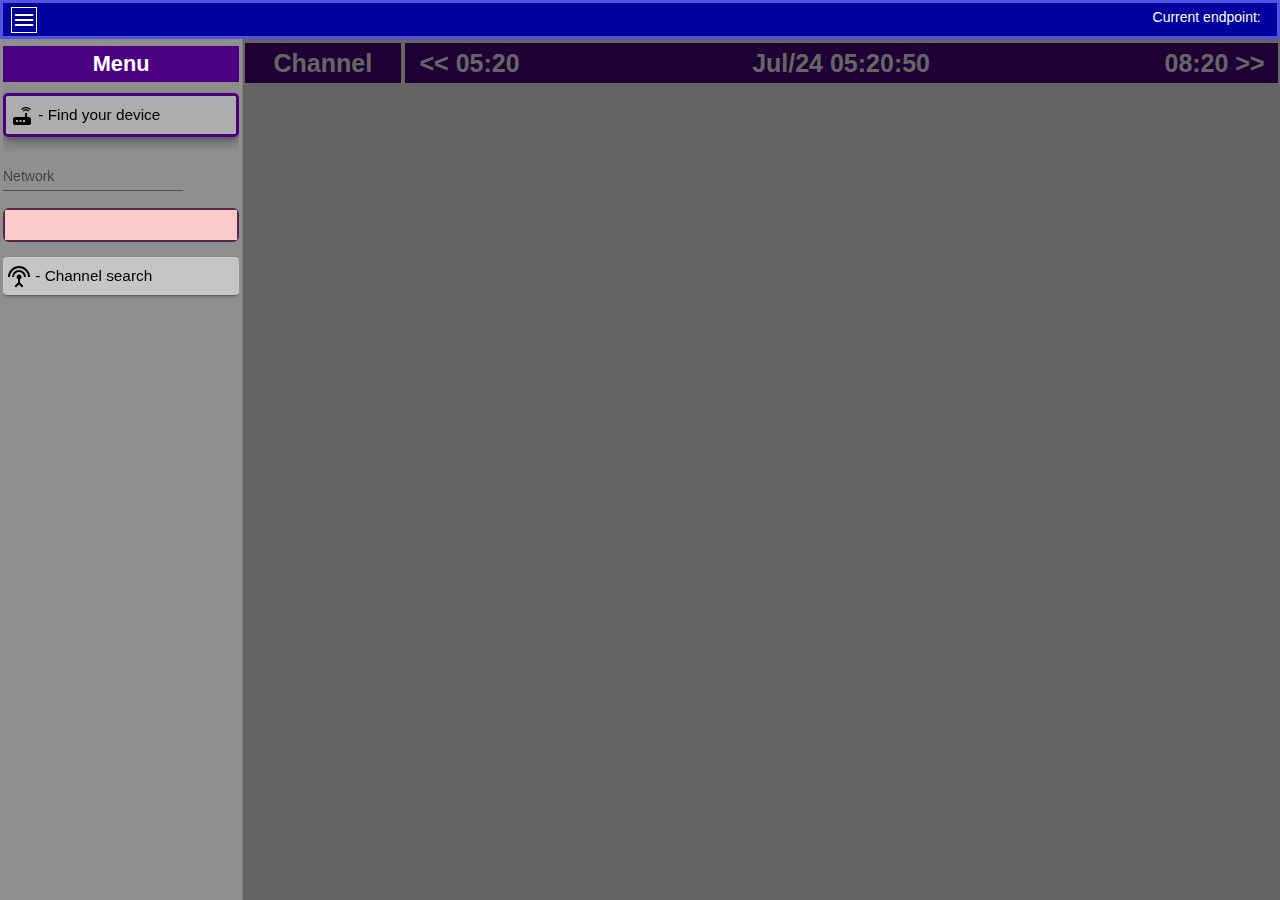
<file: index.html>
<!DOCTYPE html><html lang="en"><head>
  <meta charset="utf-8">
  <title>Remote</title>
  <base href="./">
  <meta name="viewport" content="width=device-width, initial-scale=1">
  <link rel="icon" type="image/x-icon" href="favicon.ico">
  <!-- <link href="https://fonts.googleapis.com/icon?family=Material+Icons" rel="stylesheet"> -->
  <!-- <link href="https://fonts.googleapis.com/css2?family=Material+Icons" rel="stylesheet"> -->
  <link rel="manifest" href="manifest.webmanifest">
  <meta name="theme-color" content="#1976d2">

<style>.mat-typography{font:400 14px/20px Roboto,Helvetica Neue,sans-serif;letter-spacing:normal}html,body{height:100%}body{margin:0;font-family:Roboto,Helvetica Neue,sans-serif}.mat-typography{font:400 14px/20px Roboto,Helvetica Neue,sans-serif;letter-spacing:normal}</style><link rel="stylesheet" href="styles.66cbd761be5a0c53.css" media="print" onload="this.media='all'"><noscript><link rel="stylesheet" href="styles.66cbd761be5a0c53.css"></noscript></head>
<body class="mat-typography">
  <app-root></app-root>
  <noscript>Please enable JavaScript to continue using this application.</noscript>
<script src="runtime.3afd17c457136856.js" type="module"></script><script src="polyfills.2dc1ff8ec25b5585.js" type="module"></script><script src="main.34391990bf123801.js" type="module"></script>

</body></html>
</file>
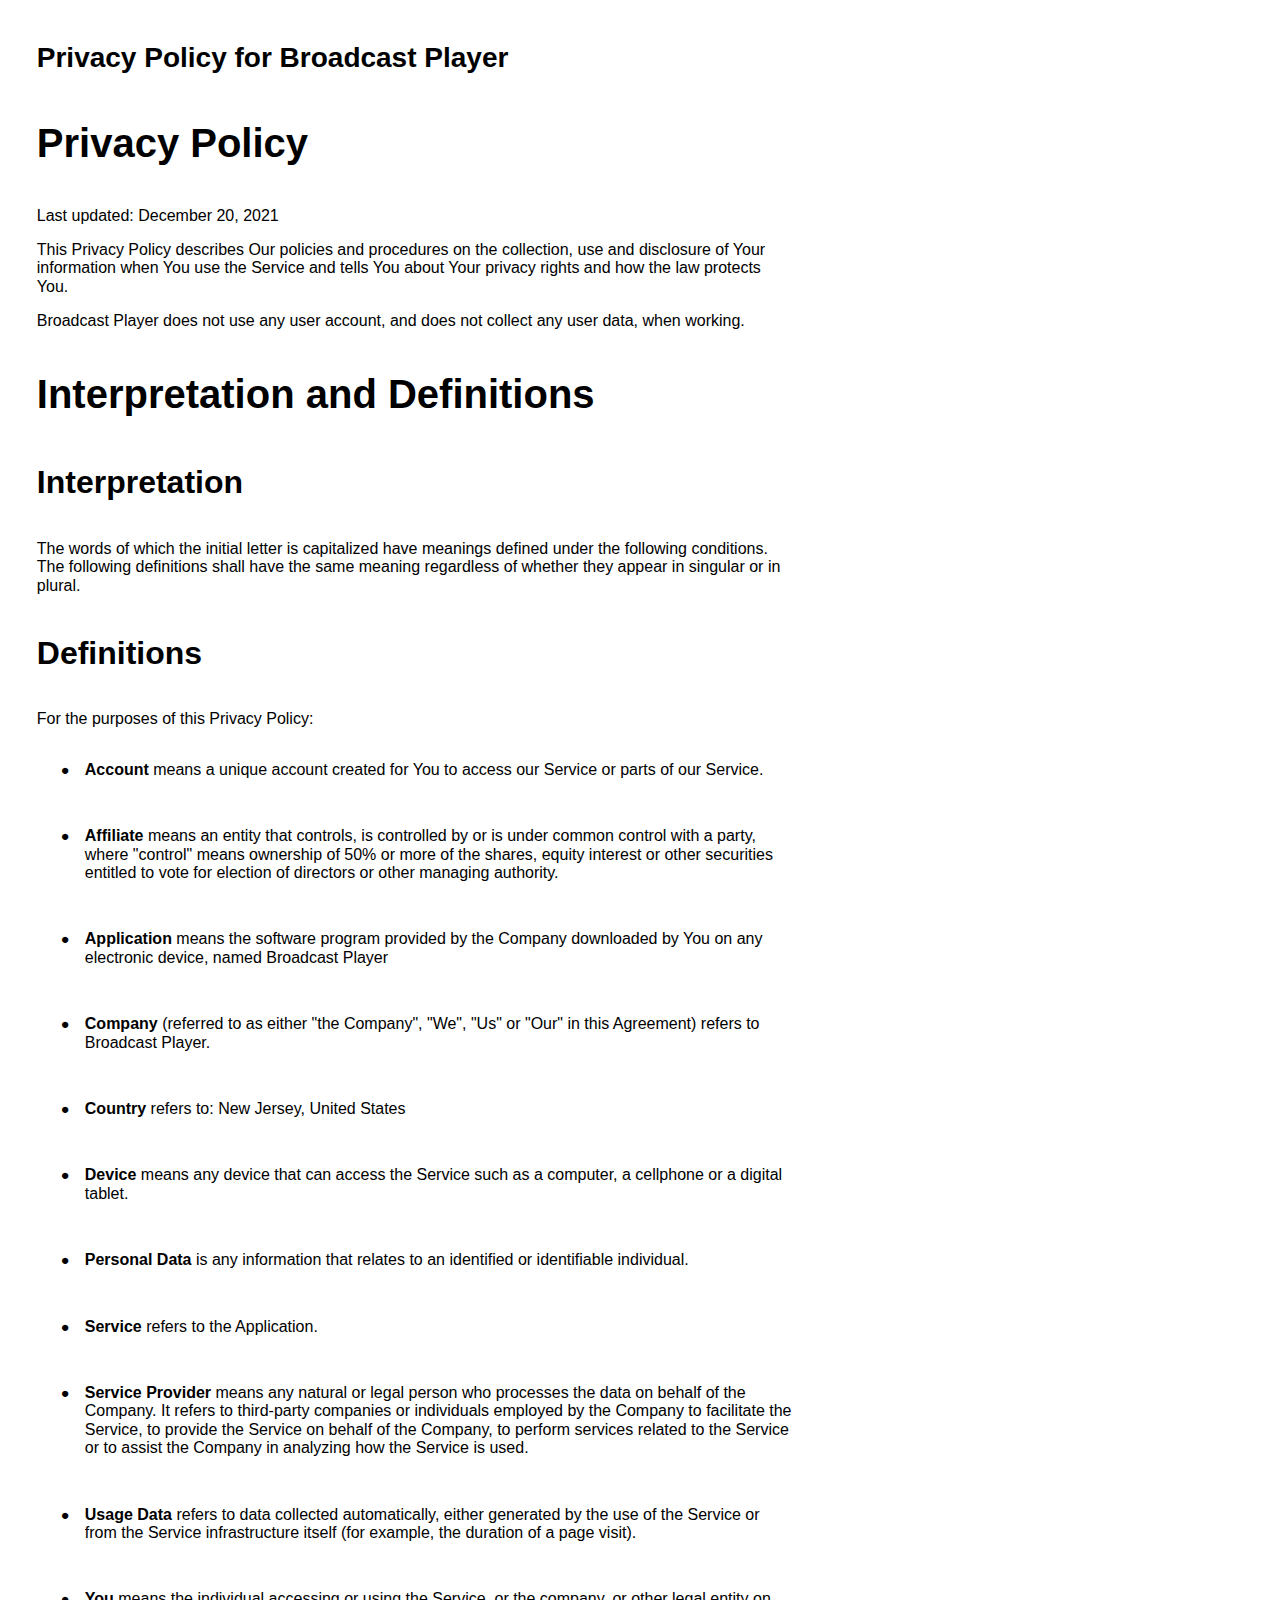
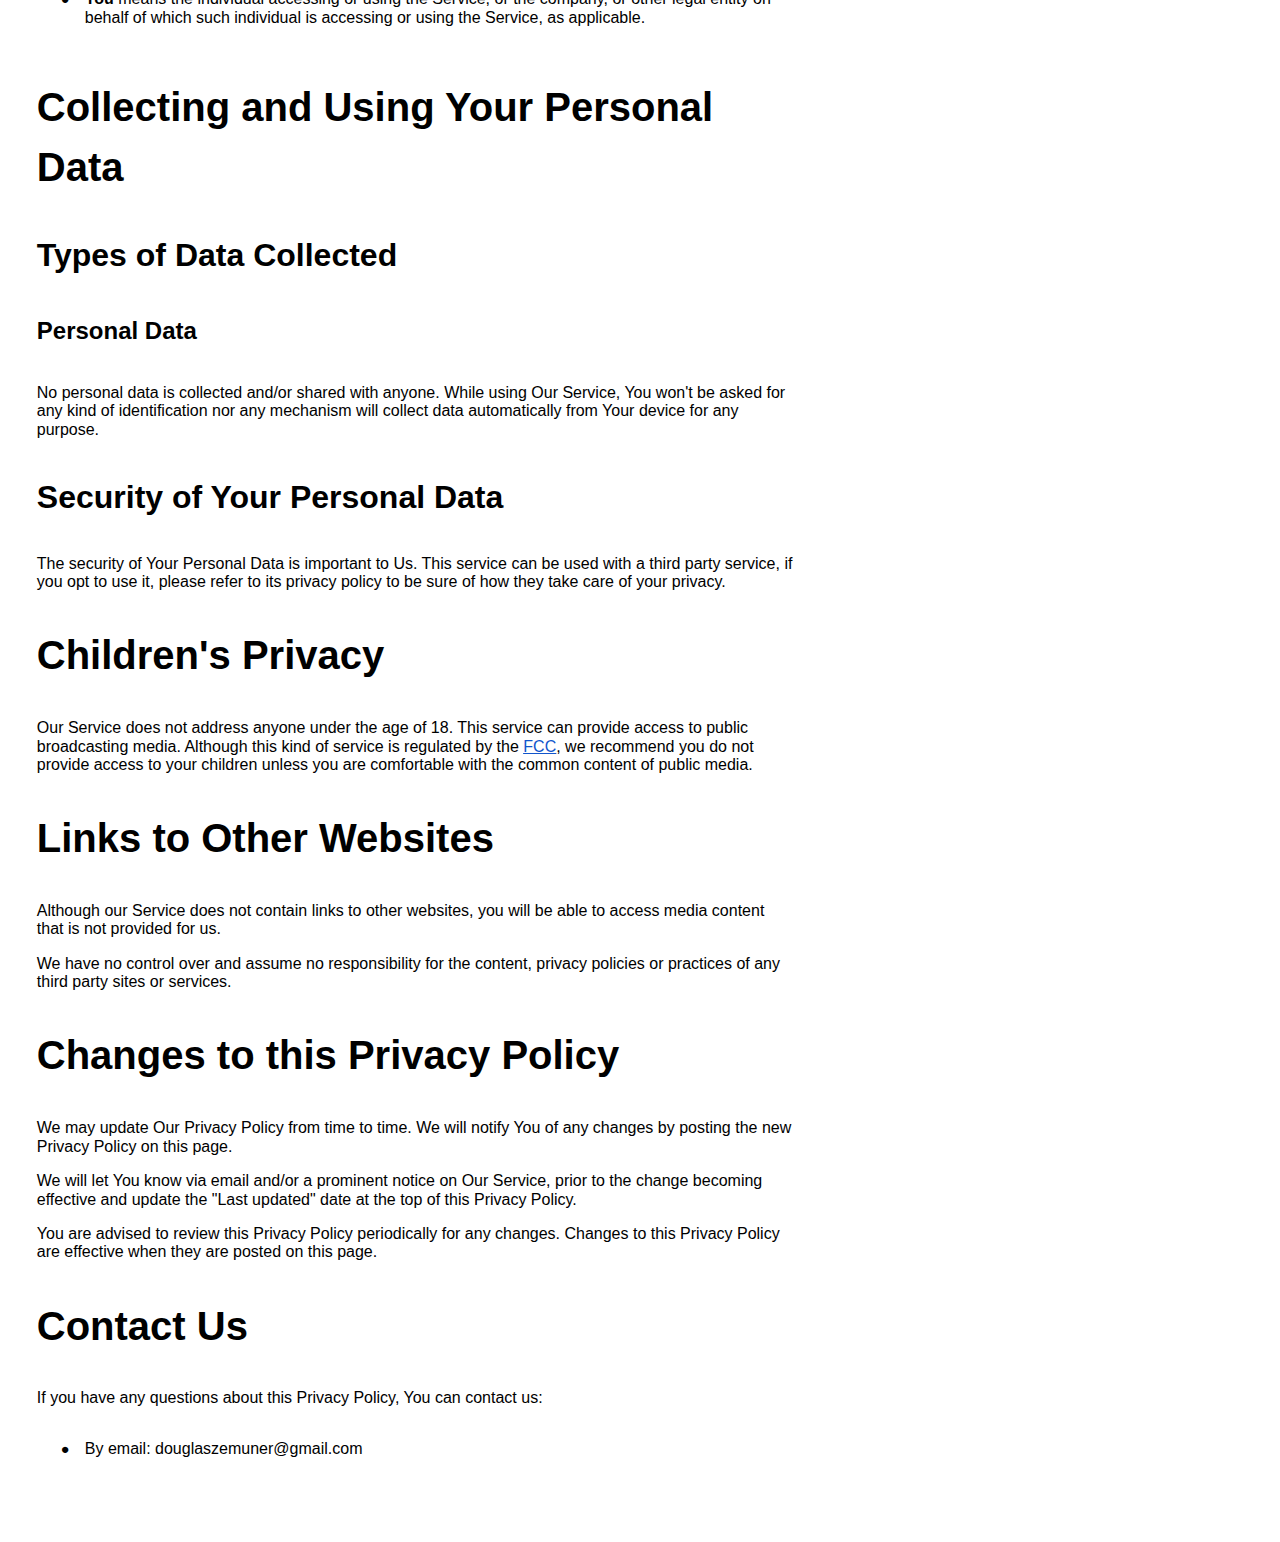
<file: privacyPolicy.html>
<html><head><meta content="text/html; charset=UTF-8" http-equiv="content-type"><style type="text/css">ul.lst-kix_56hakuseb5ot-3{list-style-type:none}ul.lst-kix_56hakuseb5ot-4{list-style-type:none}ul.lst-kix_56hakuseb5ot-5{list-style-type:none}ul.lst-kix_56hakuseb5ot-6{list-style-type:none}ul.lst-kix_56hakuseb5ot-7{list-style-type:none}ul.lst-kix_56hakuseb5ot-8{list-style-type:none}ul.lst-kix_1lp38n7fcm12-7{list-style-type:none}ul.lst-kix_1lp38n7fcm12-8{list-style-type:none}ul.lst-kix_1lp38n7fcm12-5{list-style-type:none}.lst-kix_t1jaga9kz3rr-6>li:before{content:"\0025cf  "}ul.lst-kix_1lp38n7fcm12-6{list-style-type:none}ul.lst-kix_1lp38n7fcm12-3{list-style-type:none}ul.lst-kix_1lp38n7fcm12-4{list-style-type:none}ul.lst-kix_7hx8w23g4w94-3{list-style-type:none}ul.lst-kix_1lp38n7fcm12-1{list-style-type:none}.lst-kix_7hx8w23g4w94-1>li:before{content:"\0025cb  "}ul.lst-kix_7hx8w23g4w94-4{list-style-type:none}ul.lst-kix_1lp38n7fcm12-2{list-style-type:none}ul.lst-kix_7hx8w23g4w94-5{list-style-type:none}ul.lst-kix_7hx8w23g4w94-6{list-style-type:none}ul.lst-kix_1lp38n7fcm12-0{list-style-type:none}ul.lst-kix_7hx8w23g4w94-7{list-style-type:none}.lst-kix_t1jaga9kz3rr-7>li:before{content:"\0025cb  "}.lst-kix_7hx8w23g4w94-0>li:before{content:"\0025cf  "}ul.lst-kix_7hx8w23g4w94-8{list-style-type:none}.lst-kix_t1jaga9kz3rr-8>li:before{content:"\0025a0  "}ul.lst-kix_56hakuseb5ot-0{list-style-type:none}ul.lst-kix_56hakuseb5ot-1{list-style-type:none}ul.lst-kix_56hakuseb5ot-2{list-style-type:none}.lst-kix_q5y1p3po9inh-7>li:before{content:"\0025cb  "}.lst-kix_7hx8w23g4w94-7>li:before{content:"\0025cb  "}.lst-kix_7hx8w23g4w94-8>li:before{content:"\0025a0  "}.lst-kix_q5y1p3po9inh-6>li:before{content:"\0025cf  "}ul.lst-kix_t1jaga9kz3rr-5{list-style-type:none}.lst-kix_q5y1p3po9inh-5>li:before{content:"\0025a0  "}ul.lst-kix_t1jaga9kz3rr-4{list-style-type:none}ul.lst-kix_t1jaga9kz3rr-7{list-style-type:none}ul.lst-kix_t1jaga9kz3rr-6{list-style-type:none}ul.lst-kix_t1jaga9kz3rr-1{list-style-type:none}ul.lst-kix_t1jaga9kz3rr-0{list-style-type:none}ul.lst-kix_t1jaga9kz3rr-3{list-style-type:none}.lst-kix_q5y1p3po9inh-4>li:before{content:"\0025cb  "}ul.lst-kix_t1jaga9kz3rr-2{list-style-type:none}.lst-kix_oug64345o57z-0>li:before{content:"\0025cf  "}.lst-kix_q5y1p3po9inh-1>li:before{content:"\0025cb  "}ul.lst-kix_q5y1p3po9inh-7{list-style-type:none}.lst-kix_7hx8w23g4w94-2>li:before{content:"\0025a0  "}ul.lst-kix_q5y1p3po9inh-8{list-style-type:none}ul.lst-kix_q5y1p3po9inh-5{list-style-type:none}ul.lst-kix_q5y1p3po9inh-6{list-style-type:none}.lst-kix_q5y1p3po9inh-3>li:before{content:"\0025cf  "}ul.lst-kix_q5y1p3po9inh-3{list-style-type:none}.lst-kix_7hx8w23g4w94-3>li:before{content:"\0025cf  "}.lst-kix_7hx8w23g4w94-4>li:before{content:"\0025cb  "}ul.lst-kix_q5y1p3po9inh-4{list-style-type:none}ul.lst-kix_q5y1p3po9inh-1{list-style-type:none}.lst-kix_q5y1p3po9inh-2>li:before{content:"\0025a0  "}ul.lst-kix_q5y1p3po9inh-2{list-style-type:none}.lst-kix_7hx8w23g4w94-5>li:before{content:"\0025a0  "}.lst-kix_7hx8w23g4w94-6>li:before{content:"\0025cf  "}ul.lst-kix_q5y1p3po9inh-0{list-style-type:none}.lst-kix_q5y1p3po9inh-0>li:before{content:"\0025cf  "}.lst-kix_oug64345o57z-8>li:before{content:"\0025a0  "}.lst-kix_oug64345o57z-6>li:before{content:"\0025cf  "}.lst-kix_oug64345o57z-7>li:before{content:"\0025cb  "}.lst-kix_oug64345o57z-1>li:before{content:"\0025cb  "}.lst-kix_8n71p1symzyl-0>li:before{content:"\0025cf  "}.lst-kix_8n71p1symzyl-2>li:before{content:"\0025a0  "}.lst-kix_1lp38n7fcm12-2>li:before{content:"\0025a0  "}.lst-kix_oug64345o57z-2>li:before{content:"\0025a0  "}ul.lst-kix_oug64345o57z-0{list-style-type:none}ul.lst-kix_oug64345o57z-1{list-style-type:none}.lst-kix_oug64345o57z-3>li:before{content:"\0025cf  "}.lst-kix_8n71p1symzyl-3>li:before{content:"\0025cf  "}ul.lst-kix_oug64345o57z-2{list-style-type:none}.lst-kix_1lp38n7fcm12-3>li:before{content:"\0025cf  "}.lst-kix_oug64345o57z-4>li:before{content:"\0025cb  "}.lst-kix_1lp38n7fcm12-4>li:before{content:"\0025cb  "}.lst-kix_1lp38n7fcm12-6>li:before{content:"\0025cf  "}.lst-kix_oug64345o57z-5>li:before{content:"\0025a0  "}.lst-kix_q5y1p3po9inh-8>li:before{content:"\0025a0  "}.lst-kix_8n71p1symzyl-1>li:before{content:"\0025cb  "}.lst-kix_1lp38n7fcm12-5>li:before{content:"\0025a0  "}.lst-kix_1lp38n7fcm12-1>li:before{content:"\0025cb  "}.lst-kix_1lp38n7fcm12-0>li:before{content:"\0025cf  "}.lst-kix_56hakuseb5ot-2>li:before{content:"\0025a0  "}.lst-kix_56hakuseb5ot-3>li:before{content:"\0025cf  "}.lst-kix_56hakuseb5ot-4>li:before{content:"\0025cb  "}.lst-kix_56hakuseb5ot-5>li:before{content:"\0025a0  "}.lst-kix_56hakuseb5ot-7>li:before{content:"\0025cb  "}.lst-kix_56hakuseb5ot-6>li:before{content:"\0025cf  "}.lst-kix_56hakuseb5ot-8>li:before{content:"\0025a0  "}.lst-kix_8n71p1symzyl-8>li:before{content:"\0025a0  "}.lst-kix_1lp38n7fcm12-8>li:before{content:"\0025a0  "}.lst-kix_8n71p1symzyl-7>li:before{content:"\0025cb  "}.lst-kix_1lp38n7fcm12-7>li:before{content:"\0025cb  "}ul.lst-kix_oug64345o57z-3{list-style-type:none}ul.lst-kix_oug64345o57z-4{list-style-type:none}ul.lst-kix_oug64345o57z-5{list-style-type:none}.lst-kix_8n71p1symzyl-4>li:before{content:"\0025cb  "}.lst-kix_8n71p1symzyl-6>li:before{content:"\0025cf  "}ul.lst-kix_oug64345o57z-6{list-style-type:none}ul.lst-kix_oug64345o57z-7{list-style-type:none}ul.lst-kix_oug64345o57z-8{list-style-type:none}.lst-kix_8n71p1symzyl-5>li:before{content:"\0025a0  "}ul.lst-kix_t1jaga9kz3rr-8{list-style-type:none}ul.lst-kix_7hx8w23g4w94-0{list-style-type:none}li.li-bullet-0:before{margin-left:-18pt;white-space:nowrap;display:inline-block;min-width:18pt}ul.lst-kix_7hx8w23g4w94-1{list-style-type:none}ul.lst-kix_7hx8w23g4w94-2{list-style-type:none}.lst-kix_t1jaga9kz3rr-4>li:before{content:"\0025cb  "}.lst-kix_t1jaga9kz3rr-5>li:before{content:"\0025a0  "}ul.lst-kix_8n71p1symzyl-1{list-style-type:none}ul.lst-kix_8n71p1symzyl-0{list-style-type:none}.lst-kix_t1jaga9kz3rr-3>li:before{content:"\0025cf  "}ul.lst-kix_8n71p1symzyl-7{list-style-type:none}ul.lst-kix_8n71p1symzyl-6{list-style-type:none}.lst-kix_t1jaga9kz3rr-0>li:before{content:"\0025cf  "}.lst-kix_t1jaga9kz3rr-1>li:before{content:"\0025cb  "}.lst-kix_56hakuseb5ot-1>li:before{content:"\0025cb  "}ul.lst-kix_8n71p1symzyl-8{list-style-type:none}ul.lst-kix_8n71p1symzyl-3{list-style-type:none}ul.lst-kix_8n71p1symzyl-2{list-style-type:none}.lst-kix_t1jaga9kz3rr-2>li:before{content:"\0025a0  "}ul.lst-kix_8n71p1symzyl-5{list-style-type:none}.lst-kix_56hakuseb5ot-0>li:before{content:"\0025cf  "}ul.lst-kix_8n71p1symzyl-4{list-style-type:none}ol{margin:0;padding:0}table td,table th{padding:0}.c3{margin-left:36pt;padding-top:12pt;padding-left:0pt;padding-bottom:24pt;line-height:1.15;orphans:2;widows:2;text-align:left}.c0{color:#000000;font-weight:700;text-decoration:none;vertical-align:baseline;font-size:24pt;font-family:"Arial";font-style:normal}.c4{background-color:#ffffff;padding-top:0pt;padding-bottom:12pt;line-height:1.15;orphans:2;widows:2;text-align:left}.c2{background-color:#ffffff;padding-top:0pt;padding-bottom:12pt;line-height:1.5;orphans:2;widows:2;text-align:left}.c7{padding-top:0pt;padding-bottom:0pt;line-height:1.15;orphans:2;widows:2;text-align:left;height:11pt}.c8{color:#000000;text-decoration:none;vertical-align:baseline;font-size:30pt;font-family:"Arial";font-style:normal}.c5{color:#000000;font-weight:400;text-decoration:none;vertical-align:baseline;font-family:"Arial";font-style:normal}.c9{color:#000000;text-decoration:none;vertical-align:baseline;font-size:18pt;font-family:"Arial";font-style:normal}.c13{color:#553df4;text-decoration:none;vertical-align:baseline;font-family:"Arial";font-style:normal}.c15{text-decoration-skip-ink:none;-webkit-text-decoration-skip:none;color:#1155cc;text-decoration:underline}.c10{background-color:#ffffff;max-width:568.8pt;padding:21.6pt 21.6pt 21.6pt 21.6pt}.c16{color:inherit;text-decoration:inherit}.c14{padding:0;margin:0}.c12{font-size:21pt}.c11{font-size:11pt}.c6{font-weight:700}.c1{font-size:12pt}.title{padding-top:0pt;color:#000000;font-size:26pt;padding-bottom:3pt;font-family:"Arial";line-height:1.15;page-break-after:avoid;orphans:2;widows:2;text-align:left}.subtitle{padding-top:0pt;color:#666666;font-size:15pt;padding-bottom:16pt;font-family:"Arial";line-height:1.15;page-break-after:avoid;orphans:2;widows:2;text-align:left}li{color:#000000;font-size:11pt;font-family:"Arial"}p{margin:0;color:#000000;font-size:11pt;font-family:"Arial"}h1{padding-top:20pt;color:#000000;font-size:20pt;padding-bottom:6pt;font-family:"Arial";line-height:1.15;page-break-after:avoid;orphans:2;widows:2;text-align:left}h2{padding-top:18pt;color:#000000;font-size:16pt;padding-bottom:6pt;font-family:"Arial";line-height:1.15;page-break-after:avoid;orphans:2;widows:2;text-align:left}h3{padding-top:16pt;color:#434343;font-size:14pt;padding-bottom:4pt;font-family:"Arial";line-height:1.15;page-break-after:avoid;orphans:2;widows:2;text-align:left}h4{padding-top:14pt;color:#666666;font-size:12pt;padding-bottom:4pt;font-family:"Arial";line-height:1.15;page-break-after:avoid;orphans:2;widows:2;text-align:left}h5{padding-top:12pt;color:#666666;font-size:11pt;padding-bottom:4pt;font-family:"Arial";line-height:1.15;page-break-after:avoid;orphans:2;widows:2;text-align:left}h6{padding-top:12pt;color:#666666;font-size:11pt;padding-bottom:4pt;font-family:"Arial";line-height:1.15;page-break-after:avoid;font-style:italic;orphans:2;widows:2;text-align:left}</style></head><body class="c10"><p class="c2"><span class="c6 c12">Privacy Policy for Broadcast Player</span></p><h1 class="c2" id="h.9srtq0bf1r6y"><span class="c8 c6">Privacy Policy</span></h1><p class="c4"><span class="c5 c1">Last updated: December 20, 2021</span></p><p class="c4"><span class="c5 c1">This Privacy Policy describes Our policies and procedures on the collection, use and disclosure of Your information when You use the Service and tells You about Your privacy rights and how the law protects You.</span></p><p class="c4"><span class="c5 c1">Broadcast Player does not use any user account, and does not collect any user data, when working.</span></p><h1 class="c2" id="h.2tv5mtpm277p"><span class="c8 c6">Interpretation and Definitions</span></h1><h2 class="c2" id="h.wlgmbn7wa9ox"><span class="c0">Interpretation</span></h2><p class="c4"><span class="c5 c1">The words of which the initial letter is capitalized have meanings defined under the following conditions. The following definitions shall have the same meaning regardless of whether they appear in singular or in plural.</span></p><h2 class="c2" id="h.yf94droh5tvu"><span class="c0">Definitions</span></h2><p class="c4"><span class="c5 c1">For the purposes of this Privacy Policy:</span></p><ul class="c14 lst-kix_8n71p1symzyl-0 start"><li class="c3 li-bullet-0"><span class="c6 c1">Account</span><span class="c5 c1">&nbsp;means a unique account created for You to access our Service or parts of our Service.</span></li><li class="c3 li-bullet-0"><span class="c6 c1">Affiliate</span><span class="c1 c5">&nbsp;means an entity that controls, is controlled by or is under common control with a party, where &quot;control&quot; means ownership of 50% or more of the shares, equity interest or other securities entitled to vote for election of directors or other managing authority.</span></li><li class="c3 li-bullet-0"><span class="c6 c1">Application</span><span class="c5 c1">&nbsp;means the software program provided by the Company downloaded by You on any electronic device, named Broadcast Player</span></li><li class="c3 li-bullet-0"><span class="c6 c1">Company</span><span class="c5 c1">&nbsp;(referred to as either &quot;the Company&quot;, &quot;We&quot;, &quot;Us&quot; or &quot;Our&quot; in this Agreement) refers to Broadcast Player.</span></li><li class="c3 li-bullet-0"><span class="c6 c1">Country</span><span class="c5 c1">&nbsp;refers to: New Jersey, United States</span></li><li class="c3 li-bullet-0"><span class="c6 c1">Device</span><span class="c5 c1">&nbsp;means any device that can access the Service such as a computer, a cellphone or a digital tablet.</span></li><li class="c3 li-bullet-0"><span class="c6 c1">Personal Data</span><span class="c5 c1">&nbsp;is any information that relates to an identified or identifiable individual.</span></li><li class="c3 li-bullet-0"><span class="c6 c1">Service</span><span class="c5 c1">&nbsp;refers to the Application.</span></li><li class="c3 li-bullet-0"><span class="c6 c1">Service Provider</span><span class="c5 c1">&nbsp;means any natural or legal person who processes the data on behalf of the Company. It refers to third-party companies or individuals employed by the Company to facilitate the Service, to provide the Service on behalf of the Company, to perform services related to the Service or to assist the Company in analyzing how the Service is used.</span></li><li class="c3 li-bullet-0"><span class="c1 c6">Usage Data</span><span class="c5 c1">&nbsp;refers to data collected automatically, either generated by the use of the Service or from the Service infrastructure itself (for example, the duration of a page visit).</span></li><li class="c3 li-bullet-0"><span class="c6 c1">You</span><span class="c5 c1">&nbsp;means the individual accessing or using the Service, or the company, or other legal entity on behalf of which such individual is accessing or using the Service, as applicable.</span></li></ul><h1 class="c2" id="h.jhxgcipmyewj"><span class="c8 c6">Collecting and Using Your Personal Data</span></h1><h2 class="c2" id="h.v7ek750ed7u"><span class="c0">Types of Data Collected</span></h2><h3 class="c2" id="h.i660h1yi3r1p"><span class="c6 c9">Personal Data</span></h3><p class="c4"><span class="c1">No personal data is collected and/or shared with anyone. </span><span class="c5 c1">While using Our Service, You won&#39;t be asked for any kind of identification nor any mechanism will collect data automatically from Your device for any purpose.</span></p><h2 class="c2" id="h.dsrfdrrh7w2"><span class="c0">Security of Your Personal Data</span></h2><p class="c4"><span class="c5 c1">The security of Your Personal Data is important to Us. This service can be used with a third party service, if you opt to use it, please refer to its privacy policy to be sure of how they take care of your privacy.</span></p><h1 class="c2" id="h.64rk4j9uuqfa"><span class="c8 c6">Children&#39;s Privacy</span></h1><p class="c4"><span class="c1">Our Service does not address anyone under the age of 18. This service can provide access to public broadcasting media. Although this kind of service is regulated by the </span><span class="c1 c15"><a class="c16" href="https://www.google.com/url?q=https://www.fcc.gov&amp;sa=D&amp;source=editors&amp;ust=1640099508841000&amp;usg=AOvVaw21DyHhA9I16TOMxlalZ1lN">FCC</a></span><span class="c5 c1">, we recommend you do not provide access to your children unless you are comfortable with the common content of public media.</span></p><h1 class="c2" id="h.if284qv06kmz"><span class="c8 c6">Links to Other Websites</span></h1><p class="c4"><span class="c1">Although o</span><span class="c5 c1">ur Service does not contain links to other websites, you will be able to access media content that is not provided for us.</span></p><p class="c4"><span class="c5 c1">We have no control over and assume no responsibility for the content, privacy policies or practices of any third party sites or services.</span></p><h1 class="c2" id="h.abjz2sp4dhom"><span class="c8 c6">Changes to this Privacy Policy</span></h1><p class="c4"><span class="c5 c1">We may update Our Privacy Policy from time to time. We will notify You of any changes by posting the new Privacy Policy on this page.</span></p><p class="c4"><span class="c5 c1">We will let You know via email and/or a prominent notice on Our Service, prior to the change becoming effective and update the &quot;Last updated&quot; date at the top of this Privacy Policy.</span></p><p class="c4"><span class="c5 c1">You are advised to review this Privacy Policy periodically for any changes. Changes to this Privacy Policy are effective when they are posted on this page.</span></p><h1 class="c2" id="h.ub94683sk046"><span class="c6 c8">Contact Us</span></h1><p class="c4"><span class="c5 c1">If you have any questions about this Privacy Policy, You can contact us:</span></p><ul class="c14 lst-kix_t1jaga9kz3rr-0 start"><li class="c3 li-bullet-0"><span class="c5 c1">By email: douglaszemuner@gmail.com</span></li></ul><p class="c7"><span class="c5 c11"></span></p></body></html>
</file>
<file: styles.66cbd761be5a0c53.css>
.mat-badge-content{font-weight:600;font-size:12px;font-family:Roboto,Helvetica Neue,sans-serif}.mat-badge-small .mat-badge-content{font-size:9px}.mat-badge-large .mat-badge-content{font-size:24px}.mat-h1,.mat-headline,.mat-typography h1{font:400 24px/32px Roboto,Helvetica Neue,sans-serif;letter-spacing:normal;margin:0 0 16px}.mat-h2,.mat-title,.mat-typography h2{font:500 20px/32px Roboto,Helvetica Neue,sans-serif;letter-spacing:normal;margin:0 0 16px}.mat-h3,.mat-subheading-2,.mat-typography h3{font:400 16px/28px Roboto,Helvetica Neue,sans-serif;letter-spacing:normal;margin:0 0 16px}.mat-h4,.mat-subheading-1,.mat-typography h4{font:400 15px/24px Roboto,Helvetica Neue,sans-serif;letter-spacing:normal;margin:0 0 16px}.mat-h5,.mat-typography h5{font:400 11.62px/20px Roboto,Helvetica Neue,sans-serif;margin:0 0 12px}.mat-h6,.mat-typography h6{font:400 9.38px/20px Roboto,Helvetica Neue,sans-serif;margin:0 0 12px}.mat-body-strong,.mat-body-2{font:500 14px/24px Roboto,Helvetica Neue,sans-serif;letter-spacing:normal}.mat-body,.mat-body-1,.mat-typography{font:400 14px/20px Roboto,Helvetica Neue,sans-serif;letter-spacing:normal}.mat-body p,.mat-body-1 p,.mat-typography p{margin:0 0 12px}.mat-small,.mat-caption{font:400 12px/20px Roboto,Helvetica Neue,sans-serif;letter-spacing:normal}.mat-display-4,.mat-typography .mat-display-4{font:300 112px/112px Roboto,Helvetica Neue,sans-serif;letter-spacing:-.05em;margin:0 0 56px}.mat-display-3,.mat-typography .mat-display-3{font:400 56px/56px Roboto,Helvetica Neue,sans-serif;letter-spacing:-.02em;margin:0 0 64px}.mat-display-2,.mat-typography .mat-display-2{font:400 45px/48px Roboto,Helvetica Neue,sans-serif;letter-spacing:-.005em;margin:0 0 64px}.mat-display-1,.mat-typography .mat-display-1{font:400 34px/40px Roboto,Helvetica Neue,sans-serif;letter-spacing:normal;margin:0 0 64px}.mat-bottom-sheet-container{font:400 14px/20px Roboto,Helvetica Neue,sans-serif;letter-spacing:normal}.mat-button,.mat-raised-button,.mat-icon-button,.mat-stroked-button,.mat-flat-button,.mat-fab,.mat-mini-fab{font-family:Roboto,Helvetica Neue,sans-serif;font-size:14px;font-weight:500}.mat-button-toggle,.mat-card{font-family:Roboto,Helvetica Neue,sans-serif}.mat-card-title{font-size:24px;font-weight:500}.mat-card-header .mat-card-title{font-size:20px}.mat-card-subtitle,.mat-card-content{font-size:14px}.mat-checkbox{font-family:Roboto,Helvetica Neue,sans-serif}.mat-checkbox-layout .mat-checkbox-label{line-height:24px}.mat-chip{font-size:14px;font-weight:500}.mat-chip .mat-chip-trailing-icon.mat-icon,.mat-chip .mat-chip-remove.mat-icon{font-size:18px}.mat-table{font-family:Roboto,Helvetica Neue,sans-serif}.mat-header-cell{font-size:12px;font-weight:500}.mat-cell,.mat-footer-cell{font-size:14px}.mat-calendar{font-family:Roboto,Helvetica Neue,sans-serif}.mat-calendar-body{font-size:13px}.mat-calendar-body-label,.mat-calendar-period-button{font-size:14px;font-weight:500}.mat-calendar-table-header th{font-size:11px;font-weight:400}.mat-dialog-title{font:500 20px/32px Roboto,Helvetica Neue,sans-serif;letter-spacing:normal}.mat-expansion-panel-header{font-family:Roboto,Helvetica Neue,sans-serif;font-size:15px;font-weight:400}.mat-expansion-panel-content{font:400 14px/20px Roboto,Helvetica Neue,sans-serif;letter-spacing:normal}.mat-form-field{font-size:inherit;font-weight:400;line-height:1.125;font-family:Roboto,Helvetica Neue,sans-serif;letter-spacing:normal}.mat-form-field-wrapper{padding-bottom:1.34375em}.mat-form-field-prefix .mat-icon,.mat-form-field-suffix .mat-icon{font-size:150%;line-height:1.125}.mat-form-field-prefix .mat-icon-button,.mat-form-field-suffix .mat-icon-button{height:1.5em;width:1.5em}.mat-form-field-prefix .mat-icon-button .mat-icon,.mat-form-field-suffix .mat-icon-button .mat-icon{height:1.125em;line-height:1.125}.mat-form-field-infix{padding:.5em 0;border-top:.84375em solid transparent}.mat-form-field-can-float.mat-form-field-should-float .mat-form-field-label,.mat-form-field-can-float .mat-input-server:focus+.mat-form-field-label-wrapper .mat-form-field-label{transform:translateY(-1.34375em) scale(.75);width:133.3333333333%}.mat-form-field-can-float .mat-input-server[label]:not(:label-shown)+.mat-form-field-label-wrapper .mat-form-field-label{transform:translateY(-1.34374em) scale(.75);width:133.3333433333%}.mat-form-field-label-wrapper{top:-.84375em;padding-top:.84375em}.mat-form-field-label{top:1.34375em}.mat-form-field-underline{bottom:1.34375em}.mat-form-field-subscript-wrapper{font-size:75%;margin-top:.6666666667em;top:calc(100% - 1.7916666667em)}.mat-form-field-appearance-legacy .mat-form-field-wrapper{padding-bottom:1.25em}.mat-form-field-appearance-legacy .mat-form-field-infix{padding:.4375em 0}.mat-form-field-appearance-legacy.mat-form-field-can-float.mat-form-field-should-float .mat-form-field-label,.mat-form-field-appearance-legacy.mat-form-field-can-float .mat-input-server:focus+.mat-form-field-label-wrapper .mat-form-field-label{transform:translateY(-1.28125em) scale(.75) perspective(100px) translateZ(.001px);width:133.3333333333%}.mat-form-field-appearance-legacy.mat-form-field-can-float .mat-form-field-autofill-control:-webkit-autofill+.mat-form-field-label-wrapper .mat-form-field-label{transform:translateY(-1.28125em) scale(.75) perspective(100px) translateZ(.00101px);width:133.3333433333%}.mat-form-field-appearance-legacy.mat-form-field-can-float .mat-input-server[label]:not(:label-shown)+.mat-form-field-label-wrapper .mat-form-field-label{transform:translateY(-1.28125em) scale(.75) perspective(100px) translateZ(.00102px);width:133.3333533333%}.mat-form-field-appearance-legacy .mat-form-field-label{top:1.28125em}.mat-form-field-appearance-legacy .mat-form-field-underline{bottom:1.25em}.mat-form-field-appearance-legacy .mat-form-field-subscript-wrapper{margin-top:.5416666667em;top:calc(100% - 1.6666666667em)}@media print{.mat-form-field-appearance-legacy.mat-form-field-can-float.mat-form-field-should-float .mat-form-field-label,.mat-form-field-appearance-legacy.mat-form-field-can-float .mat-input-server:focus+.mat-form-field-label-wrapper .mat-form-field-label{transform:translateY(-1.28122em) scale(.75)}.mat-form-field-appearance-legacy.mat-form-field-can-float .mat-form-field-autofill-control:-webkit-autofill+.mat-form-field-label-wrapper .mat-form-field-label{transform:translateY(-1.28121em) scale(.75)}.mat-form-field-appearance-legacy.mat-form-field-can-float .mat-input-server[label]:not(:label-shown)+.mat-form-field-label-wrapper .mat-form-field-label{transform:translateY(-1.2812em) scale(.75)}}.mat-form-field-appearance-fill .mat-form-field-infix{padding:.25em 0 .75em}.mat-form-field-appearance-fill .mat-form-field-label{top:1.09375em;margin-top:-.5em}.mat-form-field-appearance-fill.mat-form-field-can-float.mat-form-field-should-float .mat-form-field-label,.mat-form-field-appearance-fill.mat-form-field-can-float .mat-input-server:focus+.mat-form-field-label-wrapper .mat-form-field-label{transform:translateY(-.59375em) scale(.75);width:133.3333333333%}.mat-form-field-appearance-fill.mat-form-field-can-float .mat-input-server[label]:not(:label-shown)+.mat-form-field-label-wrapper .mat-form-field-label{transform:translateY(-.59374em) scale(.75);width:133.3333433333%}.mat-form-field-appearance-outline .mat-form-field-infix{padding:1em 0}.mat-form-field-appearance-outline .mat-form-field-label{top:1.84375em;margin-top:-.25em}.mat-form-field-appearance-outline.mat-form-field-can-float.mat-form-field-should-float .mat-form-field-label,.mat-form-field-appearance-outline.mat-form-field-can-float .mat-input-server:focus+.mat-form-field-label-wrapper .mat-form-field-label{transform:translateY(-1.59375em) scale(.75);width:133.3333333333%}.mat-form-field-appearance-outline.mat-form-field-can-float .mat-input-server[label]:not(:label-shown)+.mat-form-field-label-wrapper .mat-form-field-label{transform:translateY(-1.59374em) scale(.75);width:133.3333433333%}.mat-grid-tile-header,.mat-grid-tile-footer{font-size:14px}.mat-grid-tile-header .mat-line,.mat-grid-tile-footer .mat-line{white-space:nowrap;overflow:hidden;text-overflow:ellipsis;display:block;box-sizing:border-box}.mat-grid-tile-header .mat-line:nth-child(n+2),.mat-grid-tile-footer .mat-line:nth-child(n+2){font-size:12px}input.mat-input-element{margin-top:-.0625em}.mat-menu-item{font-family:Roboto,Helvetica Neue,sans-serif;font-size:14px;font-weight:400}.mat-paginator,.mat-paginator-page-size .mat-select-trigger{font-family:Roboto,Helvetica Neue,sans-serif;font-size:12px}.mat-radio-button,.mat-select{font-family:Roboto,Helvetica Neue,sans-serif}.mat-select-trigger{height:1.125em}.mat-slide-toggle-content{font-family:Roboto,Helvetica Neue,sans-serif}.mat-slider-thumb-label-text{font-family:Roboto,Helvetica Neue,sans-serif;font-size:12px;font-weight:500}.mat-stepper-vertical,.mat-stepper-horizontal{font-family:Roboto,Helvetica Neue,sans-serif}.mat-step-label{font-size:14px;font-weight:400}.mat-step-sub-label-error{font-weight:400}.mat-step-label-error{font-size:14px}.mat-step-label-selected{font-size:14px;font-weight:500}.mat-tab-group{font-family:Roboto,Helvetica Neue,sans-serif}.mat-tab-label,.mat-tab-link{font-family:Roboto,Helvetica Neue,sans-serif;font-size:14px;font-weight:500}.mat-toolbar,.mat-toolbar h1,.mat-toolbar h2,.mat-toolbar h3,.mat-toolbar h4,.mat-toolbar h5,.mat-toolbar h6{font:500 20px/32px Roboto,Helvetica Neue,sans-serif;letter-spacing:normal;margin:0}.mat-tooltip{font-family:Roboto,Helvetica Neue,sans-serif;font-size:10px;padding-top:6px;padding-bottom:6px}.mat-tooltip-handset{font-size:14px;padding-top:8px;padding-bottom:8px}.mat-list-item,.mat-list-option{font-family:Roboto,Helvetica Neue,sans-serif}.mat-list-base .mat-list-item{font-size:16px}.mat-list-base .mat-list-item .mat-line{white-space:nowrap;overflow:hidden;text-overflow:ellipsis;display:block;box-sizing:border-box}.mat-list-base .mat-list-item .mat-line:nth-child(n+2){font-size:14px}.mat-list-base .mat-list-option{font-size:16px}.mat-list-base .mat-list-option .mat-line{white-space:nowrap;overflow:hidden;text-overflow:ellipsis;display:block;box-sizing:border-box}.mat-list-base .mat-list-option .mat-line:nth-child(n+2){font-size:14px}.mat-list-base .mat-subheader{font-family:Roboto,Helvetica Neue,sans-serif;font-size:14px;font-weight:500}.mat-list-base[dense] .mat-list-item{font-size:12px}.mat-list-base[dense] .mat-list-item .mat-line{white-space:nowrap;overflow:hidden;text-overflow:ellipsis;display:block;box-sizing:border-box}.mat-list-base[dense] .mat-list-item .mat-line:nth-child(n+2){font-size:12px}.mat-list-base[dense] .mat-list-option{font-size:12px}.mat-list-base[dense] .mat-list-option .mat-line{white-space:nowrap;overflow:hidden;text-overflow:ellipsis;display:block;box-sizing:border-box}.mat-list-base[dense] .mat-list-option .mat-line:nth-child(n+2){font-size:12px}.mat-list-base[dense] .mat-subheader{font-family:Roboto,Helvetica Neue,sans-serif;font-size:12px;font-weight:500}.mat-option{font-family:Roboto,Helvetica Neue,sans-serif;font-size:16px}.mat-optgroup-label{font:500 14px/24px Roboto,Helvetica Neue,sans-serif;letter-spacing:normal}.mat-simple-snackbar{font-family:Roboto,Helvetica Neue,sans-serif;font-size:14px}.mat-simple-snackbar-action{line-height:1;font-family:inherit;font-size:inherit;font-weight:500}.mat-tree{font-family:Roboto,Helvetica Neue,sans-serif}.mat-tree-node,.mat-nested-tree-node{font-weight:400;font-size:14px}.mat-ripple{overflow:hidden;position:relative}.mat-ripple:not(:empty){transform:translateZ(0)}.mat-ripple.mat-ripple-unbounded{overflow:visible}.mat-ripple-element{position:absolute;border-radius:50%;pointer-events:none;transition:opacity,transform 0ms cubic-bezier(0,0,.2,1);transform:scale(0)}.cdk-high-contrast-active .mat-ripple-element{display:none}.cdk-visually-hidden{border:0;clip:rect(0 0 0 0);height:1px;margin:-1px;overflow:hidden;padding:0;position:absolute;width:1px;white-space:nowrap;outline:0;-webkit-appearance:none;-moz-appearance:none}.cdk-overlay-container,.cdk-global-overlay-wrapper{pointer-events:none;top:0;left:0;height:100%;width:100%}.cdk-overlay-container{position:fixed;z-index:1000}.cdk-overlay-container:empty{display:none}.cdk-global-overlay-wrapper{display:flex;position:absolute;z-index:1000}.cdk-overlay-pane{position:absolute;pointer-events:auto;box-sizing:border-box;z-index:1000;display:flex;max-width:100%;max-height:100%}.cdk-overlay-backdrop{position:absolute;top:0;bottom:0;left:0;right:0;z-index:1000;pointer-events:auto;-webkit-tap-highlight-color:transparent;transition:opacity .4s cubic-bezier(.25,.8,.25,1);opacity:0}.cdk-overlay-backdrop.cdk-overlay-backdrop-showing{opacity:1}.cdk-high-contrast-active .cdk-overlay-backdrop.cdk-overlay-backdrop-showing{opacity:.6}.cdk-overlay-dark-backdrop{background:rgba(0,0,0,.32)}.cdk-overlay-transparent-backdrop,.cdk-overlay-transparent-backdrop.cdk-overlay-backdrop-showing{opacity:0}.cdk-overlay-connected-position-bounding-box{position:absolute;z-index:1000;display:flex;flex-direction:column;min-width:1px;min-height:1px}.cdk-global-scrollblock{position:fixed;width:100%;overflow-y:scroll}textarea.cdk-textarea-autosize{resize:none}textarea.cdk-textarea-autosize-measuring{padding:2px 0!important;box-sizing:content-box!important;height:auto!important;overflow:hidden!important}textarea.cdk-textarea-autosize-measuring-firefox{padding:2px 0!important;box-sizing:content-box!important;height:0!important}@keyframes cdk-text-field-autofill-start{}@keyframes cdk-text-field-autofill-end{}.cdk-text-field-autofill-monitored:-webkit-autofill{animation:cdk-text-field-autofill-start 0s 1ms}.cdk-text-field-autofill-monitored:not(:-webkit-autofill){animation:cdk-text-field-autofill-end 0s 1ms}.mat-focus-indicator,.mat-mdc-focus-indicator{position:relative}.mat-ripple-element{background-color:#ffffff1a}.mat-option{color:#fff}.mat-option:hover:not(.mat-option-disabled),.mat-option:focus:not(.mat-option-disabled){background:rgba(255,255,255,.04)}.mat-option.mat-selected:not(.mat-option-multiple):not(.mat-option-disabled){background:rgba(255,255,255,.04)}.mat-option.mat-active{background:rgba(255,255,255,.04);color:#fff}.mat-option.mat-option-disabled{color:#ffffff80}.mat-primary .mat-option.mat-selected:not(.mat-option-disabled){color:#7b1fa2}.mat-accent .mat-option.mat-selected:not(.mat-option-disabled){color:#69f0ae}.mat-warn .mat-option.mat-selected:not(.mat-option-disabled){color:#f44336}.mat-optgroup-label{color:#ffffffb3}.mat-optgroup-disabled .mat-optgroup-label{color:#ffffff80}.mat-pseudo-checkbox{color:#ffffffb3}.mat-pseudo-checkbox:after{color:#303030}.mat-pseudo-checkbox-disabled{color:#686868}.mat-primary .mat-pseudo-checkbox-checked,.mat-primary .mat-pseudo-checkbox-indeterminate{background:#7b1fa2}.mat-pseudo-checkbox-checked,.mat-pseudo-checkbox-indeterminate,.mat-accent .mat-pseudo-checkbox-checked,.mat-accent .mat-pseudo-checkbox-indeterminate{background:#69f0ae}.mat-warn .mat-pseudo-checkbox-checked,.mat-warn .mat-pseudo-checkbox-indeterminate{background:#f44336}.mat-pseudo-checkbox-checked.mat-pseudo-checkbox-disabled,.mat-pseudo-checkbox-indeterminate.mat-pseudo-checkbox-disabled{background:#686868}.mat-app-background{background-color:#303030;color:#fff}.mat-elevation-z0{box-shadow:0 0 #0003,0 0 #00000024,0 0 #0000001f}.mat-elevation-z1{box-shadow:0 2px 1px -1px #0003,0 1px 1px #00000024,0 1px 3px #0000001f}.mat-elevation-z2{box-shadow:0 3px 1px -2px #0003,0 2px 2px #00000024,0 1px 5px #0000001f}.mat-elevation-z3{box-shadow:0 3px 3px -2px #0003,0 3px 4px #00000024,0 1px 8px #0000001f}.mat-elevation-z4{box-shadow:0 2px 4px -1px #0003,0 4px 5px #00000024,0 1px 10px #0000001f}.mat-elevation-z5{box-shadow:0 3px 5px -1px #0003,0 5px 8px #00000024,0 1px 14px #0000001f}.mat-elevation-z6{box-shadow:0 3px 5px -1px #0003,0 6px 10px #00000024,0 1px 18px #0000001f}.mat-elevation-z7{box-shadow:0 4px 5px -2px #0003,0 7px 10px 1px #00000024,0 2px 16px 1px #0000001f}.mat-elevation-z8{box-shadow:0 5px 5px -3px #0003,0 8px 10px 1px #00000024,0 3px 14px 2px #0000001f}.mat-elevation-z9{box-shadow:0 5px 6px -3px #0003,0 9px 12px 1px #00000024,0 3px 16px 2px #0000001f}.mat-elevation-z10{box-shadow:0 6px 6px -3px #0003,0 10px 14px 1px #00000024,0 4px 18px 3px #0000001f}.mat-elevation-z11{box-shadow:0 6px 7px -4px #0003,0 11px 15px 1px #00000024,0 4px 20px 3px #0000001f}.mat-elevation-z12{box-shadow:0 7px 8px -4px #0003,0 12px 17px 2px #00000024,0 5px 22px 4px #0000001f}.mat-elevation-z13{box-shadow:0 7px 8px -4px #0003,0 13px 19px 2px #00000024,0 5px 24px 4px #0000001f}.mat-elevation-z14{box-shadow:0 7px 9px -4px #0003,0 14px 21px 2px #00000024,0 5px 26px 4px #0000001f}.mat-elevation-z15{box-shadow:0 8px 9px -5px #0003,0 15px 22px 2px #00000024,0 6px 28px 5px #0000001f}.mat-elevation-z16{box-shadow:0 8px 10px -5px #0003,0 16px 24px 2px #00000024,0 6px 30px 5px #0000001f}.mat-elevation-z17{box-shadow:0 8px 11px -5px #0003,0 17px 26px 2px #00000024,0 6px 32px 5px #0000001f}.mat-elevation-z18{box-shadow:0 9px 11px -5px #0003,0 18px 28px 2px #00000024,0 7px 34px 6px #0000001f}.mat-elevation-z19{box-shadow:0 9px 12px -6px #0003,0 19px 29px 2px #00000024,0 7px 36px 6px #0000001f}.mat-elevation-z20{box-shadow:0 10px 13px -6px #0003,0 20px 31px 3px #00000024,0 8px 38px 7px #0000001f}.mat-elevation-z21{box-shadow:0 10px 13px -6px #0003,0 21px 33px 3px #00000024,0 8px 40px 7px #0000001f}.mat-elevation-z22{box-shadow:0 10px 14px -6px #0003,0 22px 35px 3px #00000024,0 8px 42px 7px #0000001f}.mat-elevation-z23{box-shadow:0 11px 14px -7px #0003,0 23px 36px 3px #00000024,0 9px 44px 8px #0000001f}.mat-elevation-z24{box-shadow:0 11px 15px -7px #0003,0 24px 38px 3px #00000024,0 9px 46px 8px #0000001f}.mat-theme-loaded-marker{display:none}.mat-autocomplete-panel{background:#424242;color:#fff}.mat-autocomplete-panel:not([class*=mat-elevation-z]){box-shadow:0 2px 4px -1px #0003,0 4px 5px #00000024,0 1px 10px #0000001f}.mat-autocomplete-panel .mat-option.mat-selected:not(.mat-active):not(:hover){background:#424242}.mat-autocomplete-panel .mat-option.mat-selected:not(.mat-active):not(:hover):not(.mat-option-disabled){color:#fff}.mat-badge{position:relative}.mat-badge-hidden .mat-badge-content{display:none}.mat-badge-content{position:absolute;text-align:center;display:inline-block;border-radius:50%;transition:transform .2s ease-in-out;transform:scale(.6);overflow:hidden;white-space:nowrap;text-overflow:ellipsis;pointer-events:none}.ng-animate-disabled .mat-badge-content,.mat-badge-content._mat-animation-noopable{transition:none}.mat-badge-content.mat-badge-active{transform:none}.mat-badge-small .mat-badge-content{width:16px;height:16px;line-height:16px}.mat-badge-small.mat-badge-above .mat-badge-content{top:-8px}.mat-badge-small.mat-badge-below .mat-badge-content{bottom:-8px}.mat-badge-small.mat-badge-before .mat-badge-content{left:-16px}[dir=rtl] .mat-badge-small.mat-badge-before .mat-badge-content{left:auto;right:-16px}.mat-badge-small.mat-badge-after .mat-badge-content{right:-16px}[dir=rtl] .mat-badge-small.mat-badge-after .mat-badge-content{right:auto;left:-16px}.mat-badge-small.mat-badge-overlap.mat-badge-before .mat-badge-content{left:-8px}[dir=rtl] .mat-badge-small.mat-badge-overlap.mat-badge-before .mat-badge-content{left:auto;right:-8px}.mat-badge-small.mat-badge-overlap.mat-badge-after .mat-badge-content{right:-8px}[dir=rtl] .mat-badge-small.mat-badge-overlap.mat-badge-after .mat-badge-content{right:auto;left:-8px}.mat-badge-medium .mat-badge-content{width:22px;height:22px;line-height:22px}.mat-badge-medium.mat-badge-above .mat-badge-content{top:-11px}.mat-badge-medium.mat-badge-below .mat-badge-content{bottom:-11px}.mat-badge-medium.mat-badge-before .mat-badge-content{left:-22px}[dir=rtl] .mat-badge-medium.mat-badge-before .mat-badge-content{left:auto;right:-22px}.mat-badge-medium.mat-badge-after .mat-badge-content{right:-22px}[dir=rtl] .mat-badge-medium.mat-badge-after .mat-badge-content{right:auto;left:-22px}.mat-badge-medium.mat-badge-overlap.mat-badge-before .mat-badge-content{left:-11px}[dir=rtl] .mat-badge-medium.mat-badge-overlap.mat-badge-before .mat-badge-content{left:auto;right:-11px}.mat-badge-medium.mat-badge-overlap.mat-badge-after .mat-badge-content{right:-11px}[dir=rtl] .mat-badge-medium.mat-badge-overlap.mat-badge-after .mat-badge-content{right:auto;left:-11px}.mat-badge-large .mat-badge-content{width:28px;height:28px;line-height:28px}.mat-badge-large.mat-badge-above .mat-badge-content{top:-14px}.mat-badge-large.mat-badge-below .mat-badge-content{bottom:-14px}.mat-badge-large.mat-badge-before .mat-badge-content{left:-28px}[dir=rtl] .mat-badge-large.mat-badge-before .mat-badge-content{left:auto;right:-28px}.mat-badge-large.mat-badge-after .mat-badge-content{right:-28px}[dir=rtl] .mat-badge-large.mat-badge-after .mat-badge-content{right:auto;left:-28px}.mat-badge-large.mat-badge-overlap.mat-badge-before .mat-badge-content{left:-14px}[dir=rtl] .mat-badge-large.mat-badge-overlap.mat-badge-before .mat-badge-content{left:auto;right:-14px}.mat-badge-large.mat-badge-overlap.mat-badge-after .mat-badge-content{right:-14px}[dir=rtl] .mat-badge-large.mat-badge-overlap.mat-badge-after .mat-badge-content{right:auto;left:-14px}.mat-badge-content{color:#fff;background:#7b1fa2}.cdk-high-contrast-active .mat-badge-content{outline:solid 1px;border-radius:0}.mat-badge-accent .mat-badge-content{background:#69f0ae;color:#000000de}.mat-badge-warn .mat-badge-content{color:#fff;background:#f44336}.mat-badge-disabled .mat-badge-content{background:#6e6e6e;color:#ffffff80}.mat-bottom-sheet-container{box-shadow:0 8px 10px -5px #0003,0 16px 24px 2px #00000024,0 6px 30px 5px #0000001f;background:#424242;color:#fff}.mat-button,.mat-icon-button,.mat-stroked-button{color:inherit;background:transparent}.mat-button.mat-primary,.mat-icon-button.mat-primary,.mat-stroked-button.mat-primary{color:#7b1fa2}.mat-button.mat-accent,.mat-icon-button.mat-accent,.mat-stroked-button.mat-accent{color:#69f0ae}.mat-button.mat-warn,.mat-icon-button.mat-warn,.mat-stroked-button.mat-warn{color:#f44336}.mat-button.mat-primary.mat-button-disabled,.mat-button.mat-accent.mat-button-disabled,.mat-button.mat-warn.mat-button-disabled,.mat-button.mat-button-disabled.mat-button-disabled,.mat-icon-button.mat-primary.mat-button-disabled,.mat-icon-button.mat-accent.mat-button-disabled,.mat-icon-button.mat-warn.mat-button-disabled,.mat-icon-button.mat-button-disabled.mat-button-disabled,.mat-stroked-button.mat-primary.mat-button-disabled,.mat-stroked-button.mat-accent.mat-button-disabled,.mat-stroked-button.mat-warn.mat-button-disabled,.mat-stroked-button.mat-button-disabled.mat-button-disabled{color:#ffffff4d}.mat-button.mat-primary .mat-button-focus-overlay,.mat-icon-button.mat-primary .mat-button-focus-overlay,.mat-stroked-button.mat-primary .mat-button-focus-overlay{background-color:#7b1fa2}.mat-button.mat-accent .mat-button-focus-overlay,.mat-icon-button.mat-accent .mat-button-focus-overlay,.mat-stroked-button.mat-accent .mat-button-focus-overlay{background-color:#69f0ae}.mat-button.mat-warn .mat-button-focus-overlay,.mat-icon-button.mat-warn .mat-button-focus-overlay,.mat-stroked-button.mat-warn .mat-button-focus-overlay{background-color:#f44336}.mat-button.mat-button-disabled .mat-button-focus-overlay,.mat-icon-button.mat-button-disabled .mat-button-focus-overlay,.mat-stroked-button.mat-button-disabled .mat-button-focus-overlay{background-color:transparent}.mat-button .mat-ripple-element,.mat-icon-button .mat-ripple-element,.mat-stroked-button .mat-ripple-element{opacity:.1;background-color:currentColor}.mat-button-focus-overlay{background:#fff}.mat-stroked-button:not(.mat-button-disabled){border-color:#ffffff1f}.mat-flat-button,.mat-raised-button,.mat-fab,.mat-mini-fab{color:#fff;background-color:#424242}.mat-flat-button.mat-primary,.mat-raised-button.mat-primary,.mat-fab.mat-primary,.mat-mini-fab.mat-primary{color:#fff}.mat-flat-button.mat-accent,.mat-raised-button.mat-accent,.mat-fab.mat-accent,.mat-mini-fab.mat-accent{color:#000000de}.mat-flat-button.mat-warn,.mat-raised-button.mat-warn,.mat-fab.mat-warn,.mat-mini-fab.mat-warn{color:#fff}.mat-flat-button.mat-primary.mat-button-disabled,.mat-flat-button.mat-accent.mat-button-disabled,.mat-flat-button.mat-warn.mat-button-disabled,.mat-flat-button.mat-button-disabled.mat-button-disabled,.mat-raised-button.mat-primary.mat-button-disabled,.mat-raised-button.mat-accent.mat-button-disabled,.mat-raised-button.mat-warn.mat-button-disabled,.mat-raised-button.mat-button-disabled.mat-button-disabled,.mat-fab.mat-primary.mat-button-disabled,.mat-fab.mat-accent.mat-button-disabled,.mat-fab.mat-warn.mat-button-disabled,.mat-fab.mat-button-disabled.mat-button-disabled,.mat-mini-fab.mat-primary.mat-button-disabled,.mat-mini-fab.mat-accent.mat-button-disabled,.mat-mini-fab.mat-warn.mat-button-disabled,.mat-mini-fab.mat-button-disabled.mat-button-disabled{color:#ffffff4d}.mat-flat-button.mat-primary,.mat-raised-button.mat-primary,.mat-fab.mat-primary,.mat-mini-fab.mat-primary{background-color:#7b1fa2}.mat-flat-button.mat-accent,.mat-raised-button.mat-accent,.mat-fab.mat-accent,.mat-mini-fab.mat-accent{background-color:#69f0ae}.mat-flat-button.mat-warn,.mat-raised-button.mat-warn,.mat-fab.mat-warn,.mat-mini-fab.mat-warn{background-color:#f44336}.mat-flat-button.mat-primary.mat-button-disabled,.mat-flat-button.mat-accent.mat-button-disabled,.mat-flat-button.mat-warn.mat-button-disabled,.mat-flat-button.mat-button-disabled.mat-button-disabled,.mat-raised-button.mat-primary.mat-button-disabled,.mat-raised-button.mat-accent.mat-button-disabled,.mat-raised-button.mat-warn.mat-button-disabled,.mat-raised-button.mat-button-disabled.mat-button-disabled,.mat-fab.mat-primary.mat-button-disabled,.mat-fab.mat-accent.mat-button-disabled,.mat-fab.mat-warn.mat-button-disabled,.mat-fab.mat-button-disabled.mat-button-disabled,.mat-mini-fab.mat-primary.mat-button-disabled,.mat-mini-fab.mat-accent.mat-button-disabled,.mat-mini-fab.mat-warn.mat-button-disabled,.mat-mini-fab.mat-button-disabled.mat-button-disabled{background-color:#ffffff1f}.mat-flat-button.mat-primary .mat-ripple-element,.mat-raised-button.mat-primary .mat-ripple-element,.mat-fab.mat-primary .mat-ripple-element,.mat-mini-fab.mat-primary .mat-ripple-element{background-color:#ffffff1a}.mat-flat-button.mat-accent .mat-ripple-element,.mat-raised-button.mat-accent .mat-ripple-element,.mat-fab.mat-accent .mat-ripple-element,.mat-mini-fab.mat-accent .mat-ripple-element{background-color:#0000001a}.mat-flat-button.mat-warn .mat-ripple-element,.mat-raised-button.mat-warn .mat-ripple-element,.mat-fab.mat-warn .mat-ripple-element,.mat-mini-fab.mat-warn .mat-ripple-element{background-color:#ffffff1a}.mat-stroked-button:not([class*=mat-elevation-z]),.mat-flat-button:not([class*=mat-elevation-z]){box-shadow:0 0 #0003,0 0 #00000024,0 0 #0000001f}.mat-raised-button:not([class*=mat-elevation-z]){box-shadow:0 3px 1px -2px #0003,0 2px 2px #00000024,0 1px 5px #0000001f}.mat-raised-button:not(.mat-button-disabled):active:not([class*=mat-elevation-z]){box-shadow:0 5px 5px -3px #0003,0 8px 10px 1px #00000024,0 3px 14px 2px #0000001f}.mat-raised-button.mat-button-disabled:not([class*=mat-elevation-z]){box-shadow:0 0 #0003,0 0 #00000024,0 0 #0000001f}.mat-fab:not([class*=mat-elevation-z]),.mat-mini-fab:not([class*=mat-elevation-z]){box-shadow:0 3px 5px -1px #0003,0 6px 10px #00000024,0 1px 18px #0000001f}.mat-fab:not(.mat-button-disabled):active:not([class*=mat-elevation-z]),.mat-mini-fab:not(.mat-button-disabled):active:not([class*=mat-elevation-z]){box-shadow:0 7px 8px -4px #0003,0 12px 17px 2px #00000024,0 5px 22px 4px #0000001f}.mat-fab.mat-button-disabled:not([class*=mat-elevation-z]),.mat-mini-fab.mat-button-disabled:not([class*=mat-elevation-z]){box-shadow:0 0 #0003,0 0 #00000024,0 0 #0000001f}.mat-button-toggle-standalone,.mat-button-toggle-group{box-shadow:0 3px 1px -2px #0003,0 2px 2px #00000024,0 1px 5px #0000001f}.mat-button-toggle-standalone.mat-button-toggle-appearance-standard,.mat-button-toggle-group-appearance-standard{box-shadow:none}.mat-button-toggle{color:#ffffff80}.mat-button-toggle .mat-button-toggle-focus-overlay{background-color:#ffffff1f}.mat-button-toggle-appearance-standard{color:#fff;background:#424242}.mat-button-toggle-appearance-standard .mat-button-toggle-focus-overlay{background-color:#fff}.mat-button-toggle-group-appearance-standard .mat-button-toggle+.mat-button-toggle{border-left:solid 1px rgba(255,255,255,.12)}[dir=rtl] .mat-button-toggle-group-appearance-standard .mat-button-toggle+.mat-button-toggle{border-left:none;border-right:solid 1px rgba(255,255,255,.12)}.mat-button-toggle-group-appearance-standard.mat-button-toggle-vertical .mat-button-toggle+.mat-button-toggle{border-left:none;border-right:none;border-top:solid 1px rgba(255,255,255,.12)}.mat-button-toggle-checked{background-color:#212121;color:#ffffffb3}.mat-button-toggle-checked.mat-button-toggle-appearance-standard{color:#fff}.mat-button-toggle-disabled{color:#ffffff4d;background-color:#000}.mat-button-toggle-disabled.mat-button-toggle-appearance-standard{background:#424242}.mat-button-toggle-disabled.mat-button-toggle-checked{background-color:#424242}.mat-button-toggle-standalone.mat-button-toggle-appearance-standard,.mat-button-toggle-group-appearance-standard{border:solid 1px rgba(255,255,255,.12)}.mat-button-toggle-appearance-standard .mat-button-toggle-label-content{line-height:48px}.mat-card{background:#424242;color:#fff}.mat-card:not([class*=mat-elevation-z]){box-shadow:0 2px 1px -1px #0003,0 1px 1px #00000024,0 1px 3px #0000001f}.mat-card.mat-card-flat:not([class*=mat-elevation-z]){box-shadow:0 0 #0003,0 0 #00000024,0 0 #0000001f}.mat-card-subtitle{color:#ffffffb3}.mat-checkbox-frame{border-color:#ffffffb3}.mat-checkbox-checkmark{fill:#303030}.mat-checkbox-checkmark-path{stroke:#303030!important}.mat-checkbox-mixedmark{background-color:#303030}.mat-checkbox-indeterminate.mat-primary .mat-checkbox-background,.mat-checkbox-checked.mat-primary .mat-checkbox-background{background-color:#7b1fa2}.mat-checkbox-indeterminate.mat-accent .mat-checkbox-background,.mat-checkbox-checked.mat-accent .mat-checkbox-background{background-color:#69f0ae}.mat-checkbox-indeterminate.mat-warn .mat-checkbox-background,.mat-checkbox-checked.mat-warn .mat-checkbox-background{background-color:#f44336}.mat-checkbox-disabled.mat-checkbox-checked .mat-checkbox-background,.mat-checkbox-disabled.mat-checkbox-indeterminate .mat-checkbox-background{background-color:#686868}.mat-checkbox-disabled:not(.mat-checkbox-checked) .mat-checkbox-frame{border-color:#686868}.mat-checkbox-disabled .mat-checkbox-label{color:#ffffffb3}.mat-checkbox .mat-ripple-element{background-color:#fff}.mat-checkbox-checked:not(.mat-checkbox-disabled).mat-primary .mat-ripple-element,.mat-checkbox:active:not(.mat-checkbox-disabled).mat-primary .mat-ripple-element{background:#7b1fa2}.mat-checkbox-checked:not(.mat-checkbox-disabled).mat-accent .mat-ripple-element,.mat-checkbox:active:not(.mat-checkbox-disabled).mat-accent .mat-ripple-element{background:#69f0ae}.mat-checkbox-checked:not(.mat-checkbox-disabled).mat-warn .mat-ripple-element,.mat-checkbox:active:not(.mat-checkbox-disabled).mat-warn .mat-ripple-element{background:#f44336}.mat-chip.mat-standard-chip{background-color:#616161;color:#fff}.mat-chip.mat-standard-chip .mat-chip-remove{color:#fff;opacity:.4}.mat-chip.mat-standard-chip:not(.mat-chip-disabled):active{box-shadow:0 3px 3px -2px #0003,0 3px 4px #00000024,0 1px 8px #0000001f}.mat-chip.mat-standard-chip:not(.mat-chip-disabled) .mat-chip-remove:hover{opacity:.54}.mat-chip.mat-standard-chip.mat-chip-disabled{opacity:.4}.mat-chip.mat-standard-chip:after{background:#fff}.mat-chip.mat-standard-chip.mat-chip-selected.mat-primary{background-color:#7b1fa2;color:#fff}.mat-chip.mat-standard-chip.mat-chip-selected.mat-primary .mat-chip-remove{color:#fff;opacity:.4}.mat-chip.mat-standard-chip.mat-chip-selected.mat-primary .mat-ripple-element{background-color:#ffffff1a}.mat-chip.mat-standard-chip.mat-chip-selected.mat-warn{background-color:#f44336;color:#fff}.mat-chip.mat-standard-chip.mat-chip-selected.mat-warn .mat-chip-remove{color:#fff;opacity:.4}.mat-chip.mat-standard-chip.mat-chip-selected.mat-warn .mat-ripple-element{background-color:#ffffff1a}.mat-chip.mat-standard-chip.mat-chip-selected.mat-accent{background-color:#69f0ae;color:#000000de}.mat-chip.mat-standard-chip.mat-chip-selected.mat-accent .mat-chip-remove{color:#000000de;opacity:.4}.mat-chip.mat-standard-chip.mat-chip-selected.mat-accent .mat-ripple-element{background-color:#0000001a}.mat-table{background:#424242}.mat-table thead,.mat-table tbody,.mat-table tfoot,mat-header-row,mat-row,mat-footer-row,[mat-header-row],[mat-row],[mat-footer-row],.mat-table-sticky{background:inherit}mat-row,mat-header-row,mat-footer-row,th.mat-header-cell,td.mat-cell,td.mat-footer-cell{border-bottom-color:#ffffff1f}.mat-header-cell{color:#ffffffb3}.mat-cell,.mat-footer-cell{color:#fff}.mat-calendar-arrow{fill:#fff}.mat-datepicker-toggle,.mat-datepicker-content .mat-calendar-next-button,.mat-datepicker-content .mat-calendar-previous-button{color:#fff}.mat-calendar-table-header-divider:after{background:rgba(255,255,255,.12)}.mat-calendar-table-header,.mat-calendar-body-label{color:#ffffffb3}.mat-calendar-body-cell-content,.mat-date-range-input-separator{color:#fff;border-color:transparent}.mat-calendar-body-disabled>.mat-calendar-body-cell-content:not(.mat-calendar-body-selected):not(.mat-calendar-body-comparison-identical){color:#ffffff80}.mat-form-field-disabled .mat-date-range-input-separator{color:#ffffff80}.mat-calendar-body-in-preview{color:#ffffff3d}.mat-calendar-body-today:not(.mat-calendar-body-selected):not(.mat-calendar-body-comparison-identical){border-color:#ffffff80}.mat-calendar-body-disabled>.mat-calendar-body-today:not(.mat-calendar-body-selected):not(.mat-calendar-body-comparison-identical){border-color:#ffffff4d}.mat-calendar-body-in-range:before{background:rgba(123,31,162,.2)}.mat-calendar-body-comparison-identical,.mat-calendar-body-in-comparison-range:before{background:rgba(249,171,0,.2)}.mat-calendar-body-comparison-bridge-start:before,[dir=rtl] .mat-calendar-body-comparison-bridge-end:before{background:linear-gradient(to right,rgba(123,31,162,.2) 50%,rgba(249,171,0,.2) 50%)}.mat-calendar-body-comparison-bridge-end:before,[dir=rtl] .mat-calendar-body-comparison-bridge-start:before{background:linear-gradient(to left,rgba(123,31,162,.2) 50%,rgba(249,171,0,.2) 50%)}.mat-calendar-body-in-range>.mat-calendar-body-comparison-identical,.mat-calendar-body-in-comparison-range.mat-calendar-body-in-range:after{background:#a8dab5}.mat-calendar-body-comparison-identical.mat-calendar-body-selected,.mat-calendar-body-in-comparison-range>.mat-calendar-body-selected{background:#46a35e}.mat-calendar-body-selected{background-color:#7b1fa2;color:#fff}.mat-calendar-body-disabled>.mat-calendar-body-selected{background-color:#7b1fa266}.mat-calendar-body-today.mat-calendar-body-selected{box-shadow:inset 0 0 0 1px #fff}.cdk-keyboard-focused .mat-calendar-body-active>.mat-calendar-body-cell-content:not(.mat-calendar-body-selected):not(.mat-calendar-body-comparison-identical),.cdk-program-focused .mat-calendar-body-active>.mat-calendar-body-cell-content:not(.mat-calendar-body-selected):not(.mat-calendar-body-comparison-identical){background-color:#7b1fa24d}@media (hover: hover){.mat-calendar-body-cell:not(.mat-calendar-body-disabled):hover>.mat-calendar-body-cell-content:not(.mat-calendar-body-selected):not(.mat-calendar-body-comparison-identical){background-color:#7b1fa24d}}.mat-datepicker-content{box-shadow:0 2px 4px -1px #0003,0 4px 5px #00000024,0 1px 10px #0000001f;background-color:#424242;color:#fff}.mat-datepicker-content.mat-accent .mat-calendar-body-in-range:before{background:rgba(105,240,174,.2)}.mat-datepicker-content.mat-accent .mat-calendar-body-comparison-identical,.mat-datepicker-content.mat-accent .mat-calendar-body-in-comparison-range:before{background:rgba(249,171,0,.2)}.mat-datepicker-content.mat-accent .mat-calendar-body-comparison-bridge-start:before,.mat-datepicker-content.mat-accent [dir=rtl] .mat-calendar-body-comparison-bridge-end:before{background:linear-gradient(to right,rgba(105,240,174,.2) 50%,rgba(249,171,0,.2) 50%)}.mat-datepicker-content.mat-accent .mat-calendar-body-comparison-bridge-end:before,.mat-datepicker-content.mat-accent [dir=rtl] .mat-calendar-body-comparison-bridge-start:before{background:linear-gradient(to left,rgba(105,240,174,.2) 50%,rgba(249,171,0,.2) 50%)}.mat-datepicker-content.mat-accent .mat-calendar-body-in-range>.mat-calendar-body-comparison-identical,.mat-datepicker-content.mat-accent .mat-calendar-body-in-comparison-range.mat-calendar-body-in-range:after{background:#a8dab5}.mat-datepicker-content.mat-accent .mat-calendar-body-comparison-identical.mat-calendar-body-selected,.mat-datepicker-content.mat-accent .mat-calendar-body-in-comparison-range>.mat-calendar-body-selected{background:#46a35e}.mat-datepicker-content.mat-accent .mat-calendar-body-selected{background-color:#69f0ae;color:#000000de}.mat-datepicker-content.mat-accent .mat-calendar-body-disabled>.mat-calendar-body-selected{background-color:#69f0ae66}.mat-datepicker-content.mat-accent .mat-calendar-body-today.mat-calendar-body-selected{box-shadow:inset 0 0 0 1px #000000de}.mat-datepicker-content.mat-accent .cdk-keyboard-focused .mat-calendar-body-active>.mat-calendar-body-cell-content:not(.mat-calendar-body-selected):not(.mat-calendar-body-comparison-identical),.mat-datepicker-content.mat-accent .cdk-program-focused .mat-calendar-body-active>.mat-calendar-body-cell-content:not(.mat-calendar-body-selected):not(.mat-calendar-body-comparison-identical){background-color:#69f0ae4d}@media (hover: hover){.mat-datepicker-content.mat-accent .mat-calendar-body-cell:not(.mat-calendar-body-disabled):hover>.mat-calendar-body-cell-content:not(.mat-calendar-body-selected):not(.mat-calendar-body-comparison-identical){background-color:#69f0ae4d}}.mat-datepicker-content.mat-warn .mat-calendar-body-in-range:before{background:rgba(244,67,54,.2)}.mat-datepicker-content.mat-warn .mat-calendar-body-comparison-identical,.mat-datepicker-content.mat-warn .mat-calendar-body-in-comparison-range:before{background:rgba(249,171,0,.2)}.mat-datepicker-content.mat-warn .mat-calendar-body-comparison-bridge-start:before,.mat-datepicker-content.mat-warn [dir=rtl] .mat-calendar-body-comparison-bridge-end:before{background:linear-gradient(to right,rgba(244,67,54,.2) 50%,rgba(249,171,0,.2) 50%)}.mat-datepicker-content.mat-warn .mat-calendar-body-comparison-bridge-end:before,.mat-datepicker-content.mat-warn [dir=rtl] .mat-calendar-body-comparison-bridge-start:before{background:linear-gradient(to left,rgba(244,67,54,.2) 50%,rgba(249,171,0,.2) 50%)}.mat-datepicker-content.mat-warn .mat-calendar-body-in-range>.mat-calendar-body-comparison-identical,.mat-datepicker-content.mat-warn .mat-calendar-body-in-comparison-range.mat-calendar-body-in-range:after{background:#a8dab5}.mat-datepicker-content.mat-warn .mat-calendar-body-comparison-identical.mat-calendar-body-selected,.mat-datepicker-content.mat-warn .mat-calendar-body-in-comparison-range>.mat-calendar-body-selected{background:#46a35e}.mat-datepicker-content.mat-warn .mat-calendar-body-selected{background-color:#f44336;color:#fff}.mat-datepicker-content.mat-warn .mat-calendar-body-disabled>.mat-calendar-body-selected{background-color:#f4433666}.mat-datepicker-content.mat-warn .mat-calendar-body-today.mat-calendar-body-selected{box-shadow:inset 0 0 0 1px #fff}.mat-datepicker-content.mat-warn .cdk-keyboard-focused .mat-calendar-body-active>.mat-calendar-body-cell-content:not(.mat-calendar-body-selected):not(.mat-calendar-body-comparison-identical),.mat-datepicker-content.mat-warn .cdk-program-focused .mat-calendar-body-active>.mat-calendar-body-cell-content:not(.mat-calendar-body-selected):not(.mat-calendar-body-comparison-identical){background-color:#f443364d}@media (hover: hover){.mat-datepicker-content.mat-warn .mat-calendar-body-cell:not(.mat-calendar-body-disabled):hover>.mat-calendar-body-cell-content:not(.mat-calendar-body-selected):not(.mat-calendar-body-comparison-identical){background-color:#f443364d}}.mat-datepicker-content-touch{box-shadow:0 11px 15px -7px #0003,0 24px 38px 3px #00000024,0 9px 46px 8px #0000001f}.mat-datepicker-toggle-active{color:#7b1fa2}.mat-datepicker-toggle-active.mat-accent{color:#69f0ae}.mat-datepicker-toggle-active.mat-warn{color:#f44336}.mat-date-range-input-inner[disabled]{color:#ffffff80}.mat-dialog-container{box-shadow:0 11px 15px -7px #0003,0 24px 38px 3px #00000024,0 9px 46px 8px #0000001f;background:#424242;color:#fff}.mat-divider{border-top-color:#ffffff1f}.mat-divider-vertical{border-right-color:#ffffff1f}.mat-expansion-panel{background:#424242;color:#fff}.mat-expansion-panel:not([class*=mat-elevation-z]){box-shadow:0 3px 1px -2px #0003,0 2px 2px #00000024,0 1px 5px #0000001f}.mat-action-row{border-top-color:#ffffff1f}.mat-expansion-panel .mat-expansion-panel-header.cdk-keyboard-focused:not([aria-disabled=true]),.mat-expansion-panel .mat-expansion-panel-header.cdk-program-focused:not([aria-disabled=true]),.mat-expansion-panel:not(.mat-expanded) .mat-expansion-panel-header:hover:not([aria-disabled=true]){background:rgba(255,255,255,.04)}@media (hover: none){.mat-expansion-panel:not(.mat-expanded):not([aria-disabled=true]) .mat-expansion-panel-header:hover{background:#424242}}.mat-expansion-panel-header-title{color:#fff}.mat-expansion-panel-header-description,.mat-expansion-indicator:after{color:#ffffffb3}.mat-expansion-panel-header[aria-disabled=true]{color:#ffffff4d}.mat-expansion-panel-header[aria-disabled=true] .mat-expansion-panel-header-title,.mat-expansion-panel-header[aria-disabled=true] .mat-expansion-panel-header-description{color:inherit}.mat-expansion-panel-header{height:48px}.mat-expansion-panel-header.mat-expanded{height:64px}.mat-form-field-label,.mat-hint{color:#ffffffb3}.mat-form-field.mat-focused .mat-form-field-label{color:#7b1fa2}.mat-form-field.mat-focused .mat-form-field-label.mat-accent{color:#69f0ae}.mat-form-field.mat-focused .mat-form-field-label.mat-warn{color:#f44336}.mat-focused .mat-form-field-required-marker{color:#69f0ae}.mat-form-field-ripple{background-color:#fff}.mat-form-field.mat-focused .mat-form-field-ripple{background-color:#7b1fa2}.mat-form-field.mat-focused .mat-form-field-ripple.mat-accent{background-color:#69f0ae}.mat-form-field.mat-focused .mat-form-field-ripple.mat-warn{background-color:#f44336}.mat-form-field-type-mat-native-select.mat-focused:not(.mat-form-field-invalid) .mat-form-field-infix:after{color:#7b1fa2}.mat-form-field-type-mat-native-select.mat-focused:not(.mat-form-field-invalid).mat-accent .mat-form-field-infix:after{color:#69f0ae}.mat-form-field-type-mat-native-select.mat-focused:not(.mat-form-field-invalid).mat-warn .mat-form-field-infix:after{color:#f44336}.mat-form-field.mat-form-field-invalid .mat-form-field-label,.mat-form-field.mat-form-field-invalid .mat-form-field-label.mat-accent,.mat-form-field.mat-form-field-invalid .mat-form-field-label .mat-form-field-required-marker{color:#f44336}.mat-form-field.mat-form-field-invalid .mat-form-field-ripple,.mat-form-field.mat-form-field-invalid .mat-form-field-ripple.mat-accent{background-color:#f44336}.mat-error{color:#f44336}.mat-form-field-appearance-legacy .mat-form-field-label,.mat-form-field-appearance-legacy .mat-hint{color:#ffffffb3}.mat-form-field-appearance-legacy .mat-form-field-underline{background-color:#ffffffb3}.mat-form-field-appearance-legacy.mat-form-field-disabled .mat-form-field-underline{background-image:linear-gradient(to right,rgba(255,255,255,.7) 0%,rgba(255,255,255,.7) 33%,transparent 0%);background-size:4px 100%;background-repeat:repeat-x}.mat-form-field-appearance-standard .mat-form-field-underline{background-color:#ffffffb3}.mat-form-field-appearance-standard.mat-form-field-disabled .mat-form-field-underline{background-image:linear-gradient(to right,rgba(255,255,255,.7) 0%,rgba(255,255,255,.7) 33%,transparent 0%);background-size:4px 100%;background-repeat:repeat-x}.mat-form-field-appearance-fill .mat-form-field-flex{background-color:#ffffff1a}.mat-form-field-appearance-fill.mat-form-field-disabled .mat-form-field-flex{background-color:#ffffff0d}.mat-form-field-appearance-fill .mat-form-field-underline:before{background-color:#ffffff80}.mat-form-field-appearance-fill.mat-form-field-disabled .mat-form-field-label{color:#ffffff80}.mat-form-field-appearance-fill.mat-form-field-disabled .mat-form-field-underline:before{background-color:transparent}.mat-form-field-appearance-outline .mat-form-field-outline{color:#ffffff4d}.mat-form-field-appearance-outline .mat-form-field-outline-thick{color:#fff}.mat-form-field-appearance-outline.mat-focused .mat-form-field-outline-thick{color:#7b1fa2}.mat-form-field-appearance-outline.mat-focused.mat-accent .mat-form-field-outline-thick{color:#69f0ae}.mat-form-field-appearance-outline.mat-focused.mat-warn .mat-form-field-outline-thick,.mat-form-field-appearance-outline.mat-form-field-invalid.mat-form-field-invalid .mat-form-field-outline-thick{color:#f44336}.mat-form-field-appearance-outline.mat-form-field-disabled .mat-form-field-label{color:#ffffff80}.mat-form-field-appearance-outline.mat-form-field-disabled .mat-form-field-outline{color:#ffffff26}.mat-icon.mat-primary{color:#7b1fa2}.mat-icon.mat-accent{color:#69f0ae}.mat-icon.mat-warn{color:#f44336}.mat-form-field-type-mat-native-select .mat-form-field-infix:after{color:#ffffffb3}.mat-input-element:disabled,.mat-form-field-type-mat-native-select.mat-form-field-disabled .mat-form-field-infix:after{color:#ffffff80}.mat-input-element{caret-color:#7b1fa2}.mat-input-element::placeholder{color:#ffffff80}.mat-input-element::-moz-placeholder{color:#ffffff80}.mat-input-element::-webkit-input-placeholder{color:#ffffff80}.mat-input-element:-ms-input-placeholder{color:#ffffff80}.mat-input-element:not(.mat-native-select-inline) option{color:#000000de}.mat-input-element:not(.mat-native-select-inline) option:disabled{color:#00000061}.mat-form-field.mat-accent .mat-input-element{caret-color:#69f0ae}.mat-form-field.mat-warn .mat-input-element,.mat-form-field-invalid .mat-input-element{caret-color:#f44336}.mat-form-field-type-mat-native-select.mat-form-field-invalid .mat-form-field-infix:after{color:#f44336}.mat-list-base .mat-list-item,.mat-list-base .mat-list-option{color:#fff}.mat-list-base .mat-subheader{color:#ffffffb3}.mat-list-item-disabled{background-color:#000}.mat-list-option:hover,.mat-list-option:focus,.mat-nav-list .mat-list-item:hover,.mat-nav-list .mat-list-item:focus,.mat-action-list .mat-list-item:hover,.mat-action-list .mat-list-item:focus{background:rgba(255,255,255,.04)}.mat-list-single-selected-option,.mat-list-single-selected-option:hover,.mat-list-single-selected-option:focus{background:rgba(255,255,255,.12)}.mat-menu-panel{background:#424242}.mat-menu-panel:not([class*=mat-elevation-z]){box-shadow:0 2px 4px -1px #0003,0 4px 5px #00000024,0 1px 10px #0000001f}.mat-menu-item{background:transparent;color:#fff}.mat-menu-item[disabled],.mat-menu-item[disabled] .mat-menu-submenu-icon,.mat-menu-item[disabled] .mat-icon-no-color{color:#ffffff80}.mat-menu-item .mat-icon-no-color,.mat-menu-submenu-icon{color:#fff}.mat-menu-item:hover:not([disabled]),.mat-menu-item.cdk-program-focused:not([disabled]),.mat-menu-item.cdk-keyboard-focused:not([disabled]),.mat-menu-item-highlighted:not([disabled]){background:rgba(255,255,255,.04)}.mat-paginator{background:#424242}.mat-paginator,.mat-paginator-page-size .mat-select-trigger{color:#ffffffb3}.mat-paginator-decrement,.mat-paginator-increment{border-top:2px solid #fff;border-right:2px solid #fff}.mat-paginator-first,.mat-paginator-last{border-top:2px solid #fff}.mat-icon-button[disabled] .mat-paginator-decrement,.mat-icon-button[disabled] .mat-paginator-increment,.mat-icon-button[disabled] .mat-paginator-first,.mat-icon-button[disabled] .mat-paginator-last{border-color:#ffffff80}.mat-paginator-container{min-height:56px}.mat-progress-bar-background{fill:#432c4d}.mat-progress-bar-buffer{background-color:#432c4d}.mat-progress-bar-fill:after{background-color:#7b1fa2}.mat-progress-bar.mat-accent .mat-progress-bar-background{fill:#3e6050}.mat-progress-bar.mat-accent .mat-progress-bar-buffer{background-color:#3e6050}.mat-progress-bar.mat-accent .mat-progress-bar-fill:after{background-color:#69f0ae}.mat-progress-bar.mat-warn .mat-progress-bar-background{fill:#613532}.mat-progress-bar.mat-warn .mat-progress-bar-buffer{background-color:#613532}.mat-progress-bar.mat-warn .mat-progress-bar-fill:after{background-color:#f44336}.mat-progress-spinner circle,.mat-spinner circle{stroke:#7b1fa2}.mat-progress-spinner.mat-accent circle,.mat-spinner.mat-accent circle{stroke:#69f0ae}.mat-progress-spinner.mat-warn circle,.mat-spinner.mat-warn circle{stroke:#f44336}.mat-radio-outer-circle{border-color:#ffffffb3}.mat-radio-button.mat-primary.mat-radio-checked .mat-radio-outer-circle{border-color:#7b1fa2}.mat-radio-button.mat-primary .mat-radio-inner-circle,.mat-radio-button.mat-primary .mat-radio-ripple .mat-ripple-element:not(.mat-radio-persistent-ripple),.mat-radio-button.mat-primary.mat-radio-checked .mat-radio-persistent-ripple,.mat-radio-button.mat-primary:active .mat-radio-persistent-ripple{background-color:#7b1fa2}.mat-radio-button.mat-accent.mat-radio-checked .mat-radio-outer-circle{border-color:#69f0ae}.mat-radio-button.mat-accent .mat-radio-inner-circle,.mat-radio-button.mat-accent .mat-radio-ripple .mat-ripple-element:not(.mat-radio-persistent-ripple),.mat-radio-button.mat-accent.mat-radio-checked .mat-radio-persistent-ripple,.mat-radio-button.mat-accent:active .mat-radio-persistent-ripple{background-color:#69f0ae}.mat-radio-button.mat-warn.mat-radio-checked .mat-radio-outer-circle{border-color:#f44336}.mat-radio-button.mat-warn .mat-radio-inner-circle,.mat-radio-button.mat-warn .mat-radio-ripple .mat-ripple-element:not(.mat-radio-persistent-ripple),.mat-radio-button.mat-warn.mat-radio-checked .mat-radio-persistent-ripple,.mat-radio-button.mat-warn:active .mat-radio-persistent-ripple{background-color:#f44336}.mat-radio-button.mat-radio-disabled.mat-radio-checked .mat-radio-outer-circle,.mat-radio-button.mat-radio-disabled .mat-radio-outer-circle{border-color:#ffffff80}.mat-radio-button.mat-radio-disabled .mat-radio-ripple .mat-ripple-element,.mat-radio-button.mat-radio-disabled .mat-radio-inner-circle{background-color:#ffffff80}.mat-radio-button.mat-radio-disabled .mat-radio-label-content{color:#ffffff80}.mat-radio-button .mat-ripple-element{background-color:#fff}.mat-select-value{color:#fff}.mat-select-placeholder,.mat-select-disabled .mat-select-value{color:#ffffff80}.mat-select-arrow{color:#ffffffb3}.mat-select-panel{background:#424242}.mat-select-panel:not([class*=mat-elevation-z]){box-shadow:0 2px 4px -1px #0003,0 4px 5px #00000024,0 1px 10px #0000001f}.mat-select-panel .mat-option.mat-selected:not(.mat-option-multiple){background:rgba(255,255,255,.12)}.mat-form-field.mat-focused.mat-primary .mat-select-arrow{color:#7b1fa2}.mat-form-field.mat-focused.mat-accent .mat-select-arrow{color:#69f0ae}.mat-form-field.mat-focused.mat-warn .mat-select-arrow,.mat-form-field .mat-select.mat-select-invalid .mat-select-arrow{color:#f44336}.mat-form-field .mat-select.mat-select-disabled .mat-select-arrow{color:#ffffff80}.mat-drawer-container{background-color:#303030;color:#fff}.mat-drawer{background-color:#424242;color:#fff}.mat-drawer.mat-drawer-push{background-color:#424242}.mat-drawer:not(.mat-drawer-side){box-shadow:0 8px 10px -5px #0003,0 16px 24px 2px #00000024,0 6px 30px 5px #0000001f}.mat-drawer-side{border-right:solid 1px rgba(255,255,255,.12)}.mat-drawer-side.mat-drawer-end,[dir=rtl] .mat-drawer-side{border-left:solid 1px rgba(255,255,255,.12);border-right:none}[dir=rtl] .mat-drawer-side.mat-drawer-end{border-left:none;border-right:solid 1px rgba(255,255,255,.12)}.mat-drawer-backdrop.mat-drawer-shown{background-color:#bdbdbd99}.mat-slide-toggle.mat-checked .mat-slide-toggle-thumb{background-color:#69f0ae}.mat-slide-toggle.mat-checked .mat-slide-toggle-bar{background-color:#69f0ae8a}.mat-slide-toggle.mat-checked .mat-ripple-element{background-color:#69f0ae}.mat-slide-toggle.mat-primary.mat-checked .mat-slide-toggle-thumb{background-color:#7b1fa2}.mat-slide-toggle.mat-primary.mat-checked .mat-slide-toggle-bar{background-color:#7b1fa28a}.mat-slide-toggle.mat-primary.mat-checked .mat-ripple-element{background-color:#7b1fa2}.mat-slide-toggle.mat-warn.mat-checked .mat-slide-toggle-thumb{background-color:#f44336}.mat-slide-toggle.mat-warn.mat-checked .mat-slide-toggle-bar{background-color:#f443368a}.mat-slide-toggle.mat-warn.mat-checked .mat-ripple-element{background-color:#f44336}.mat-slide-toggle:not(.mat-checked) .mat-ripple-element{background-color:#fff}.mat-slide-toggle-thumb{box-shadow:0 2px 1px -1px #0003,0 1px 1px #00000024,0 1px 3px #0000001f;background-color:#bdbdbd}.mat-slide-toggle-bar{background-color:#ffffff80}.mat-slider-track-background{background-color:#ffffff4d}.mat-primary .mat-slider-track-fill,.mat-primary .mat-slider-thumb,.mat-primary .mat-slider-thumb-label{background-color:#7b1fa2}.mat-primary .mat-slider-thumb-label-text{color:#fff}.mat-primary .mat-slider-focus-ring{background-color:#7b1fa233}.mat-accent .mat-slider-track-fill,.mat-accent .mat-slider-thumb,.mat-accent .mat-slider-thumb-label{background-color:#69f0ae}.mat-accent .mat-slider-thumb-label-text{color:#000000de}.mat-accent .mat-slider-focus-ring{background-color:#69f0ae33}.mat-warn .mat-slider-track-fill,.mat-warn .mat-slider-thumb,.mat-warn .mat-slider-thumb-label{background-color:#f44336}.mat-warn .mat-slider-thumb-label-text{color:#fff}.mat-warn .mat-slider-focus-ring{background-color:#f4433633}.mat-slider:hover .mat-slider-track-background,.mat-slider.cdk-focused .mat-slider-track-background,.mat-slider-disabled .mat-slider-track-background,.mat-slider-disabled .mat-slider-track-fill,.mat-slider-disabled .mat-slider-thumb,.mat-slider-disabled:hover .mat-slider-track-background{background-color:#ffffff4d}.mat-slider-min-value .mat-slider-focus-ring{background-color:#ffffff1f}.mat-slider-min-value.mat-slider-thumb-label-showing .mat-slider-thumb,.mat-slider-min-value.mat-slider-thumb-label-showing .mat-slider-thumb-label{background-color:#fff}.mat-slider-min-value.mat-slider-thumb-label-showing.cdk-focused .mat-slider-thumb,.mat-slider-min-value.mat-slider-thumb-label-showing.cdk-focused .mat-slider-thumb-label{background-color:#ffffff4d}.mat-slider-min-value:not(.mat-slider-thumb-label-showing) .mat-slider-thumb{border-color:#ffffff4d;background-color:transparent}.mat-slider-min-value:not(.mat-slider-thumb-label-showing):hover .mat-slider-thumb,.mat-slider-min-value:not(.mat-slider-thumb-label-showing).cdk-focused .mat-slider-thumb{border-color:#ffffff4d}.mat-slider-min-value:not(.mat-slider-thumb-label-showing):hover.mat-slider-disabled .mat-slider-thumb,.mat-slider-min-value:not(.mat-slider-thumb-label-showing).cdk-focused.mat-slider-disabled .mat-slider-thumb{border-color:#ffffff4d}.mat-slider-has-ticks .mat-slider-wrapper:after{border-color:#ffffffb3}.mat-slider-horizontal .mat-slider-ticks{background-image:repeating-linear-gradient(to right,rgba(255,255,255,.7),rgba(255,255,255,.7) 2px,transparent 0,transparent);background-image:-moz-repeating-linear-gradient(.0001deg,rgba(255,255,255,.7),rgba(255,255,255,.7) 2px,transparent 0,transparent)}.mat-slider-vertical .mat-slider-ticks{background-image:repeating-linear-gradient(to bottom,rgba(255,255,255,.7),rgba(255,255,255,.7) 2px,transparent 0,transparent)}.mat-step-header.cdk-keyboard-focused,.mat-step-header.cdk-program-focused,.mat-step-header:hover:not([aria-disabled]),.mat-step-header:hover[aria-disabled=false]{background-color:#ffffff0a}.mat-step-header:hover[aria-disabled=true]{cursor:default}@media (hover: none){.mat-step-header:hover{background:none}}.mat-step-header .mat-step-label,.mat-step-header .mat-step-optional{color:#ffffffb3}.mat-step-header .mat-step-icon{background-color:#ffffffb3;color:#fff}.mat-step-header .mat-step-icon-selected,.mat-step-header .mat-step-icon-state-done,.mat-step-header .mat-step-icon-state-edit{background-color:#7b1fa2;color:#fff}.mat-step-header.mat-accent .mat-step-icon{color:#000000de}.mat-step-header.mat-accent .mat-step-icon-selected,.mat-step-header.mat-accent .mat-step-icon-state-done,.mat-step-header.mat-accent .mat-step-icon-state-edit{background-color:#69f0ae;color:#000000de}.mat-step-header.mat-warn .mat-step-icon{color:#fff}.mat-step-header.mat-warn .mat-step-icon-selected,.mat-step-header.mat-warn .mat-step-icon-state-done,.mat-step-header.mat-warn .mat-step-icon-state-edit{background-color:#f44336;color:#fff}.mat-step-header .mat-step-icon-state-error{background-color:transparent;color:#f44336}.mat-step-header .mat-step-label.mat-step-label-active{color:#fff}.mat-step-header .mat-step-label.mat-step-label-error{color:#f44336}.mat-stepper-horizontal,.mat-stepper-vertical{background-color:#424242}.mat-stepper-vertical-line:before{border-left-color:#ffffff1f}.mat-horizontal-stepper-header:before,.mat-horizontal-stepper-header:after,.mat-stepper-horizontal-line{border-top-color:#ffffff1f}.mat-horizontal-stepper-header{height:72px}.mat-stepper-label-position-bottom .mat-horizontal-stepper-header,.mat-vertical-stepper-header{padding:24px}.mat-stepper-vertical-line:before{top:-16px;bottom:-16px}.mat-stepper-label-position-bottom .mat-horizontal-stepper-header:after,.mat-stepper-label-position-bottom .mat-horizontal-stepper-header:before{top:36px}.mat-stepper-label-position-bottom .mat-stepper-horizontal-line{top:36px}.mat-sort-header-arrow{color:#c6c6c6}.mat-tab-nav-bar,.mat-tab-header{border-bottom:1px solid rgba(255,255,255,.12)}.mat-tab-group-inverted-header .mat-tab-nav-bar,.mat-tab-group-inverted-header .mat-tab-header{border-top:1px solid rgba(255,255,255,.12);border-bottom:none}.mat-tab-label,.mat-tab-link{color:#fff}.mat-tab-label.mat-tab-disabled,.mat-tab-link.mat-tab-disabled{color:#ffffff80}.mat-tab-header-pagination-chevron{border-color:#fff}.mat-tab-header-pagination-disabled .mat-tab-header-pagination-chevron{border-color:#ffffff80}.mat-tab-group[class*=mat-background-]>.mat-tab-header,.mat-tab-nav-bar[class*=mat-background-]{border-bottom:none;border-top:none}.mat-tab-group.mat-primary .mat-tab-label.cdk-keyboard-focused:not(.mat-tab-disabled),.mat-tab-group.mat-primary .mat-tab-label.cdk-program-focused:not(.mat-tab-disabled),.mat-tab-group.mat-primary .mat-tab-link.cdk-keyboard-focused:not(.mat-tab-disabled),.mat-tab-group.mat-primary .mat-tab-link.cdk-program-focused:not(.mat-tab-disabled),.mat-tab-nav-bar.mat-primary .mat-tab-label.cdk-keyboard-focused:not(.mat-tab-disabled),.mat-tab-nav-bar.mat-primary .mat-tab-label.cdk-program-focused:not(.mat-tab-disabled),.mat-tab-nav-bar.mat-primary .mat-tab-link.cdk-keyboard-focused:not(.mat-tab-disabled),.mat-tab-nav-bar.mat-primary .mat-tab-link.cdk-program-focused:not(.mat-tab-disabled){background-color:#9c27b04d}.mat-tab-group.mat-primary .mat-ink-bar,.mat-tab-nav-bar.mat-primary .mat-ink-bar{background-color:#7b1fa2}.mat-tab-group.mat-primary.mat-background-primary>.mat-tab-header .mat-ink-bar,.mat-tab-group.mat-primary.mat-background-primary>.mat-tab-link-container .mat-ink-bar,.mat-tab-nav-bar.mat-primary.mat-background-primary>.mat-tab-header .mat-ink-bar,.mat-tab-nav-bar.mat-primary.mat-background-primary>.mat-tab-link-container .mat-ink-bar{background-color:#fff}.mat-tab-group.mat-accent .mat-tab-label.cdk-keyboard-focused:not(.mat-tab-disabled),.mat-tab-group.mat-accent .mat-tab-label.cdk-program-focused:not(.mat-tab-disabled),.mat-tab-group.mat-accent .mat-tab-link.cdk-keyboard-focused:not(.mat-tab-disabled),.mat-tab-group.mat-accent .mat-tab-link.cdk-program-focused:not(.mat-tab-disabled),.mat-tab-nav-bar.mat-accent .mat-tab-label.cdk-keyboard-focused:not(.mat-tab-disabled),.mat-tab-nav-bar.mat-accent .mat-tab-label.cdk-program-focused:not(.mat-tab-disabled),.mat-tab-nav-bar.mat-accent .mat-tab-link.cdk-keyboard-focused:not(.mat-tab-disabled),.mat-tab-nav-bar.mat-accent .mat-tab-link.cdk-program-focused:not(.mat-tab-disabled){background-color:#b9f6ca4d}.mat-tab-group.mat-accent .mat-ink-bar,.mat-tab-nav-bar.mat-accent .mat-ink-bar{background-color:#69f0ae}.mat-tab-group.mat-accent.mat-background-accent>.mat-tab-header .mat-ink-bar,.mat-tab-group.mat-accent.mat-background-accent>.mat-tab-link-container .mat-ink-bar,.mat-tab-nav-bar.mat-accent.mat-background-accent>.mat-tab-header .mat-ink-bar,.mat-tab-nav-bar.mat-accent.mat-background-accent>.mat-tab-link-container .mat-ink-bar{background-color:#000000de}.mat-tab-group.mat-warn .mat-tab-label.cdk-keyboard-focused:not(.mat-tab-disabled),.mat-tab-group.mat-warn .mat-tab-label.cdk-program-focused:not(.mat-tab-disabled),.mat-tab-group.mat-warn .mat-tab-link.cdk-keyboard-focused:not(.mat-tab-disabled),.mat-tab-group.mat-warn .mat-tab-link.cdk-program-focused:not(.mat-tab-disabled),.mat-tab-nav-bar.mat-warn .mat-tab-label.cdk-keyboard-focused:not(.mat-tab-disabled),.mat-tab-nav-bar.mat-warn .mat-tab-label.cdk-program-focused:not(.mat-tab-disabled),.mat-tab-nav-bar.mat-warn .mat-tab-link.cdk-keyboard-focused:not(.mat-tab-disabled),.mat-tab-nav-bar.mat-warn .mat-tab-link.cdk-program-focused:not(.mat-tab-disabled){background-color:#ffcdd24d}.mat-tab-group.mat-warn .mat-ink-bar,.mat-tab-nav-bar.mat-warn .mat-ink-bar{background-color:#f44336}.mat-tab-group.mat-warn.mat-background-warn>.mat-tab-header .mat-ink-bar,.mat-tab-group.mat-warn.mat-background-warn>.mat-tab-link-container .mat-ink-bar,.mat-tab-nav-bar.mat-warn.mat-background-warn>.mat-tab-header .mat-ink-bar,.mat-tab-nav-bar.mat-warn.mat-background-warn>.mat-tab-link-container .mat-ink-bar{background-color:#fff}.mat-tab-group.mat-background-primary .mat-tab-label.cdk-keyboard-focused:not(.mat-tab-disabled),.mat-tab-group.mat-background-primary .mat-tab-label.cdk-program-focused:not(.mat-tab-disabled),.mat-tab-group.mat-background-primary .mat-tab-link.cdk-keyboard-focused:not(.mat-tab-disabled),.mat-tab-group.mat-background-primary .mat-tab-link.cdk-program-focused:not(.mat-tab-disabled),.mat-tab-nav-bar.mat-background-primary .mat-tab-label.cdk-keyboard-focused:not(.mat-tab-disabled),.mat-tab-nav-bar.mat-background-primary .mat-tab-label.cdk-program-focused:not(.mat-tab-disabled),.mat-tab-nav-bar.mat-background-primary .mat-tab-link.cdk-keyboard-focused:not(.mat-tab-disabled),.mat-tab-nav-bar.mat-background-primary .mat-tab-link.cdk-program-focused:not(.mat-tab-disabled){background-color:#9c27b04d}.mat-tab-group.mat-background-primary>.mat-tab-header,.mat-tab-group.mat-background-primary>.mat-tab-link-container,.mat-tab-group.mat-background-primary>.mat-tab-header-pagination,.mat-tab-nav-bar.mat-background-primary>.mat-tab-header,.mat-tab-nav-bar.mat-background-primary>.mat-tab-link-container,.mat-tab-nav-bar.mat-background-primary>.mat-tab-header-pagination{background-color:#7b1fa2}.mat-tab-group.mat-background-primary>.mat-tab-header .mat-tab-label,.mat-tab-group.mat-background-primary>.mat-tab-link-container .mat-tab-link,.mat-tab-nav-bar.mat-background-primary>.mat-tab-header .mat-tab-label,.mat-tab-nav-bar.mat-background-primary>.mat-tab-link-container .mat-tab-link{color:#fff}.mat-tab-group.mat-background-primary>.mat-tab-header .mat-tab-label.mat-tab-disabled,.mat-tab-group.mat-background-primary>.mat-tab-link-container .mat-tab-link.mat-tab-disabled,.mat-tab-nav-bar.mat-background-primary>.mat-tab-header .mat-tab-label.mat-tab-disabled,.mat-tab-nav-bar.mat-background-primary>.mat-tab-link-container .mat-tab-link.mat-tab-disabled{color:#fff6}.mat-tab-group.mat-background-primary>.mat-tab-header .mat-tab-header-pagination-chevron,.mat-tab-group.mat-background-primary>.mat-tab-header-pagination .mat-tab-header-pagination-chevron,.mat-tab-group.mat-background-primary>.mat-tab-link-container .mat-focus-indicator:before,.mat-tab-group.mat-background-primary>.mat-tab-header .mat-focus-indicator:before,.mat-tab-nav-bar.mat-background-primary>.mat-tab-header .mat-tab-header-pagination-chevron,.mat-tab-nav-bar.mat-background-primary>.mat-tab-header-pagination .mat-tab-header-pagination-chevron,.mat-tab-nav-bar.mat-background-primary>.mat-tab-link-container .mat-focus-indicator:before,.mat-tab-nav-bar.mat-background-primary>.mat-tab-header .mat-focus-indicator:before{border-color:#fff}.mat-tab-group.mat-background-primary>.mat-tab-header .mat-tab-header-pagination-disabled .mat-tab-header-pagination-chevron,.mat-tab-group.mat-background-primary>.mat-tab-header-pagination-disabled .mat-tab-header-pagination-chevron,.mat-tab-nav-bar.mat-background-primary>.mat-tab-header .mat-tab-header-pagination-disabled .mat-tab-header-pagination-chevron,.mat-tab-nav-bar.mat-background-primary>.mat-tab-header-pagination-disabled .mat-tab-header-pagination-chevron{border-color:#fff;opacity:.4}.mat-tab-group.mat-background-primary>.mat-tab-header .mat-ripple-element,.mat-tab-group.mat-background-primary>.mat-tab-link-container .mat-ripple-element,.mat-tab-group.mat-background-primary>.mat-tab-header-pagination .mat-ripple-element,.mat-tab-nav-bar.mat-background-primary>.mat-tab-header .mat-ripple-element,.mat-tab-nav-bar.mat-background-primary>.mat-tab-link-container .mat-ripple-element,.mat-tab-nav-bar.mat-background-primary>.mat-tab-header-pagination .mat-ripple-element{background-color:#fff;opacity:.12}.mat-tab-group.mat-background-accent .mat-tab-label.cdk-keyboard-focused:not(.mat-tab-disabled),.mat-tab-group.mat-background-accent .mat-tab-label.cdk-program-focused:not(.mat-tab-disabled),.mat-tab-group.mat-background-accent .mat-tab-link.cdk-keyboard-focused:not(.mat-tab-disabled),.mat-tab-group.mat-background-accent .mat-tab-link.cdk-program-focused:not(.mat-tab-disabled),.mat-tab-nav-bar.mat-background-accent .mat-tab-label.cdk-keyboard-focused:not(.mat-tab-disabled),.mat-tab-nav-bar.mat-background-accent .mat-tab-label.cdk-program-focused:not(.mat-tab-disabled),.mat-tab-nav-bar.mat-background-accent .mat-tab-link.cdk-keyboard-focused:not(.mat-tab-disabled),.mat-tab-nav-bar.mat-background-accent .mat-tab-link.cdk-program-focused:not(.mat-tab-disabled){background-color:#b9f6ca4d}.mat-tab-group.mat-background-accent>.mat-tab-header,.mat-tab-group.mat-background-accent>.mat-tab-link-container,.mat-tab-group.mat-background-accent>.mat-tab-header-pagination,.mat-tab-nav-bar.mat-background-accent>.mat-tab-header,.mat-tab-nav-bar.mat-background-accent>.mat-tab-link-container,.mat-tab-nav-bar.mat-background-accent>.mat-tab-header-pagination{background-color:#69f0ae}.mat-tab-group.mat-background-accent>.mat-tab-header .mat-tab-label,.mat-tab-group.mat-background-accent>.mat-tab-link-container .mat-tab-link,.mat-tab-nav-bar.mat-background-accent>.mat-tab-header .mat-tab-label,.mat-tab-nav-bar.mat-background-accent>.mat-tab-link-container .mat-tab-link{color:#000000de}.mat-tab-group.mat-background-accent>.mat-tab-header .mat-tab-label.mat-tab-disabled,.mat-tab-group.mat-background-accent>.mat-tab-link-container .mat-tab-link.mat-tab-disabled,.mat-tab-nav-bar.mat-background-accent>.mat-tab-header .mat-tab-label.mat-tab-disabled,.mat-tab-nav-bar.mat-background-accent>.mat-tab-link-container .mat-tab-link.mat-tab-disabled{color:#0006}.mat-tab-group.mat-background-accent>.mat-tab-header .mat-tab-header-pagination-chevron,.mat-tab-group.mat-background-accent>.mat-tab-header-pagination .mat-tab-header-pagination-chevron,.mat-tab-group.mat-background-accent>.mat-tab-link-container .mat-focus-indicator:before,.mat-tab-group.mat-background-accent>.mat-tab-header .mat-focus-indicator:before,.mat-tab-nav-bar.mat-background-accent>.mat-tab-header .mat-tab-header-pagination-chevron,.mat-tab-nav-bar.mat-background-accent>.mat-tab-header-pagination .mat-tab-header-pagination-chevron,.mat-tab-nav-bar.mat-background-accent>.mat-tab-link-container .mat-focus-indicator:before,.mat-tab-nav-bar.mat-background-accent>.mat-tab-header .mat-focus-indicator:before{border-color:#000000de}.mat-tab-group.mat-background-accent>.mat-tab-header .mat-tab-header-pagination-disabled .mat-tab-header-pagination-chevron,.mat-tab-group.mat-background-accent>.mat-tab-header-pagination-disabled .mat-tab-header-pagination-chevron,.mat-tab-nav-bar.mat-background-accent>.mat-tab-header .mat-tab-header-pagination-disabled .mat-tab-header-pagination-chevron,.mat-tab-nav-bar.mat-background-accent>.mat-tab-header-pagination-disabled .mat-tab-header-pagination-chevron{border-color:#000;opacity:.4}.mat-tab-group.mat-background-accent>.mat-tab-header .mat-ripple-element,.mat-tab-group.mat-background-accent>.mat-tab-link-container .mat-ripple-element,.mat-tab-group.mat-background-accent>.mat-tab-header-pagination .mat-ripple-element,.mat-tab-nav-bar.mat-background-accent>.mat-tab-header .mat-ripple-element,.mat-tab-nav-bar.mat-background-accent>.mat-tab-link-container .mat-ripple-element,.mat-tab-nav-bar.mat-background-accent>.mat-tab-header-pagination .mat-ripple-element{background-color:#000;opacity:.12}.mat-tab-group.mat-background-warn .mat-tab-label.cdk-keyboard-focused:not(.mat-tab-disabled),.mat-tab-group.mat-background-warn .mat-tab-label.cdk-program-focused:not(.mat-tab-disabled),.mat-tab-group.mat-background-warn .mat-tab-link.cdk-keyboard-focused:not(.mat-tab-disabled),.mat-tab-group.mat-background-warn .mat-tab-link.cdk-program-focused:not(.mat-tab-disabled),.mat-tab-nav-bar.mat-background-warn .mat-tab-label.cdk-keyboard-focused:not(.mat-tab-disabled),.mat-tab-nav-bar.mat-background-warn .mat-tab-label.cdk-program-focused:not(.mat-tab-disabled),.mat-tab-nav-bar.mat-background-warn .mat-tab-link.cdk-keyboard-focused:not(.mat-tab-disabled),.mat-tab-nav-bar.mat-background-warn .mat-tab-link.cdk-program-focused:not(.mat-tab-disabled){background-color:#ffcdd24d}.mat-tab-group.mat-background-warn>.mat-tab-header,.mat-tab-group.mat-background-warn>.mat-tab-link-container,.mat-tab-group.mat-background-warn>.mat-tab-header-pagination,.mat-tab-nav-bar.mat-background-warn>.mat-tab-header,.mat-tab-nav-bar.mat-background-warn>.mat-tab-link-container,.mat-tab-nav-bar.mat-background-warn>.mat-tab-header-pagination{background-color:#f44336}.mat-tab-group.mat-background-warn>.mat-tab-header .mat-tab-label,.mat-tab-group.mat-background-warn>.mat-tab-link-container .mat-tab-link,.mat-tab-nav-bar.mat-background-warn>.mat-tab-header .mat-tab-label,.mat-tab-nav-bar.mat-background-warn>.mat-tab-link-container .mat-tab-link{color:#fff}.mat-tab-group.mat-background-warn>.mat-tab-header .mat-tab-label.mat-tab-disabled,.mat-tab-group.mat-background-warn>.mat-tab-link-container .mat-tab-link.mat-tab-disabled,.mat-tab-nav-bar.mat-background-warn>.mat-tab-header .mat-tab-label.mat-tab-disabled,.mat-tab-nav-bar.mat-background-warn>.mat-tab-link-container .mat-tab-link.mat-tab-disabled{color:#fff6}.mat-tab-group.mat-background-warn>.mat-tab-header .mat-tab-header-pagination-chevron,.mat-tab-group.mat-background-warn>.mat-tab-header-pagination .mat-tab-header-pagination-chevron,.mat-tab-group.mat-background-warn>.mat-tab-link-container .mat-focus-indicator:before,.mat-tab-group.mat-background-warn>.mat-tab-header .mat-focus-indicator:before,.mat-tab-nav-bar.mat-background-warn>.mat-tab-header .mat-tab-header-pagination-chevron,.mat-tab-nav-bar.mat-background-warn>.mat-tab-header-pagination .mat-tab-header-pagination-chevron,.mat-tab-nav-bar.mat-background-warn>.mat-tab-link-container .mat-focus-indicator:before,.mat-tab-nav-bar.mat-background-warn>.mat-tab-header .mat-focus-indicator:before{border-color:#fff}.mat-tab-group.mat-background-warn>.mat-tab-header .mat-tab-header-pagination-disabled .mat-tab-header-pagination-chevron,.mat-tab-group.mat-background-warn>.mat-tab-header-pagination-disabled .mat-tab-header-pagination-chevron,.mat-tab-nav-bar.mat-background-warn>.mat-tab-header .mat-tab-header-pagination-disabled .mat-tab-header-pagination-chevron,.mat-tab-nav-bar.mat-background-warn>.mat-tab-header-pagination-disabled .mat-tab-header-pagination-chevron{border-color:#fff;opacity:.4}.mat-tab-group.mat-background-warn>.mat-tab-header .mat-ripple-element,.mat-tab-group.mat-background-warn>.mat-tab-link-container .mat-ripple-element,.mat-tab-group.mat-background-warn>.mat-tab-header-pagination .mat-ripple-element,.mat-tab-nav-bar.mat-background-warn>.mat-tab-header .mat-ripple-element,.mat-tab-nav-bar.mat-background-warn>.mat-tab-link-container .mat-ripple-element,.mat-tab-nav-bar.mat-background-warn>.mat-tab-header-pagination .mat-ripple-element{background-color:#fff;opacity:.12}.mat-toolbar{background:#212121;color:#fff}.mat-toolbar.mat-primary{background:#7b1fa2;color:#fff}.mat-toolbar.mat-accent{background:#69f0ae;color:#000000de}.mat-toolbar.mat-warn{background:#f44336;color:#fff}.mat-toolbar .mat-form-field-underline,.mat-toolbar .mat-form-field-ripple,.mat-toolbar .mat-focused .mat-form-field-ripple{background-color:currentColor}.mat-toolbar .mat-form-field-label,.mat-toolbar .mat-focused .mat-form-field-label,.mat-toolbar .mat-select-value,.mat-toolbar .mat-select-arrow,.mat-toolbar .mat-form-field.mat-focused .mat-select-arrow{color:inherit}.mat-toolbar .mat-input-element{caret-color:currentColor}.mat-toolbar-multiple-rows{min-height:64px}.mat-toolbar-row,.mat-toolbar-single-row{height:64px}@media (max-width: 599px){.mat-toolbar-multiple-rows{min-height:56px}.mat-toolbar-row,.mat-toolbar-single-row{height:56px}}.mat-tooltip{background:rgba(97,97,97,.9)}.mat-tree{background:#424242}.mat-tree-node,.mat-nested-tree-node{color:#fff}.mat-tree-node{min-height:48px}.mat-snack-bar-container{color:#000000de;background:#fafafa;box-shadow:0 3px 5px -1px #0003,0 6px 10px #00000024,0 1px 18px #0000001f}.mat-simple-snackbar-action{color:inherit}html,body{height:100%}body{margin:0;font-family:Roboto,Helvetica Neue,sans-serif}.mat-badge-content{font-weight:600;font-size:12px;font-family:Roboto,Helvetica Neue,sans-serif}.mat-badge-small .mat-badge-content{font-size:9px}.mat-badge-large .mat-badge-content{font-size:24px}.mat-h1,.mat-headline,.mat-typography h1{font:400 24px/32px Roboto,Helvetica Neue,sans-serif;letter-spacing:normal;margin:0 0 16px}.mat-h2,.mat-title,.mat-typography h2{font:500 20px/32px Roboto,Helvetica Neue,sans-serif;letter-spacing:normal;margin:0 0 16px}.mat-h3,.mat-subheading-2,.mat-typography h3{font:400 16px/28px Roboto,Helvetica Neue,sans-serif;letter-spacing:normal;margin:0 0 16px}.mat-h4,.mat-subheading-1,.mat-typography h4{font:400 15px/24px Roboto,Helvetica Neue,sans-serif;letter-spacing:normal;margin:0 0 16px}.mat-h5,.mat-typography h5{font:400 11.62px/20px Roboto,Helvetica Neue,sans-serif;margin:0 0 12px}.mat-h6,.mat-typography h6{font:400 9.38px/20px Roboto,Helvetica Neue,sans-serif;margin:0 0 12px}.mat-body-strong,.mat-body-2{font:500 14px/24px Roboto,Helvetica Neue,sans-serif;letter-spacing:normal}.mat-body,.mat-body-1,.mat-typography{font:400 14px/20px Roboto,Helvetica Neue,sans-serif;letter-spacing:normal}.mat-body p,.mat-body-1 p,.mat-typography p{margin:0 0 12px}.mat-small,.mat-caption{font:400 12px/20px Roboto,Helvetica Neue,sans-serif;letter-spacing:normal}.mat-display-4,.mat-typography .mat-display-4{font:300 112px/112px Roboto,Helvetica Neue,sans-serif;letter-spacing:-.05em;margin:0 0 56px}.mat-display-3,.mat-typography .mat-display-3{font:400 56px/56px Roboto,Helvetica Neue,sans-serif;letter-spacing:-.02em;margin:0 0 64px}.mat-display-2,.mat-typography .mat-display-2{font:400 45px/48px Roboto,Helvetica Neue,sans-serif;letter-spacing:-.005em;margin:0 0 64px}.mat-display-1,.mat-typography .mat-display-1{font:400 34px/40px Roboto,Helvetica Neue,sans-serif;letter-spacing:normal;margin:0 0 64px}.mat-bottom-sheet-container{font:400 14px/20px Roboto,Helvetica Neue,sans-serif;letter-spacing:normal}.mat-button,.mat-raised-button,.mat-icon-button,.mat-stroked-button,.mat-flat-button,.mat-fab,.mat-mini-fab{font-family:Roboto,Helvetica Neue,sans-serif;font-size:14px;font-weight:500}.mat-button-toggle,.mat-card{font-family:Roboto,Helvetica Neue,sans-serif}.mat-card-title{font-size:24px;font-weight:500}.mat-card-header .mat-card-title{font-size:20px}.mat-card-subtitle,.mat-card-content{font-size:14px}.mat-checkbox{font-family:Roboto,Helvetica Neue,sans-serif}.mat-checkbox-layout .mat-checkbox-label{line-height:24px}.mat-chip{font-size:14px;font-weight:500}.mat-chip .mat-chip-trailing-icon.mat-icon,.mat-chip .mat-chip-remove.mat-icon{font-size:18px}.mat-table{font-family:Roboto,Helvetica Neue,sans-serif}.mat-header-cell{font-size:12px;font-weight:500}.mat-cell,.mat-footer-cell{font-size:14px}.mat-calendar{font-family:Roboto,Helvetica Neue,sans-serif}.mat-calendar-body{font-size:13px}.mat-calendar-body-label,.mat-calendar-period-button{font-size:14px;font-weight:500}.mat-calendar-table-header th{font-size:11px;font-weight:400}.mat-dialog-title{font:500 20px/32px Roboto,Helvetica Neue,sans-serif;letter-spacing:normal}.mat-expansion-panel-header{font-family:Roboto,Helvetica Neue,sans-serif;font-size:15px;font-weight:400}.mat-expansion-panel-content{font:400 14px/20px Roboto,Helvetica Neue,sans-serif;letter-spacing:normal}.mat-form-field{font-size:inherit;font-weight:400;line-height:1.125;font-family:Roboto,Helvetica Neue,sans-serif;letter-spacing:normal}.mat-form-field-wrapper{padding-bottom:1.34375em}.mat-form-field-prefix .mat-icon,.mat-form-field-suffix .mat-icon{font-size:150%;line-height:1.125}.mat-form-field-prefix .mat-icon-button,.mat-form-field-suffix .mat-icon-button{height:1.5em;width:1.5em}.mat-form-field-prefix .mat-icon-button .mat-icon,.mat-form-field-suffix .mat-icon-button .mat-icon{height:1.125em;line-height:1.125}.mat-form-field-infix{padding:.5em 0;border-top:.84375em solid transparent}.mat-form-field-can-float.mat-form-field-should-float .mat-form-field-label,.mat-form-field-can-float .mat-input-server:focus+.mat-form-field-label-wrapper .mat-form-field-label{transform:translateY(-1.34375em) scale(.75);width:133.3333333333%}.mat-form-field-can-float .mat-input-server[label]:not(:label-shown)+.mat-form-field-label-wrapper .mat-form-field-label{transform:translateY(-1.34374em) scale(.75);width:133.3333433333%}.mat-form-field-label-wrapper{top:-.84375em;padding-top:.84375em}.mat-form-field-label{top:1.34375em}.mat-form-field-underline{bottom:1.34375em}.mat-form-field-subscript-wrapper{font-size:75%;margin-top:.6666666667em;top:calc(100% - 1.7916666667em)}.mat-form-field-appearance-legacy .mat-form-field-wrapper{padding-bottom:1.25em}.mat-form-field-appearance-legacy .mat-form-field-infix{padding:.4375em 0}.mat-form-field-appearance-legacy.mat-form-field-can-float.mat-form-field-should-float .mat-form-field-label,.mat-form-field-appearance-legacy.mat-form-field-can-float .mat-input-server:focus+.mat-form-field-label-wrapper .mat-form-field-label{transform:translateY(-1.28125em) scale(.75) perspective(100px) translateZ(.001px);width:133.3333333333%}.mat-form-field-appearance-legacy.mat-form-field-can-float .mat-form-field-autofill-control:-webkit-autofill+.mat-form-field-label-wrapper .mat-form-field-label{transform:translateY(-1.28125em) scale(.75) perspective(100px) translateZ(.00101px);width:133.3333433333%}.mat-form-field-appearance-legacy.mat-form-field-can-float .mat-input-server[label]:not(:label-shown)+.mat-form-field-label-wrapper .mat-form-field-label{transform:translateY(-1.28125em) scale(.75) perspective(100px) translateZ(.00102px);width:133.3333533333%}.mat-form-field-appearance-legacy .mat-form-field-label{top:1.28125em}.mat-form-field-appearance-legacy .mat-form-field-underline{bottom:1.25em}.mat-form-field-appearance-legacy .mat-form-field-subscript-wrapper{margin-top:.5416666667em;top:calc(100% - 1.6666666667em)}@media print{.mat-form-field-appearance-legacy.mat-form-field-can-float.mat-form-field-should-float .mat-form-field-label,.mat-form-field-appearance-legacy.mat-form-field-can-float .mat-input-server:focus+.mat-form-field-label-wrapper .mat-form-field-label{transform:translateY(-1.28122em) scale(.75)}.mat-form-field-appearance-legacy.mat-form-field-can-float .mat-form-field-autofill-control:-webkit-autofill+.mat-form-field-label-wrapper .mat-form-field-label{transform:translateY(-1.28121em) scale(.75)}.mat-form-field-appearance-legacy.mat-form-field-can-float .mat-input-server[label]:not(:label-shown)+.mat-form-field-label-wrapper .mat-form-field-label{transform:translateY(-1.2812em) scale(.75)}}.mat-form-field-appearance-fill .mat-form-field-infix{padding:.25em 0 .75em}.mat-form-field-appearance-fill .mat-form-field-label{top:1.09375em;margin-top:-.5em}.mat-form-field-appearance-fill.mat-form-field-can-float.mat-form-field-should-float .mat-form-field-label,.mat-form-field-appearance-fill.mat-form-field-can-float .mat-input-server:focus+.mat-form-field-label-wrapper .mat-form-field-label{transform:translateY(-.59375em) scale(.75);width:133.3333333333%}.mat-form-field-appearance-fill.mat-form-field-can-float .mat-input-server[label]:not(:label-shown)+.mat-form-field-label-wrapper .mat-form-field-label{transform:translateY(-.59374em) scale(.75);width:133.3333433333%}.mat-form-field-appearance-outline .mat-form-field-infix{padding:1em 0}.mat-form-field-appearance-outline .mat-form-field-label{top:1.84375em;margin-top:-.25em}.mat-form-field-appearance-outline.mat-form-field-can-float.mat-form-field-should-float .mat-form-field-label,.mat-form-field-appearance-outline.mat-form-field-can-float .mat-input-server:focus+.mat-form-field-label-wrapper .mat-form-field-label{transform:translateY(-1.59375em) scale(.75);width:133.3333333333%}.mat-form-field-appearance-outline.mat-form-field-can-float .mat-input-server[label]:not(:label-shown)+.mat-form-field-label-wrapper .mat-form-field-label{transform:translateY(-1.59374em) scale(.75);width:133.3333433333%}.mat-grid-tile-header,.mat-grid-tile-footer{font-size:14px}.mat-grid-tile-header .mat-line,.mat-grid-tile-footer .mat-line{white-space:nowrap;overflow:hidden;text-overflow:ellipsis;display:block;box-sizing:border-box}.mat-grid-tile-header .mat-line:nth-child(n+2),.mat-grid-tile-footer .mat-line:nth-child(n+2){font-size:12px}input.mat-input-element{margin-top:-.0625em}.mat-menu-item{font-family:Roboto,Helvetica Neue,sans-serif;font-size:14px;font-weight:400}.mat-paginator,.mat-paginator-page-size .mat-select-trigger{font-family:Roboto,Helvetica Neue,sans-serif;font-size:12px}.mat-radio-button,.mat-select{font-family:Roboto,Helvetica Neue,sans-serif}.mat-select-trigger{height:1.125em}.mat-slide-toggle-content{font-family:Roboto,Helvetica Neue,sans-serif}.mat-slider-thumb-label-text{font-family:Roboto,Helvetica Neue,sans-serif;font-size:12px;font-weight:500}.mat-stepper-vertical,.mat-stepper-horizontal{font-family:Roboto,Helvetica Neue,sans-serif}.mat-step-label{font-size:14px;font-weight:400}.mat-step-sub-label-error{font-weight:400}.mat-step-label-error{font-size:14px}.mat-step-label-selected{font-size:14px;font-weight:500}.mat-tab-group{font-family:Roboto,Helvetica Neue,sans-serif}.mat-tab-label,.mat-tab-link{font-family:Roboto,Helvetica Neue,sans-serif;font-size:14px;font-weight:500}.mat-toolbar,.mat-toolbar h1,.mat-toolbar h2,.mat-toolbar h3,.mat-toolbar h4,.mat-toolbar h5,.mat-toolbar h6{font:500 20px/32px Roboto,Helvetica Neue,sans-serif;letter-spacing:normal;margin:0}.mat-tooltip{font-family:Roboto,Helvetica Neue,sans-serif;font-size:10px;padding-top:6px;padding-bottom:6px}.mat-tooltip-handset{font-size:14px;padding-top:8px;padding-bottom:8px}.mat-list-item,.mat-list-option{font-family:Roboto,Helvetica Neue,sans-serif}.mat-list-base .mat-list-item{font-size:16px}.mat-list-base .mat-list-item .mat-line{white-space:nowrap;overflow:hidden;text-overflow:ellipsis;display:block;box-sizing:border-box}.mat-list-base .mat-list-item .mat-line:nth-child(n+2){font-size:14px}.mat-list-base .mat-list-option{font-size:16px}.mat-list-base .mat-list-option .mat-line{white-space:nowrap;overflow:hidden;text-overflow:ellipsis;display:block;box-sizing:border-box}.mat-list-base .mat-list-option .mat-line:nth-child(n+2){font-size:14px}.mat-list-base .mat-subheader{font-family:Roboto,Helvetica Neue,sans-serif;font-size:14px;font-weight:500}.mat-list-base[dense] .mat-list-item{font-size:12px}.mat-list-base[dense] .mat-list-item .mat-line{white-space:nowrap;overflow:hidden;text-overflow:ellipsis;display:block;box-sizing:border-box}.mat-list-base[dense] .mat-list-item .mat-line:nth-child(n+2){font-size:12px}.mat-list-base[dense] .mat-list-option{font-size:12px}.mat-list-base[dense] .mat-list-option .mat-line{white-space:nowrap;overflow:hidden;text-overflow:ellipsis;display:block;box-sizing:border-box}.mat-list-base[dense] .mat-list-option .mat-line:nth-child(n+2){font-size:12px}.mat-list-base[dense] .mat-subheader{font-family:Roboto,Helvetica Neue,sans-serif;font-size:12px;font-weight:500}.mat-option{font-family:Roboto,Helvetica Neue,sans-serif;font-size:16px}.mat-optgroup-label{font:500 14px/24px Roboto,Helvetica Neue,sans-serif;letter-spacing:normal}.mat-simple-snackbar{font-family:Roboto,Helvetica Neue,sans-serif;font-size:14px}.mat-simple-snackbar-action{line-height:1;font-family:inherit;font-size:inherit;font-weight:500}.mat-tree{font-family:Roboto,Helvetica Neue,sans-serif}.mat-tree-node,.mat-nested-tree-node{font-weight:400;font-size:14px}.mat-ripple{overflow:hidden;position:relative}.mat-ripple:not(:empty){transform:translateZ(0)}.mat-ripple.mat-ripple-unbounded{overflow:visible}.mat-ripple-element{position:absolute;border-radius:50%;pointer-events:none;transition:opacity,transform 0ms cubic-bezier(0,0,.2,1);transform:scale(0)}.cdk-high-contrast-active .mat-ripple-element{display:none}.cdk-visually-hidden{border:0;clip:rect(0 0 0 0);height:1px;margin:-1px;overflow:hidden;padding:0;position:absolute;width:1px;white-space:nowrap;outline:0;-webkit-appearance:none;-moz-appearance:none}.cdk-overlay-container,.cdk-global-overlay-wrapper{pointer-events:none;top:0;left:0;height:100%;width:100%}.cdk-overlay-container{position:fixed;z-index:1000}.cdk-overlay-container:empty{display:none}.cdk-global-overlay-wrapper{display:flex;position:absolute;z-index:1000}.cdk-overlay-pane{position:absolute;pointer-events:auto;box-sizing:border-box;z-index:1000;display:flex;max-width:100%;max-height:100%}.cdk-overlay-backdrop{position:absolute;top:0;bottom:0;left:0;right:0;z-index:1000;pointer-events:auto;-webkit-tap-highlight-color:transparent;transition:opacity .4s cubic-bezier(.25,.8,.25,1);opacity:0}.cdk-overlay-backdrop.cdk-overlay-backdrop-showing{opacity:1}.cdk-high-contrast-active .cdk-overlay-backdrop.cdk-overlay-backdrop-showing{opacity:.6}.cdk-overlay-dark-backdrop{background:rgba(0,0,0,.32)}.cdk-overlay-transparent-backdrop,.cdk-overlay-transparent-backdrop.cdk-overlay-backdrop-showing{opacity:0}.cdk-overlay-connected-position-bounding-box{position:absolute;z-index:1000;display:flex;flex-direction:column;min-width:1px;min-height:1px}.cdk-global-scrollblock{position:fixed;width:100%;overflow-y:scroll}textarea.cdk-textarea-autosize{resize:none}textarea.cdk-textarea-autosize-measuring{padding:2px 0!important;box-sizing:content-box!important;height:auto!important;overflow:hidden!important}textarea.cdk-textarea-autosize-measuring-firefox{padding:2px 0!important;box-sizing:content-box!important;height:0!important}@keyframes cdk-text-field-autofill-start{}@keyframes cdk-text-field-autofill-end{}.cdk-text-field-autofill-monitored:-webkit-autofill{animation:cdk-text-field-autofill-start 0s 1ms}.cdk-text-field-autofill-monitored:not(:-webkit-autofill){animation:cdk-text-field-autofill-end 0s 1ms}.mat-focus-indicator,.mat-mdc-focus-indicator{position:relative}.mat-ripple-element{background-color:#0000001a}.mat-option{color:#000000de}.mat-option:hover:not(.mat-option-disabled),.mat-option:focus:not(.mat-option-disabled){background:rgba(0,0,0,.04)}.mat-option.mat-selected:not(.mat-option-multiple):not(.mat-option-disabled){background:rgba(0,0,0,.04)}.mat-option.mat-active{background:rgba(0,0,0,.04);color:#000000de}.mat-option.mat-option-disabled{color:#00000061}.mat-primary .mat-option.mat-selected:not(.mat-option-disabled){color:#607d8b}.mat-accent .mat-option.mat-selected:not(.mat-option-disabled){color:#e91e63}.mat-warn .mat-option.mat-selected:not(.mat-option-disabled){color:#ff5722}.mat-optgroup-label{color:#0000008a}.mat-optgroup-disabled .mat-optgroup-label{color:#00000061}.mat-pseudo-checkbox{color:#0000008a}.mat-pseudo-checkbox:after{color:#fafafa}.mat-pseudo-checkbox-disabled{color:#b0b0b0}.mat-primary .mat-pseudo-checkbox-checked,.mat-primary .mat-pseudo-checkbox-indeterminate{background:#607d8b}.mat-pseudo-checkbox-checked,.mat-pseudo-checkbox-indeterminate,.mat-accent .mat-pseudo-checkbox-checked,.mat-accent .mat-pseudo-checkbox-indeterminate{background:#e91e63}.mat-warn .mat-pseudo-checkbox-checked,.mat-warn .mat-pseudo-checkbox-indeterminate{background:#ff5722}.mat-pseudo-checkbox-checked.mat-pseudo-checkbox-disabled,.mat-pseudo-checkbox-indeterminate.mat-pseudo-checkbox-disabled{background:#b0b0b0}.mat-app-background{background-color:#fafafa;color:#000000de}.mat-elevation-z0{box-shadow:0 0 #0003,0 0 #00000024,0 0 #0000001f}.mat-elevation-z1{box-shadow:0 2px 1px -1px #0003,0 1px 1px #00000024,0 1px 3px #0000001f}.mat-elevation-z2{box-shadow:0 3px 1px -2px #0003,0 2px 2px #00000024,0 1px 5px #0000001f}.mat-elevation-z3{box-shadow:0 3px 3px -2px #0003,0 3px 4px #00000024,0 1px 8px #0000001f}.mat-elevation-z4{box-shadow:0 2px 4px -1px #0003,0 4px 5px #00000024,0 1px 10px #0000001f}.mat-elevation-z5{box-shadow:0 3px 5px -1px #0003,0 5px 8px #00000024,0 1px 14px #0000001f}.mat-elevation-z6{box-shadow:0 3px 5px -1px #0003,0 6px 10px #00000024,0 1px 18px #0000001f}.mat-elevation-z7{box-shadow:0 4px 5px -2px #0003,0 7px 10px 1px #00000024,0 2px 16px 1px #0000001f}.mat-elevation-z8{box-shadow:0 5px 5px -3px #0003,0 8px 10px 1px #00000024,0 3px 14px 2px #0000001f}.mat-elevation-z9{box-shadow:0 5px 6px -3px #0003,0 9px 12px 1px #00000024,0 3px 16px 2px #0000001f}.mat-elevation-z10{box-shadow:0 6px 6px -3px #0003,0 10px 14px 1px #00000024,0 4px 18px 3px #0000001f}.mat-elevation-z11{box-shadow:0 6px 7px -4px #0003,0 11px 15px 1px #00000024,0 4px 20px 3px #0000001f}.mat-elevation-z12{box-shadow:0 7px 8px -4px #0003,0 12px 17px 2px #00000024,0 5px 22px 4px #0000001f}.mat-elevation-z13{box-shadow:0 7px 8px -4px #0003,0 13px 19px 2px #00000024,0 5px 24px 4px #0000001f}.mat-elevation-z14{box-shadow:0 7px 9px -4px #0003,0 14px 21px 2px #00000024,0 5px 26px 4px #0000001f}.mat-elevation-z15{box-shadow:0 8px 9px -5px #0003,0 15px 22px 2px #00000024,0 6px 28px 5px #0000001f}.mat-elevation-z16{box-shadow:0 8px 10px -5px #0003,0 16px 24px 2px #00000024,0 6px 30px 5px #0000001f}.mat-elevation-z17{box-shadow:0 8px 11px -5px #0003,0 17px 26px 2px #00000024,0 6px 32px 5px #0000001f}.mat-elevation-z18{box-shadow:0 9px 11px -5px #0003,0 18px 28px 2px #00000024,0 7px 34px 6px #0000001f}.mat-elevation-z19{box-shadow:0 9px 12px -6px #0003,0 19px 29px 2px #00000024,0 7px 36px 6px #0000001f}.mat-elevation-z20{box-shadow:0 10px 13px -6px #0003,0 20px 31px 3px #00000024,0 8px 38px 7px #0000001f}.mat-elevation-z21{box-shadow:0 10px 13px -6px #0003,0 21px 33px 3px #00000024,0 8px 40px 7px #0000001f}.mat-elevation-z22{box-shadow:0 10px 14px -6px #0003,0 22px 35px 3px #00000024,0 8px 42px 7px #0000001f}.mat-elevation-z23{box-shadow:0 11px 14px -7px #0003,0 23px 36px 3px #00000024,0 9px 44px 8px #0000001f}.mat-elevation-z24{box-shadow:0 11px 15px -7px #0003,0 24px 38px 3px #00000024,0 9px 46px 8px #0000001f}.mat-theme-loaded-marker{display:none}.mat-autocomplete-panel{background:white;color:#000000de}.mat-autocomplete-panel:not([class*=mat-elevation-z]){box-shadow:0 2px 4px -1px #0003,0 4px 5px #00000024,0 1px 10px #0000001f}.mat-autocomplete-panel .mat-option.mat-selected:not(.mat-active):not(:hover){background:white}.mat-autocomplete-panel .mat-option.mat-selected:not(.mat-active):not(:hover):not(.mat-option-disabled){color:#000000de}.mat-badge{position:relative}.mat-badge-hidden .mat-badge-content{display:none}.mat-badge-content{position:absolute;text-align:center;display:inline-block;border-radius:50%;transition:transform .2s ease-in-out;transform:scale(.6);overflow:hidden;white-space:nowrap;text-overflow:ellipsis;pointer-events:none}.ng-animate-disabled .mat-badge-content,.mat-badge-content._mat-animation-noopable{transition:none}.mat-badge-content.mat-badge-active{transform:none}.mat-badge-small .mat-badge-content{width:16px;height:16px;line-height:16px}.mat-badge-small.mat-badge-above .mat-badge-content{top:-8px}.mat-badge-small.mat-badge-below .mat-badge-content{bottom:-8px}.mat-badge-small.mat-badge-before .mat-badge-content{left:-16px}[dir=rtl] .mat-badge-small.mat-badge-before .mat-badge-content{left:auto;right:-16px}.mat-badge-small.mat-badge-after .mat-badge-content{right:-16px}[dir=rtl] .mat-badge-small.mat-badge-after .mat-badge-content{right:auto;left:-16px}.mat-badge-small.mat-badge-overlap.mat-badge-before .mat-badge-content{left:-8px}[dir=rtl] .mat-badge-small.mat-badge-overlap.mat-badge-before .mat-badge-content{left:auto;right:-8px}.mat-badge-small.mat-badge-overlap.mat-badge-after .mat-badge-content{right:-8px}[dir=rtl] .mat-badge-small.mat-badge-overlap.mat-badge-after .mat-badge-content{right:auto;left:-8px}.mat-badge-medium .mat-badge-content{width:22px;height:22px;line-height:22px}.mat-badge-medium.mat-badge-above .mat-badge-content{top:-11px}.mat-badge-medium.mat-badge-below .mat-badge-content{bottom:-11px}.mat-badge-medium.mat-badge-before .mat-badge-content{left:-22px}[dir=rtl] .mat-badge-medium.mat-badge-before .mat-badge-content{left:auto;right:-22px}.mat-badge-medium.mat-badge-after .mat-badge-content{right:-22px}[dir=rtl] .mat-badge-medium.mat-badge-after .mat-badge-content{right:auto;left:-22px}.mat-badge-medium.mat-badge-overlap.mat-badge-before .mat-badge-content{left:-11px}[dir=rtl] .mat-badge-medium.mat-badge-overlap.mat-badge-before .mat-badge-content{left:auto;right:-11px}.mat-badge-medium.mat-badge-overlap.mat-badge-after .mat-badge-content{right:-11px}[dir=rtl] .mat-badge-medium.mat-badge-overlap.mat-badge-after .mat-badge-content{right:auto;left:-11px}.mat-badge-large .mat-badge-content{width:28px;height:28px;line-height:28px}.mat-badge-large.mat-badge-above .mat-badge-content{top:-14px}.mat-badge-large.mat-badge-below .mat-badge-content{bottom:-14px}.mat-badge-large.mat-badge-before .mat-badge-content{left:-28px}[dir=rtl] .mat-badge-large.mat-badge-before .mat-badge-content{left:auto;right:-28px}.mat-badge-large.mat-badge-after .mat-badge-content{right:-28px}[dir=rtl] .mat-badge-large.mat-badge-after .mat-badge-content{right:auto;left:-28px}.mat-badge-large.mat-badge-overlap.mat-badge-before .mat-badge-content{left:-14px}[dir=rtl] .mat-badge-large.mat-badge-overlap.mat-badge-before .mat-badge-content{left:auto;right:-14px}.mat-badge-large.mat-badge-overlap.mat-badge-after .mat-badge-content{right:-14px}[dir=rtl] .mat-badge-large.mat-badge-overlap.mat-badge-after .mat-badge-content{right:auto;left:-14px}.mat-badge-content{color:#fff;background:#607d8b}.cdk-high-contrast-active .mat-badge-content{outline:solid 1px;border-radius:0}.mat-badge-accent .mat-badge-content{background:#e91e63;color:#fff}.mat-badge-warn .mat-badge-content{color:#fff;background:#ff5722}.mat-badge-disabled .mat-badge-content{background:#b9b9b9;color:#00000061}.mat-bottom-sheet-container{box-shadow:0 8px 10px -5px #0003,0 16px 24px 2px #00000024,0 6px 30px 5px #0000001f;background:white;color:#000000de}.mat-button,.mat-icon-button,.mat-stroked-button{color:inherit;background:transparent}.mat-button.mat-primary,.mat-icon-button.mat-primary,.mat-stroked-button.mat-primary{color:#607d8b}.mat-button.mat-accent,.mat-icon-button.mat-accent,.mat-stroked-button.mat-accent{color:#e91e63}.mat-button.mat-warn,.mat-icon-button.mat-warn,.mat-stroked-button.mat-warn{color:#ff5722}.mat-button.mat-primary.mat-button-disabled,.mat-button.mat-accent.mat-button-disabled,.mat-button.mat-warn.mat-button-disabled,.mat-button.mat-button-disabled.mat-button-disabled,.mat-icon-button.mat-primary.mat-button-disabled,.mat-icon-button.mat-accent.mat-button-disabled,.mat-icon-button.mat-warn.mat-button-disabled,.mat-icon-button.mat-button-disabled.mat-button-disabled,.mat-stroked-button.mat-primary.mat-button-disabled,.mat-stroked-button.mat-accent.mat-button-disabled,.mat-stroked-button.mat-warn.mat-button-disabled,.mat-stroked-button.mat-button-disabled.mat-button-disabled{color:#00000042}.mat-button.mat-primary .mat-button-focus-overlay,.mat-icon-button.mat-primary .mat-button-focus-overlay,.mat-stroked-button.mat-primary .mat-button-focus-overlay{background-color:#607d8b}.mat-button.mat-accent .mat-button-focus-overlay,.mat-icon-button.mat-accent .mat-button-focus-overlay,.mat-stroked-button.mat-accent .mat-button-focus-overlay{background-color:#e91e63}.mat-button.mat-warn .mat-button-focus-overlay,.mat-icon-button.mat-warn .mat-button-focus-overlay,.mat-stroked-button.mat-warn .mat-button-focus-overlay{background-color:#ff5722}.mat-button.mat-button-disabled .mat-button-focus-overlay,.mat-icon-button.mat-button-disabled .mat-button-focus-overlay,.mat-stroked-button.mat-button-disabled .mat-button-focus-overlay{background-color:transparent}.mat-button .mat-ripple-element,.mat-icon-button .mat-ripple-element,.mat-stroked-button .mat-ripple-element{opacity:.1;background-color:currentColor}.mat-button-focus-overlay{background:black}.mat-stroked-button:not(.mat-button-disabled){border-color:#0000001f}.mat-flat-button,.mat-raised-button,.mat-fab,.mat-mini-fab{color:#000000de;background-color:#fff}.mat-flat-button.mat-primary,.mat-raised-button.mat-primary,.mat-fab.mat-primary,.mat-mini-fab.mat-primary,.mat-flat-button.mat-accent,.mat-raised-button.mat-accent,.mat-fab.mat-accent,.mat-mini-fab.mat-accent,.mat-flat-button.mat-warn,.mat-raised-button.mat-warn,.mat-fab.mat-warn,.mat-mini-fab.mat-warn{color:#fff}.mat-flat-button.mat-primary.mat-button-disabled,.mat-flat-button.mat-accent.mat-button-disabled,.mat-flat-button.mat-warn.mat-button-disabled,.mat-flat-button.mat-button-disabled.mat-button-disabled,.mat-raised-button.mat-primary.mat-button-disabled,.mat-raised-button.mat-accent.mat-button-disabled,.mat-raised-button.mat-warn.mat-button-disabled,.mat-raised-button.mat-button-disabled.mat-button-disabled,.mat-fab.mat-primary.mat-button-disabled,.mat-fab.mat-accent.mat-button-disabled,.mat-fab.mat-warn.mat-button-disabled,.mat-fab.mat-button-disabled.mat-button-disabled,.mat-mini-fab.mat-primary.mat-button-disabled,.mat-mini-fab.mat-accent.mat-button-disabled,.mat-mini-fab.mat-warn.mat-button-disabled,.mat-mini-fab.mat-button-disabled.mat-button-disabled{color:#00000042}.mat-flat-button.mat-primary,.mat-raised-button.mat-primary,.mat-fab.mat-primary,.mat-mini-fab.mat-primary{background-color:#607d8b}.mat-flat-button.mat-accent,.mat-raised-button.mat-accent,.mat-fab.mat-accent,.mat-mini-fab.mat-accent{background-color:#e91e63}.mat-flat-button.mat-warn,.mat-raised-button.mat-warn,.mat-fab.mat-warn,.mat-mini-fab.mat-warn{background-color:#ff5722}.mat-flat-button.mat-primary.mat-button-disabled,.mat-flat-button.mat-accent.mat-button-disabled,.mat-flat-button.mat-warn.mat-button-disabled,.mat-flat-button.mat-button-disabled.mat-button-disabled,.mat-raised-button.mat-primary.mat-button-disabled,.mat-raised-button.mat-accent.mat-button-disabled,.mat-raised-button.mat-warn.mat-button-disabled,.mat-raised-button.mat-button-disabled.mat-button-disabled,.mat-fab.mat-primary.mat-button-disabled,.mat-fab.mat-accent.mat-button-disabled,.mat-fab.mat-warn.mat-button-disabled,.mat-fab.mat-button-disabled.mat-button-disabled,.mat-mini-fab.mat-primary.mat-button-disabled,.mat-mini-fab.mat-accent.mat-button-disabled,.mat-mini-fab.mat-warn.mat-button-disabled,.mat-mini-fab.mat-button-disabled.mat-button-disabled{background-color:#0000001f}.mat-flat-button.mat-primary .mat-ripple-element,.mat-raised-button.mat-primary .mat-ripple-element,.mat-fab.mat-primary .mat-ripple-element,.mat-mini-fab.mat-primary .mat-ripple-element,.mat-flat-button.mat-accent .mat-ripple-element,.mat-raised-button.mat-accent .mat-ripple-element,.mat-fab.mat-accent .mat-ripple-element,.mat-mini-fab.mat-accent .mat-ripple-element,.mat-flat-button.mat-warn .mat-ripple-element,.mat-raised-button.mat-warn .mat-ripple-element,.mat-fab.mat-warn .mat-ripple-element,.mat-mini-fab.mat-warn .mat-ripple-element{background-color:#ffffff1a}.mat-stroked-button:not([class*=mat-elevation-z]),.mat-flat-button:not([class*=mat-elevation-z]){box-shadow:0 0 #0003,0 0 #00000024,0 0 #0000001f}.mat-raised-button:not([class*=mat-elevation-z]){box-shadow:0 3px 1px -2px #0003,0 2px 2px #00000024,0 1px 5px #0000001f}.mat-raised-button:not(.mat-button-disabled):active:not([class*=mat-elevation-z]){box-shadow:0 5px 5px -3px #0003,0 8px 10px 1px #00000024,0 3px 14px 2px #0000001f}.mat-raised-button.mat-button-disabled:not([class*=mat-elevation-z]){box-shadow:0 0 #0003,0 0 #00000024,0 0 #0000001f}.mat-fab:not([class*=mat-elevation-z]),.mat-mini-fab:not([class*=mat-elevation-z]){box-shadow:0 3px 5px -1px #0003,0 6px 10px #00000024,0 1px 18px #0000001f}.mat-fab:not(.mat-button-disabled):active:not([class*=mat-elevation-z]),.mat-mini-fab:not(.mat-button-disabled):active:not([class*=mat-elevation-z]){box-shadow:0 7px 8px -4px #0003,0 12px 17px 2px #00000024,0 5px 22px 4px #0000001f}.mat-fab.mat-button-disabled:not([class*=mat-elevation-z]),.mat-mini-fab.mat-button-disabled:not([class*=mat-elevation-z]){box-shadow:0 0 #0003,0 0 #00000024,0 0 #0000001f}.mat-button-toggle-standalone,.mat-button-toggle-group{box-shadow:0 3px 1px -2px #0003,0 2px 2px #00000024,0 1px 5px #0000001f}.mat-button-toggle-standalone.mat-button-toggle-appearance-standard,.mat-button-toggle-group-appearance-standard{box-shadow:none}.mat-button-toggle{color:#00000061}.mat-button-toggle .mat-button-toggle-focus-overlay{background-color:#0000001f}.mat-button-toggle-appearance-standard{color:#000000de;background:white}.mat-button-toggle-appearance-standard .mat-button-toggle-focus-overlay{background-color:#000}.mat-button-toggle-group-appearance-standard .mat-button-toggle+.mat-button-toggle{border-left:solid 1px rgba(0,0,0,.12)}[dir=rtl] .mat-button-toggle-group-appearance-standard .mat-button-toggle+.mat-button-toggle{border-left:none;border-right:solid 1px rgba(0,0,0,.12)}.mat-button-toggle-group-appearance-standard.mat-button-toggle-vertical .mat-button-toggle+.mat-button-toggle{border-left:none;border-right:none;border-top:solid 1px rgba(0,0,0,.12)}.mat-button-toggle-checked{background-color:#e0e0e0;color:#0000008a}.mat-button-toggle-checked.mat-button-toggle-appearance-standard{color:#000000de}.mat-button-toggle-disabled{color:#00000042;background-color:#eee}.mat-button-toggle-disabled.mat-button-toggle-appearance-standard{background:white}.mat-button-toggle-disabled.mat-button-toggle-checked{background-color:#bdbdbd}.mat-button-toggle-standalone.mat-button-toggle-appearance-standard,.mat-button-toggle-group-appearance-standard{border:solid 1px rgba(0,0,0,.12)}.mat-button-toggle-appearance-standard .mat-button-toggle-label-content{line-height:48px}.mat-card{background:white;color:#000000de}.mat-card:not([class*=mat-elevation-z]){box-shadow:0 2px 1px -1px #0003,0 1px 1px #00000024,0 1px 3px #0000001f}.mat-card.mat-card-flat:not([class*=mat-elevation-z]){box-shadow:0 0 #0003,0 0 #00000024,0 0 #0000001f}.mat-card-subtitle{color:#0000008a}.mat-checkbox-frame{border-color:#0000008a}.mat-checkbox-checkmark{fill:#fafafa}.mat-checkbox-checkmark-path{stroke:#fafafa!important}.mat-checkbox-mixedmark{background-color:#fafafa}.mat-checkbox-indeterminate.mat-primary .mat-checkbox-background,.mat-checkbox-checked.mat-primary .mat-checkbox-background{background-color:#607d8b}.mat-checkbox-indeterminate.mat-accent .mat-checkbox-background,.mat-checkbox-checked.mat-accent .mat-checkbox-background{background-color:#e91e63}.mat-checkbox-indeterminate.mat-warn .mat-checkbox-background,.mat-checkbox-checked.mat-warn .mat-checkbox-background{background-color:#ff5722}.mat-checkbox-disabled.mat-checkbox-checked .mat-checkbox-background,.mat-checkbox-disabled.mat-checkbox-indeterminate .mat-checkbox-background{background-color:#b0b0b0}.mat-checkbox-disabled:not(.mat-checkbox-checked) .mat-checkbox-frame{border-color:#b0b0b0}.mat-checkbox-disabled .mat-checkbox-label{color:#0000008a}.mat-checkbox .mat-ripple-element{background-color:#000}.mat-checkbox-checked:not(.mat-checkbox-disabled).mat-primary .mat-ripple-element,.mat-checkbox:active:not(.mat-checkbox-disabled).mat-primary .mat-ripple-element{background:#607d8b}.mat-checkbox-checked:not(.mat-checkbox-disabled).mat-accent .mat-ripple-element,.mat-checkbox:active:not(.mat-checkbox-disabled).mat-accent .mat-ripple-element{background:#e91e63}.mat-checkbox-checked:not(.mat-checkbox-disabled).mat-warn .mat-ripple-element,.mat-checkbox:active:not(.mat-checkbox-disabled).mat-warn .mat-ripple-element{background:#ff5722}.mat-chip.mat-standard-chip{background-color:#e0e0e0;color:#000000de}.mat-chip.mat-standard-chip .mat-chip-remove{color:#000000de;opacity:.4}.mat-chip.mat-standard-chip:not(.mat-chip-disabled):active{box-shadow:0 3px 3px -2px #0003,0 3px 4px #00000024,0 1px 8px #0000001f}.mat-chip.mat-standard-chip:not(.mat-chip-disabled) .mat-chip-remove:hover{opacity:.54}.mat-chip.mat-standard-chip.mat-chip-disabled{opacity:.4}.mat-chip.mat-standard-chip:after{background:black}.mat-chip.mat-standard-chip.mat-chip-selected.mat-primary{background-color:#607d8b;color:#fff}.mat-chip.mat-standard-chip.mat-chip-selected.mat-primary .mat-chip-remove{color:#fff;opacity:.4}.mat-chip.mat-standard-chip.mat-chip-selected.mat-primary .mat-ripple-element{background-color:#ffffff1a}.mat-chip.mat-standard-chip.mat-chip-selected.mat-warn{background-color:#ff5722;color:#fff}.mat-chip.mat-standard-chip.mat-chip-selected.mat-warn .mat-chip-remove{color:#fff;opacity:.4}.mat-chip.mat-standard-chip.mat-chip-selected.mat-warn .mat-ripple-element{background-color:#ffffff1a}.mat-chip.mat-standard-chip.mat-chip-selected.mat-accent{background-color:#e91e63;color:#fff}.mat-chip.mat-standard-chip.mat-chip-selected.mat-accent .mat-chip-remove{color:#fff;opacity:.4}.mat-chip.mat-standard-chip.mat-chip-selected.mat-accent .mat-ripple-element{background-color:#ffffff1a}.mat-table{background:white}.mat-table thead,.mat-table tbody,.mat-table tfoot,mat-header-row,mat-row,mat-footer-row,[mat-header-row],[mat-row],[mat-footer-row],.mat-table-sticky{background:inherit}mat-row,mat-header-row,mat-footer-row,th.mat-header-cell,td.mat-cell,td.mat-footer-cell{border-bottom-color:#0000001f}.mat-header-cell{color:#0000008a}.mat-cell,.mat-footer-cell{color:#000000de}.mat-calendar-arrow{fill:#0000008a}.mat-datepicker-toggle,.mat-datepicker-content .mat-calendar-next-button,.mat-datepicker-content .mat-calendar-previous-button{color:#0000008a}.mat-calendar-table-header-divider:after{background:rgba(0,0,0,.12)}.mat-calendar-table-header,.mat-calendar-body-label{color:#0000008a}.mat-calendar-body-cell-content,.mat-date-range-input-separator{color:#000000de;border-color:transparent}.mat-calendar-body-disabled>.mat-calendar-body-cell-content:not(.mat-calendar-body-selected):not(.mat-calendar-body-comparison-identical){color:#00000061}.mat-form-field-disabled .mat-date-range-input-separator{color:#00000061}.mat-calendar-body-in-preview{color:#0000003d}.mat-calendar-body-today:not(.mat-calendar-body-selected):not(.mat-calendar-body-comparison-identical){border-color:#00000061}.mat-calendar-body-disabled>.mat-calendar-body-today:not(.mat-calendar-body-selected):not(.mat-calendar-body-comparison-identical){border-color:#0000002e}.mat-calendar-body-in-range:before{background:rgba(96,125,139,.2)}.mat-calendar-body-comparison-identical,.mat-calendar-body-in-comparison-range:before{background:rgba(249,171,0,.2)}.mat-calendar-body-comparison-bridge-start:before,[dir=rtl] .mat-calendar-body-comparison-bridge-end:before{background:linear-gradient(to right,rgba(96,125,139,.2) 50%,rgba(249,171,0,.2) 50%)}.mat-calendar-body-comparison-bridge-end:before,[dir=rtl] .mat-calendar-body-comparison-bridge-start:before{background:linear-gradient(to left,rgba(96,125,139,.2) 50%,rgba(249,171,0,.2) 50%)}.mat-calendar-body-in-range>.mat-calendar-body-comparison-identical,.mat-calendar-body-in-comparison-range.mat-calendar-body-in-range:after{background:#a8dab5}.mat-calendar-body-comparison-identical.mat-calendar-body-selected,.mat-calendar-body-in-comparison-range>.mat-calendar-body-selected{background:#46a35e}.mat-calendar-body-selected{background-color:#607d8b;color:#fff}.mat-calendar-body-disabled>.mat-calendar-body-selected{background-color:#607d8b66}.mat-calendar-body-today.mat-calendar-body-selected{box-shadow:inset 0 0 0 1px #fff}.cdk-keyboard-focused .mat-calendar-body-active>.mat-calendar-body-cell-content:not(.mat-calendar-body-selected):not(.mat-calendar-body-comparison-identical),.cdk-program-focused .mat-calendar-body-active>.mat-calendar-body-cell-content:not(.mat-calendar-body-selected):not(.mat-calendar-body-comparison-identical){background-color:#607d8b4d}@media (hover: hover){.mat-calendar-body-cell:not(.mat-calendar-body-disabled):hover>.mat-calendar-body-cell-content:not(.mat-calendar-body-selected):not(.mat-calendar-body-comparison-identical){background-color:#607d8b4d}}.mat-datepicker-content{box-shadow:0 2px 4px -1px #0003,0 4px 5px #00000024,0 1px 10px #0000001f;background-color:#fff;color:#000000de}.mat-datepicker-content.mat-accent .mat-calendar-body-in-range:before{background:rgba(233,30,99,.2)}.mat-datepicker-content.mat-accent .mat-calendar-body-comparison-identical,.mat-datepicker-content.mat-accent .mat-calendar-body-in-comparison-range:before{background:rgba(249,171,0,.2)}.mat-datepicker-content.mat-accent .mat-calendar-body-comparison-bridge-start:before,.mat-datepicker-content.mat-accent [dir=rtl] .mat-calendar-body-comparison-bridge-end:before{background:linear-gradient(to right,rgba(233,30,99,.2) 50%,rgba(249,171,0,.2) 50%)}.mat-datepicker-content.mat-accent .mat-calendar-body-comparison-bridge-end:before,.mat-datepicker-content.mat-accent [dir=rtl] .mat-calendar-body-comparison-bridge-start:before{background:linear-gradient(to left,rgba(233,30,99,.2) 50%,rgba(249,171,0,.2) 50%)}.mat-datepicker-content.mat-accent .mat-calendar-body-in-range>.mat-calendar-body-comparison-identical,.mat-datepicker-content.mat-accent .mat-calendar-body-in-comparison-range.mat-calendar-body-in-range:after{background:#a8dab5}.mat-datepicker-content.mat-accent .mat-calendar-body-comparison-identical.mat-calendar-body-selected,.mat-datepicker-content.mat-accent .mat-calendar-body-in-comparison-range>.mat-calendar-body-selected{background:#46a35e}.mat-datepicker-content.mat-accent .mat-calendar-body-selected{background-color:#e91e63;color:#fff}.mat-datepicker-content.mat-accent .mat-calendar-body-disabled>.mat-calendar-body-selected{background-color:#e91e6366}.mat-datepicker-content.mat-accent .mat-calendar-body-today.mat-calendar-body-selected{box-shadow:inset 0 0 0 1px #fff}.mat-datepicker-content.mat-accent .cdk-keyboard-focused .mat-calendar-body-active>.mat-calendar-body-cell-content:not(.mat-calendar-body-selected):not(.mat-calendar-body-comparison-identical),.mat-datepicker-content.mat-accent .cdk-program-focused .mat-calendar-body-active>.mat-calendar-body-cell-content:not(.mat-calendar-body-selected):not(.mat-calendar-body-comparison-identical){background-color:#e91e634d}@media (hover: hover){.mat-datepicker-content.mat-accent .mat-calendar-body-cell:not(.mat-calendar-body-disabled):hover>.mat-calendar-body-cell-content:not(.mat-calendar-body-selected):not(.mat-calendar-body-comparison-identical){background-color:#e91e634d}}.mat-datepicker-content.mat-warn .mat-calendar-body-in-range:before{background:rgba(255,87,34,.2)}.mat-datepicker-content.mat-warn .mat-calendar-body-comparison-identical,.mat-datepicker-content.mat-warn .mat-calendar-body-in-comparison-range:before{background:rgba(249,171,0,.2)}.mat-datepicker-content.mat-warn .mat-calendar-body-comparison-bridge-start:before,.mat-datepicker-content.mat-warn [dir=rtl] .mat-calendar-body-comparison-bridge-end:before{background:linear-gradient(to right,rgba(255,87,34,.2) 50%,rgba(249,171,0,.2) 50%)}.mat-datepicker-content.mat-warn .mat-calendar-body-comparison-bridge-end:before,.mat-datepicker-content.mat-warn [dir=rtl] .mat-calendar-body-comparison-bridge-start:before{background:linear-gradient(to left,rgba(255,87,34,.2) 50%,rgba(249,171,0,.2) 50%)}.mat-datepicker-content.mat-warn .mat-calendar-body-in-range>.mat-calendar-body-comparison-identical,.mat-datepicker-content.mat-warn .mat-calendar-body-in-comparison-range.mat-calendar-body-in-range:after{background:#a8dab5}.mat-datepicker-content.mat-warn .mat-calendar-body-comparison-identical.mat-calendar-body-selected,.mat-datepicker-content.mat-warn .mat-calendar-body-in-comparison-range>.mat-calendar-body-selected{background:#46a35e}.mat-datepicker-content.mat-warn .mat-calendar-body-selected{background-color:#ff5722;color:#fff}.mat-datepicker-content.mat-warn .mat-calendar-body-disabled>.mat-calendar-body-selected{background-color:#ff572266}.mat-datepicker-content.mat-warn .mat-calendar-body-today.mat-calendar-body-selected{box-shadow:inset 0 0 0 1px #fff}.mat-datepicker-content.mat-warn .cdk-keyboard-focused .mat-calendar-body-active>.mat-calendar-body-cell-content:not(.mat-calendar-body-selected):not(.mat-calendar-body-comparison-identical),.mat-datepicker-content.mat-warn .cdk-program-focused .mat-calendar-body-active>.mat-calendar-body-cell-content:not(.mat-calendar-body-selected):not(.mat-calendar-body-comparison-identical){background-color:#ff57224d}@media (hover: hover){.mat-datepicker-content.mat-warn .mat-calendar-body-cell:not(.mat-calendar-body-disabled):hover>.mat-calendar-body-cell-content:not(.mat-calendar-body-selected):not(.mat-calendar-body-comparison-identical){background-color:#ff57224d}}.mat-datepicker-content-touch{box-shadow:0 11px 15px -7px #0003,0 24px 38px 3px #00000024,0 9px 46px 8px #0000001f}.mat-datepicker-toggle-active{color:#607d8b}.mat-datepicker-toggle-active.mat-accent{color:#e91e63}.mat-datepicker-toggle-active.mat-warn{color:#ff5722}.mat-date-range-input-inner[disabled]{color:#00000061}.mat-dialog-container{box-shadow:0 11px 15px -7px #0003,0 24px 38px 3px #00000024,0 9px 46px 8px #0000001f;background:white;color:#000000de}.mat-divider{border-top-color:#0000001f}.mat-divider-vertical{border-right-color:#0000001f}.mat-expansion-panel{background:white;color:#000000de}.mat-expansion-panel:not([class*=mat-elevation-z]){box-shadow:0 3px 1px -2px #0003,0 2px 2px #00000024,0 1px 5px #0000001f}.mat-action-row{border-top-color:#0000001f}.mat-expansion-panel .mat-expansion-panel-header.cdk-keyboard-focused:not([aria-disabled=true]),.mat-expansion-panel .mat-expansion-panel-header.cdk-program-focused:not([aria-disabled=true]),.mat-expansion-panel:not(.mat-expanded) .mat-expansion-panel-header:hover:not([aria-disabled=true]){background:rgba(0,0,0,.04)}@media (hover: none){.mat-expansion-panel:not(.mat-expanded):not([aria-disabled=true]) .mat-expansion-panel-header:hover{background:white}}.mat-expansion-panel-header-title{color:#000000de}.mat-expansion-panel-header-description,.mat-expansion-indicator:after{color:#0000008a}.mat-expansion-panel-header[aria-disabled=true]{color:#00000042}.mat-expansion-panel-header[aria-disabled=true] .mat-expansion-panel-header-title,.mat-expansion-panel-header[aria-disabled=true] .mat-expansion-panel-header-description{color:inherit}.mat-expansion-panel-header{height:48px}.mat-expansion-panel-header.mat-expanded{height:64px}.mat-form-field-label,.mat-hint{color:#0009}.mat-form-field.mat-focused .mat-form-field-label{color:#607d8b}.mat-form-field.mat-focused .mat-form-field-label.mat-accent{color:#e91e63}.mat-form-field.mat-focused .mat-form-field-label.mat-warn{color:#ff5722}.mat-focused .mat-form-field-required-marker{color:#e91e63}.mat-form-field-ripple{background-color:#000000de}.mat-form-field.mat-focused .mat-form-field-ripple{background-color:#607d8b}.mat-form-field.mat-focused .mat-form-field-ripple.mat-accent{background-color:#e91e63}.mat-form-field.mat-focused .mat-form-field-ripple.mat-warn{background-color:#ff5722}.mat-form-field-type-mat-native-select.mat-focused:not(.mat-form-field-invalid) .mat-form-field-infix:after{color:#607d8b}.mat-form-field-type-mat-native-select.mat-focused:not(.mat-form-field-invalid).mat-accent .mat-form-field-infix:after{color:#e91e63}.mat-form-field-type-mat-native-select.mat-focused:not(.mat-form-field-invalid).mat-warn .mat-form-field-infix:after{color:#ff5722}.mat-form-field.mat-form-field-invalid .mat-form-field-label,.mat-form-field.mat-form-field-invalid .mat-form-field-label.mat-accent,.mat-form-field.mat-form-field-invalid .mat-form-field-label .mat-form-field-required-marker{color:#ff5722}.mat-form-field.mat-form-field-invalid .mat-form-field-ripple,.mat-form-field.mat-form-field-invalid .mat-form-field-ripple.mat-accent{background-color:#ff5722}.mat-error{color:#ff5722}.mat-form-field-appearance-legacy .mat-form-field-label,.mat-form-field-appearance-legacy .mat-hint{color:#0000008a}.mat-form-field-appearance-legacy .mat-form-field-underline{background-color:#0000006b}.mat-form-field-appearance-legacy.mat-form-field-disabled .mat-form-field-underline{background-image:linear-gradient(to right,rgba(0,0,0,.42) 0%,rgba(0,0,0,.42) 33%,transparent 0%);background-size:4px 100%;background-repeat:repeat-x}.mat-form-field-appearance-standard .mat-form-field-underline{background-color:#0000006b}.mat-form-field-appearance-standard.mat-form-field-disabled .mat-form-field-underline{background-image:linear-gradient(to right,rgba(0,0,0,.42) 0%,rgba(0,0,0,.42) 33%,transparent 0%);background-size:4px 100%;background-repeat:repeat-x}.mat-form-field-appearance-fill .mat-form-field-flex{background-color:#0000000a}.mat-form-field-appearance-fill.mat-form-field-disabled .mat-form-field-flex{background-color:#00000005}.mat-form-field-appearance-fill .mat-form-field-underline:before{background-color:#0000006b}.mat-form-field-appearance-fill.mat-form-field-disabled .mat-form-field-label{color:#00000061}.mat-form-field-appearance-fill.mat-form-field-disabled .mat-form-field-underline:before{background-color:transparent}.mat-form-field-appearance-outline .mat-form-field-outline{color:#0000001f}.mat-form-field-appearance-outline .mat-form-field-outline-thick{color:#000000de}.mat-form-field-appearance-outline.mat-focused .mat-form-field-outline-thick{color:#607d8b}.mat-form-field-appearance-outline.mat-focused.mat-accent .mat-form-field-outline-thick{color:#e91e63}.mat-form-field-appearance-outline.mat-focused.mat-warn .mat-form-field-outline-thick,.mat-form-field-appearance-outline.mat-form-field-invalid.mat-form-field-invalid .mat-form-field-outline-thick{color:#ff5722}.mat-form-field-appearance-outline.mat-form-field-disabled .mat-form-field-label{color:#00000061}.mat-form-field-appearance-outline.mat-form-field-disabled .mat-form-field-outline{color:#0000000f}.mat-icon.mat-primary{color:#607d8b}.mat-icon.mat-accent{color:#e91e63}.mat-icon.mat-warn{color:#ff5722}.mat-form-field-type-mat-native-select .mat-form-field-infix:after{color:#0000008a}.mat-input-element:disabled,.mat-form-field-type-mat-native-select.mat-form-field-disabled .mat-form-field-infix:after{color:#00000061}.mat-input-element{caret-color:#607d8b}.mat-input-element::placeholder{color:#0000006b}.mat-input-element::-moz-placeholder{color:#0000006b}.mat-input-element::-webkit-input-placeholder{color:#0000006b}.mat-input-element:-ms-input-placeholder{color:#0000006b}.mat-form-field.mat-accent .mat-input-element{caret-color:#e91e63}.mat-form-field.mat-warn .mat-input-element,.mat-form-field-invalid .mat-input-element{caret-color:#ff5722}.mat-form-field-type-mat-native-select.mat-form-field-invalid .mat-form-field-infix:after{color:#ff5722}.mat-list-base .mat-list-item,.mat-list-base .mat-list-option{color:#000000de}.mat-list-base .mat-subheader{color:#0000008a}.mat-list-item-disabled{background-color:#eee}.mat-list-option:hover,.mat-list-option:focus,.mat-nav-list .mat-list-item:hover,.mat-nav-list .mat-list-item:focus,.mat-action-list .mat-list-item:hover,.mat-action-list .mat-list-item:focus{background:rgba(0,0,0,.04)}.mat-list-single-selected-option,.mat-list-single-selected-option:hover,.mat-list-single-selected-option:focus{background:rgba(0,0,0,.12)}.mat-menu-panel{background:white}.mat-menu-panel:not([class*=mat-elevation-z]){box-shadow:0 2px 4px -1px #0003,0 4px 5px #00000024,0 1px 10px #0000001f}.mat-menu-item{background:transparent;color:#000000de}.mat-menu-item[disabled],.mat-menu-item[disabled] .mat-menu-submenu-icon,.mat-menu-item[disabled] .mat-icon-no-color{color:#00000061}.mat-menu-item .mat-icon-no-color,.mat-menu-submenu-icon{color:#0000008a}.mat-menu-item:hover:not([disabled]),.mat-menu-item.cdk-program-focused:not([disabled]),.mat-menu-item.cdk-keyboard-focused:not([disabled]),.mat-menu-item-highlighted:not([disabled]){background:rgba(0,0,0,.04)}.mat-paginator{background:white}.mat-paginator,.mat-paginator-page-size .mat-select-trigger{color:#0000008a}.mat-paginator-decrement,.mat-paginator-increment{border-top:2px solid rgba(0,0,0,.54);border-right:2px solid rgba(0,0,0,.54)}.mat-paginator-first,.mat-paginator-last{border-top:2px solid rgba(0,0,0,.54)}.mat-icon-button[disabled] .mat-paginator-decrement,.mat-icon-button[disabled] .mat-paginator-increment,.mat-icon-button[disabled] .mat-paginator-first,.mat-icon-button[disabled] .mat-paginator-last{border-color:#00000061}.mat-paginator-container{min-height:56px}.mat-progress-bar-background{fill:#d4dbde}.mat-progress-bar-buffer{background-color:#d4dbde}.mat-progress-bar-fill:after{background-color:#607d8b}.mat-progress-bar.mat-accent .mat-progress-bar-background{fill:#f6c3d4}.mat-progress-bar.mat-accent .mat-progress-bar-buffer{background-color:#f6c3d4}.mat-progress-bar.mat-accent .mat-progress-bar-fill:after{background-color:#e91e63}.mat-progress-bar.mat-warn .mat-progress-bar-background{fill:#fbd1c4}.mat-progress-bar.mat-warn .mat-progress-bar-buffer{background-color:#fbd1c4}.mat-progress-bar.mat-warn .mat-progress-bar-fill:after{background-color:#ff5722}.mat-progress-spinner circle,.mat-spinner circle{stroke:#607d8b}.mat-progress-spinner.mat-accent circle,.mat-spinner.mat-accent circle{stroke:#e91e63}.mat-progress-spinner.mat-warn circle,.mat-spinner.mat-warn circle{stroke:#ff5722}.mat-radio-outer-circle{border-color:#0000008a}.mat-radio-button.mat-primary.mat-radio-checked .mat-radio-outer-circle{border-color:#607d8b}.mat-radio-button.mat-primary .mat-radio-inner-circle,.mat-radio-button.mat-primary .mat-radio-ripple .mat-ripple-element:not(.mat-radio-persistent-ripple),.mat-radio-button.mat-primary.mat-radio-checked .mat-radio-persistent-ripple,.mat-radio-button.mat-primary:active .mat-radio-persistent-ripple{background-color:#607d8b}.mat-radio-button.mat-accent.mat-radio-checked .mat-radio-outer-circle{border-color:#e91e63}.mat-radio-button.mat-accent .mat-radio-inner-circle,.mat-radio-button.mat-accent .mat-radio-ripple .mat-ripple-element:not(.mat-radio-persistent-ripple),.mat-radio-button.mat-accent.mat-radio-checked .mat-radio-persistent-ripple,.mat-radio-button.mat-accent:active .mat-radio-persistent-ripple{background-color:#e91e63}.mat-radio-button.mat-warn.mat-radio-checked .mat-radio-outer-circle{border-color:#ff5722}.mat-radio-button.mat-warn .mat-radio-inner-circle,.mat-radio-button.mat-warn .mat-radio-ripple .mat-ripple-element:not(.mat-radio-persistent-ripple),.mat-radio-button.mat-warn.mat-radio-checked .mat-radio-persistent-ripple,.mat-radio-button.mat-warn:active .mat-radio-persistent-ripple{background-color:#ff5722}.mat-radio-button.mat-radio-disabled.mat-radio-checked .mat-radio-outer-circle,.mat-radio-button.mat-radio-disabled .mat-radio-outer-circle{border-color:#00000061}.mat-radio-button.mat-radio-disabled .mat-radio-ripple .mat-ripple-element,.mat-radio-button.mat-radio-disabled .mat-radio-inner-circle{background-color:#00000061}.mat-radio-button.mat-radio-disabled .mat-radio-label-content{color:#00000061}.mat-radio-button .mat-ripple-element{background-color:#000}.mat-select-value{color:#000000de}.mat-select-placeholder{color:#0000006b}.mat-select-disabled .mat-select-value{color:#00000061}.mat-select-arrow{color:#0000008a}.mat-select-panel{background:white}.mat-select-panel:not([class*=mat-elevation-z]){box-shadow:0 2px 4px -1px #0003,0 4px 5px #00000024,0 1px 10px #0000001f}.mat-select-panel .mat-option.mat-selected:not(.mat-option-multiple){background:rgba(0,0,0,.12)}.mat-form-field.mat-focused.mat-primary .mat-select-arrow{color:#607d8b}.mat-form-field.mat-focused.mat-accent .mat-select-arrow{color:#e91e63}.mat-form-field.mat-focused.mat-warn .mat-select-arrow,.mat-form-field .mat-select.mat-select-invalid .mat-select-arrow{color:#ff5722}.mat-form-field .mat-select.mat-select-disabled .mat-select-arrow{color:#00000061}.mat-drawer-container{background-color:#fafafa;color:#000000de}.mat-drawer{background-color:#fff;color:#000000de}.mat-drawer.mat-drawer-push{background-color:#fff}.mat-drawer:not(.mat-drawer-side){box-shadow:0 8px 10px -5px #0003,0 16px 24px 2px #00000024,0 6px 30px 5px #0000001f}.mat-drawer-side{border-right:solid 1px rgba(0,0,0,.12)}.mat-drawer-side.mat-drawer-end,[dir=rtl] .mat-drawer-side{border-left:solid 1px rgba(0,0,0,.12);border-right:none}[dir=rtl] .mat-drawer-side.mat-drawer-end{border-left:none;border-right:solid 1px rgba(0,0,0,.12)}.mat-drawer-backdrop.mat-drawer-shown{background-color:#0009}.mat-slide-toggle.mat-checked .mat-slide-toggle-thumb{background-color:#e91e63}.mat-slide-toggle.mat-checked .mat-slide-toggle-bar{background-color:#e91e638a}.mat-slide-toggle.mat-checked .mat-ripple-element{background-color:#e91e63}.mat-slide-toggle.mat-primary.mat-checked .mat-slide-toggle-thumb{background-color:#607d8b}.mat-slide-toggle.mat-primary.mat-checked .mat-slide-toggle-bar{background-color:#607d8b8a}.mat-slide-toggle.mat-primary.mat-checked .mat-ripple-element{background-color:#607d8b}.mat-slide-toggle.mat-warn.mat-checked .mat-slide-toggle-thumb{background-color:#ff5722}.mat-slide-toggle.mat-warn.mat-checked .mat-slide-toggle-bar{background-color:#ff57228a}.mat-slide-toggle.mat-warn.mat-checked .mat-ripple-element{background-color:#ff5722}.mat-slide-toggle:not(.mat-checked) .mat-ripple-element{background-color:#000}.mat-slide-toggle-thumb{box-shadow:0 2px 1px -1px #0003,0 1px 1px #00000024,0 1px 3px #0000001f;background-color:#fafafa}.mat-slide-toggle-bar{background-color:#00000061}.mat-slider-track-background{background-color:#00000042}.mat-primary .mat-slider-track-fill,.mat-primary .mat-slider-thumb,.mat-primary .mat-slider-thumb-label{background-color:#607d8b}.mat-primary .mat-slider-thumb-label-text{color:#fff}.mat-primary .mat-slider-focus-ring{background-color:#607d8b33}.mat-accent .mat-slider-track-fill,.mat-accent .mat-slider-thumb,.mat-accent .mat-slider-thumb-label{background-color:#e91e63}.mat-accent .mat-slider-thumb-label-text{color:#fff}.mat-accent .mat-slider-focus-ring{background-color:#e91e6333}.mat-warn .mat-slider-track-fill,.mat-warn .mat-slider-thumb,.mat-warn .mat-slider-thumb-label{background-color:#ff5722}.mat-warn .mat-slider-thumb-label-text{color:#fff}.mat-warn .mat-slider-focus-ring{background-color:#ff572233}.mat-slider:hover .mat-slider-track-background,.mat-slider.cdk-focused .mat-slider-track-background{background-color:#00000061}.mat-slider-disabled .mat-slider-track-background,.mat-slider-disabled .mat-slider-track-fill,.mat-slider-disabled .mat-slider-thumb,.mat-slider-disabled:hover .mat-slider-track-background{background-color:#00000042}.mat-slider-min-value .mat-slider-focus-ring{background-color:#0000001f}.mat-slider-min-value.mat-slider-thumb-label-showing .mat-slider-thumb,.mat-slider-min-value.mat-slider-thumb-label-showing .mat-slider-thumb-label{background-color:#000000de}.mat-slider-min-value.mat-slider-thumb-label-showing.cdk-focused .mat-slider-thumb,.mat-slider-min-value.mat-slider-thumb-label-showing.cdk-focused .mat-slider-thumb-label{background-color:#00000042}.mat-slider-min-value:not(.mat-slider-thumb-label-showing) .mat-slider-thumb{border-color:#00000042;background-color:transparent}.mat-slider-min-value:not(.mat-slider-thumb-label-showing):hover .mat-slider-thumb,.mat-slider-min-value:not(.mat-slider-thumb-label-showing).cdk-focused .mat-slider-thumb{border-color:#00000061}.mat-slider-min-value:not(.mat-slider-thumb-label-showing):hover.mat-slider-disabled .mat-slider-thumb,.mat-slider-min-value:not(.mat-slider-thumb-label-showing).cdk-focused.mat-slider-disabled .mat-slider-thumb{border-color:#00000042}.mat-slider-has-ticks .mat-slider-wrapper:after{border-color:#000000b3}.mat-slider-horizontal .mat-slider-ticks{background-image:repeating-linear-gradient(to right,rgba(0,0,0,.7),rgba(0,0,0,.7) 2px,transparent 0,transparent);background-image:-moz-repeating-linear-gradient(.0001deg,rgba(0,0,0,.7),rgba(0,0,0,.7) 2px,transparent 0,transparent)}.mat-slider-vertical .mat-slider-ticks{background-image:repeating-linear-gradient(to bottom,rgba(0,0,0,.7),rgba(0,0,0,.7) 2px,transparent 0,transparent)}.mat-step-header.cdk-keyboard-focused,.mat-step-header.cdk-program-focused,.mat-step-header:hover:not([aria-disabled]),.mat-step-header:hover[aria-disabled=false]{background-color:#0000000a}.mat-step-header:hover[aria-disabled=true]{cursor:default}@media (hover: none){.mat-step-header:hover{background:none}}.mat-step-header .mat-step-label,.mat-step-header .mat-step-optional{color:#0000008a}.mat-step-header .mat-step-icon{background-color:#0000008a;color:#fff}.mat-step-header .mat-step-icon-selected,.mat-step-header .mat-step-icon-state-done,.mat-step-header .mat-step-icon-state-edit{background-color:#607d8b;color:#fff}.mat-step-header.mat-accent .mat-step-icon{color:#fff}.mat-step-header.mat-accent .mat-step-icon-selected,.mat-step-header.mat-accent .mat-step-icon-state-done,.mat-step-header.mat-accent .mat-step-icon-state-edit{background-color:#e91e63;color:#fff}.mat-step-header.mat-warn .mat-step-icon{color:#fff}.mat-step-header.mat-warn .mat-step-icon-selected,.mat-step-header.mat-warn .mat-step-icon-state-done,.mat-step-header.mat-warn .mat-step-icon-state-edit{background-color:#ff5722;color:#fff}.mat-step-header .mat-step-icon-state-error{background-color:transparent;color:#ff5722}.mat-step-header .mat-step-label.mat-step-label-active{color:#000000de}.mat-step-header .mat-step-label.mat-step-label-error{color:#ff5722}.mat-stepper-horizontal,.mat-stepper-vertical{background-color:#fff}.mat-stepper-vertical-line:before{border-left-color:#0000001f}.mat-horizontal-stepper-header:before,.mat-horizontal-stepper-header:after,.mat-stepper-horizontal-line{border-top-color:#0000001f}.mat-horizontal-stepper-header{height:72px}.mat-stepper-label-position-bottom .mat-horizontal-stepper-header,.mat-vertical-stepper-header{padding:24px}.mat-stepper-vertical-line:before{top:-16px;bottom:-16px}.mat-stepper-label-position-bottom .mat-horizontal-stepper-header:after,.mat-stepper-label-position-bottom .mat-horizontal-stepper-header:before{top:36px}.mat-stepper-label-position-bottom .mat-stepper-horizontal-line{top:36px}.mat-sort-header-arrow{color:#757575}.mat-tab-nav-bar,.mat-tab-header{border-bottom:1px solid rgba(0,0,0,.12)}.mat-tab-group-inverted-header .mat-tab-nav-bar,.mat-tab-group-inverted-header .mat-tab-header{border-top:1px solid rgba(0,0,0,.12);border-bottom:none}.mat-tab-label,.mat-tab-link{color:#000000de}.mat-tab-label.mat-tab-disabled,.mat-tab-link.mat-tab-disabled{color:#00000061}.mat-tab-header-pagination-chevron{border-color:#000000de}.mat-tab-header-pagination-disabled .mat-tab-header-pagination-chevron{border-color:#00000061}.mat-tab-group[class*=mat-background-]>.mat-tab-header,.mat-tab-nav-bar[class*=mat-background-]{border-bottom:none;border-top:none}.mat-tab-group.mat-primary .mat-tab-label.cdk-keyboard-focused:not(.mat-tab-disabled),.mat-tab-group.mat-primary .mat-tab-label.cdk-program-focused:not(.mat-tab-disabled),.mat-tab-group.mat-primary .mat-tab-link.cdk-keyboard-focused:not(.mat-tab-disabled),.mat-tab-group.mat-primary .mat-tab-link.cdk-program-focused:not(.mat-tab-disabled),.mat-tab-nav-bar.mat-primary .mat-tab-label.cdk-keyboard-focused:not(.mat-tab-disabled),.mat-tab-nav-bar.mat-primary .mat-tab-label.cdk-program-focused:not(.mat-tab-disabled),.mat-tab-nav-bar.mat-primary .mat-tab-link.cdk-keyboard-focused:not(.mat-tab-disabled),.mat-tab-nav-bar.mat-primary .mat-tab-link.cdk-program-focused:not(.mat-tab-disabled){background-color:#cfd8dc4d}.mat-tab-group.mat-primary .mat-ink-bar,.mat-tab-nav-bar.mat-primary .mat-ink-bar{background-color:#607d8b}.mat-tab-group.mat-primary.mat-background-primary>.mat-tab-header .mat-ink-bar,.mat-tab-group.mat-primary.mat-background-primary>.mat-tab-link-container .mat-ink-bar,.mat-tab-nav-bar.mat-primary.mat-background-primary>.mat-tab-header .mat-ink-bar,.mat-tab-nav-bar.mat-primary.mat-background-primary>.mat-tab-link-container .mat-ink-bar{background-color:#fff}.mat-tab-group.mat-accent .mat-tab-label.cdk-keyboard-focused:not(.mat-tab-disabled),.mat-tab-group.mat-accent .mat-tab-label.cdk-program-focused:not(.mat-tab-disabled),.mat-tab-group.mat-accent .mat-tab-link.cdk-keyboard-focused:not(.mat-tab-disabled),.mat-tab-group.mat-accent .mat-tab-link.cdk-program-focused:not(.mat-tab-disabled),.mat-tab-nav-bar.mat-accent .mat-tab-label.cdk-keyboard-focused:not(.mat-tab-disabled),.mat-tab-nav-bar.mat-accent .mat-tab-label.cdk-program-focused:not(.mat-tab-disabled),.mat-tab-nav-bar.mat-accent .mat-tab-link.cdk-keyboard-focused:not(.mat-tab-disabled),.mat-tab-nav-bar.mat-accent .mat-tab-link.cdk-program-focused:not(.mat-tab-disabled){background-color:#880e4f4d}.mat-tab-group.mat-accent .mat-ink-bar,.mat-tab-nav-bar.mat-accent .mat-ink-bar{background-color:#e91e63}.mat-tab-group.mat-accent.mat-background-accent>.mat-tab-header .mat-ink-bar,.mat-tab-group.mat-accent.mat-background-accent>.mat-tab-link-container .mat-ink-bar,.mat-tab-nav-bar.mat-accent.mat-background-accent>.mat-tab-header .mat-ink-bar,.mat-tab-nav-bar.mat-accent.mat-background-accent>.mat-tab-link-container .mat-ink-bar{background-color:#fff}.mat-tab-group.mat-warn .mat-tab-label.cdk-keyboard-focused:not(.mat-tab-disabled),.mat-tab-group.mat-warn .mat-tab-label.cdk-program-focused:not(.mat-tab-disabled),.mat-tab-group.mat-warn .mat-tab-link.cdk-keyboard-focused:not(.mat-tab-disabled),.mat-tab-group.mat-warn .mat-tab-link.cdk-program-focused:not(.mat-tab-disabled),.mat-tab-nav-bar.mat-warn .mat-tab-label.cdk-keyboard-focused:not(.mat-tab-disabled),.mat-tab-nav-bar.mat-warn .mat-tab-label.cdk-program-focused:not(.mat-tab-disabled),.mat-tab-nav-bar.mat-warn .mat-tab-link.cdk-keyboard-focused:not(.mat-tab-disabled),.mat-tab-nav-bar.mat-warn .mat-tab-link.cdk-program-focused:not(.mat-tab-disabled){background-color:#ffccbc4d}.mat-tab-group.mat-warn .mat-ink-bar,.mat-tab-nav-bar.mat-warn .mat-ink-bar{background-color:#ff5722}.mat-tab-group.mat-warn.mat-background-warn>.mat-tab-header .mat-ink-bar,.mat-tab-group.mat-warn.mat-background-warn>.mat-tab-link-container .mat-ink-bar,.mat-tab-nav-bar.mat-warn.mat-background-warn>.mat-tab-header .mat-ink-bar,.mat-tab-nav-bar.mat-warn.mat-background-warn>.mat-tab-link-container .mat-ink-bar{background-color:#fff}.mat-tab-group.mat-background-primary .mat-tab-label.cdk-keyboard-focused:not(.mat-tab-disabled),.mat-tab-group.mat-background-primary .mat-tab-label.cdk-program-focused:not(.mat-tab-disabled),.mat-tab-group.mat-background-primary .mat-tab-link.cdk-keyboard-focused:not(.mat-tab-disabled),.mat-tab-group.mat-background-primary .mat-tab-link.cdk-program-focused:not(.mat-tab-disabled),.mat-tab-nav-bar.mat-background-primary .mat-tab-label.cdk-keyboard-focused:not(.mat-tab-disabled),.mat-tab-nav-bar.mat-background-primary .mat-tab-label.cdk-program-focused:not(.mat-tab-disabled),.mat-tab-nav-bar.mat-background-primary .mat-tab-link.cdk-keyboard-focused:not(.mat-tab-disabled),.mat-tab-nav-bar.mat-background-primary .mat-tab-link.cdk-program-focused:not(.mat-tab-disabled){background-color:#cfd8dc4d}.mat-tab-group.mat-background-primary>.mat-tab-header,.mat-tab-group.mat-background-primary>.mat-tab-link-container,.mat-tab-group.mat-background-primary>.mat-tab-header-pagination,.mat-tab-nav-bar.mat-background-primary>.mat-tab-header,.mat-tab-nav-bar.mat-background-primary>.mat-tab-link-container,.mat-tab-nav-bar.mat-background-primary>.mat-tab-header-pagination{background-color:#607d8b}.mat-tab-group.mat-background-primary>.mat-tab-header .mat-tab-label,.mat-tab-group.mat-background-primary>.mat-tab-link-container .mat-tab-link,.mat-tab-nav-bar.mat-background-primary>.mat-tab-header .mat-tab-label,.mat-tab-nav-bar.mat-background-primary>.mat-tab-link-container .mat-tab-link{color:#fff}.mat-tab-group.mat-background-primary>.mat-tab-header .mat-tab-label.mat-tab-disabled,.mat-tab-group.mat-background-primary>.mat-tab-link-container .mat-tab-link.mat-tab-disabled,.mat-tab-nav-bar.mat-background-primary>.mat-tab-header .mat-tab-label.mat-tab-disabled,.mat-tab-nav-bar.mat-background-primary>.mat-tab-link-container .mat-tab-link.mat-tab-disabled{color:#fff6}.mat-tab-group.mat-background-primary>.mat-tab-header .mat-tab-header-pagination-chevron,.mat-tab-group.mat-background-primary>.mat-tab-header-pagination .mat-tab-header-pagination-chevron,.mat-tab-group.mat-background-primary>.mat-tab-link-container .mat-focus-indicator:before,.mat-tab-group.mat-background-primary>.mat-tab-header .mat-focus-indicator:before,.mat-tab-nav-bar.mat-background-primary>.mat-tab-header .mat-tab-header-pagination-chevron,.mat-tab-nav-bar.mat-background-primary>.mat-tab-header-pagination .mat-tab-header-pagination-chevron,.mat-tab-nav-bar.mat-background-primary>.mat-tab-link-container .mat-focus-indicator:before,.mat-tab-nav-bar.mat-background-primary>.mat-tab-header .mat-focus-indicator:before{border-color:#fff}.mat-tab-group.mat-background-primary>.mat-tab-header .mat-tab-header-pagination-disabled .mat-tab-header-pagination-chevron,.mat-tab-group.mat-background-primary>.mat-tab-header-pagination-disabled .mat-tab-header-pagination-chevron,.mat-tab-nav-bar.mat-background-primary>.mat-tab-header .mat-tab-header-pagination-disabled .mat-tab-header-pagination-chevron,.mat-tab-nav-bar.mat-background-primary>.mat-tab-header-pagination-disabled .mat-tab-header-pagination-chevron{border-color:#fff;opacity:.4}.mat-tab-group.mat-background-primary>.mat-tab-header .mat-ripple-element,.mat-tab-group.mat-background-primary>.mat-tab-link-container .mat-ripple-element,.mat-tab-group.mat-background-primary>.mat-tab-header-pagination .mat-ripple-element,.mat-tab-nav-bar.mat-background-primary>.mat-tab-header .mat-ripple-element,.mat-tab-nav-bar.mat-background-primary>.mat-tab-link-container .mat-ripple-element,.mat-tab-nav-bar.mat-background-primary>.mat-tab-header-pagination .mat-ripple-element{background-color:#fff;opacity:.12}.mat-tab-group.mat-background-accent .mat-tab-label.cdk-keyboard-focused:not(.mat-tab-disabled),.mat-tab-group.mat-background-accent .mat-tab-label.cdk-program-focused:not(.mat-tab-disabled),.mat-tab-group.mat-background-accent .mat-tab-link.cdk-keyboard-focused:not(.mat-tab-disabled),.mat-tab-group.mat-background-accent .mat-tab-link.cdk-program-focused:not(.mat-tab-disabled),.mat-tab-nav-bar.mat-background-accent .mat-tab-label.cdk-keyboard-focused:not(.mat-tab-disabled),.mat-tab-nav-bar.mat-background-accent .mat-tab-label.cdk-program-focused:not(.mat-tab-disabled),.mat-tab-nav-bar.mat-background-accent .mat-tab-link.cdk-keyboard-focused:not(.mat-tab-disabled),.mat-tab-nav-bar.mat-background-accent .mat-tab-link.cdk-program-focused:not(.mat-tab-disabled){background-color:#880e4f4d}.mat-tab-group.mat-background-accent>.mat-tab-header,.mat-tab-group.mat-background-accent>.mat-tab-link-container,.mat-tab-group.mat-background-accent>.mat-tab-header-pagination,.mat-tab-nav-bar.mat-background-accent>.mat-tab-header,.mat-tab-nav-bar.mat-background-accent>.mat-tab-link-container,.mat-tab-nav-bar.mat-background-accent>.mat-tab-header-pagination{background-color:#e91e63}.mat-tab-group.mat-background-accent>.mat-tab-header .mat-tab-label,.mat-tab-group.mat-background-accent>.mat-tab-link-container .mat-tab-link,.mat-tab-nav-bar.mat-background-accent>.mat-tab-header .mat-tab-label,.mat-tab-nav-bar.mat-background-accent>.mat-tab-link-container .mat-tab-link{color:#fff}.mat-tab-group.mat-background-accent>.mat-tab-header .mat-tab-label.mat-tab-disabled,.mat-tab-group.mat-background-accent>.mat-tab-link-container .mat-tab-link.mat-tab-disabled,.mat-tab-nav-bar.mat-background-accent>.mat-tab-header .mat-tab-label.mat-tab-disabled,.mat-tab-nav-bar.mat-background-accent>.mat-tab-link-container .mat-tab-link.mat-tab-disabled{color:#fff6}.mat-tab-group.mat-background-accent>.mat-tab-header .mat-tab-header-pagination-chevron,.mat-tab-group.mat-background-accent>.mat-tab-header-pagination .mat-tab-header-pagination-chevron,.mat-tab-group.mat-background-accent>.mat-tab-link-container .mat-focus-indicator:before,.mat-tab-group.mat-background-accent>.mat-tab-header .mat-focus-indicator:before,.mat-tab-nav-bar.mat-background-accent>.mat-tab-header .mat-tab-header-pagination-chevron,.mat-tab-nav-bar.mat-background-accent>.mat-tab-header-pagination .mat-tab-header-pagination-chevron,.mat-tab-nav-bar.mat-background-accent>.mat-tab-link-container .mat-focus-indicator:before,.mat-tab-nav-bar.mat-background-accent>.mat-tab-header .mat-focus-indicator:before{border-color:#fff}.mat-tab-group.mat-background-accent>.mat-tab-header .mat-tab-header-pagination-disabled .mat-tab-header-pagination-chevron,.mat-tab-group.mat-background-accent>.mat-tab-header-pagination-disabled .mat-tab-header-pagination-chevron,.mat-tab-nav-bar.mat-background-accent>.mat-tab-header .mat-tab-header-pagination-disabled .mat-tab-header-pagination-chevron,.mat-tab-nav-bar.mat-background-accent>.mat-tab-header-pagination-disabled .mat-tab-header-pagination-chevron{border-color:#fff;opacity:.4}.mat-tab-group.mat-background-accent>.mat-tab-header .mat-ripple-element,.mat-tab-group.mat-background-accent>.mat-tab-link-container .mat-ripple-element,.mat-tab-group.mat-background-accent>.mat-tab-header-pagination .mat-ripple-element,.mat-tab-nav-bar.mat-background-accent>.mat-tab-header .mat-ripple-element,.mat-tab-nav-bar.mat-background-accent>.mat-tab-link-container .mat-ripple-element,.mat-tab-nav-bar.mat-background-accent>.mat-tab-header-pagination .mat-ripple-element{background-color:#fff;opacity:.12}.mat-tab-group.mat-background-warn .mat-tab-label.cdk-keyboard-focused:not(.mat-tab-disabled),.mat-tab-group.mat-background-warn .mat-tab-label.cdk-program-focused:not(.mat-tab-disabled),.mat-tab-group.mat-background-warn .mat-tab-link.cdk-keyboard-focused:not(.mat-tab-disabled),.mat-tab-group.mat-background-warn .mat-tab-link.cdk-program-focused:not(.mat-tab-disabled),.mat-tab-nav-bar.mat-background-warn .mat-tab-label.cdk-keyboard-focused:not(.mat-tab-disabled),.mat-tab-nav-bar.mat-background-warn .mat-tab-label.cdk-program-focused:not(.mat-tab-disabled),.mat-tab-nav-bar.mat-background-warn .mat-tab-link.cdk-keyboard-focused:not(.mat-tab-disabled),.mat-tab-nav-bar.mat-background-warn .mat-tab-link.cdk-program-focused:not(.mat-tab-disabled){background-color:#ffccbc4d}.mat-tab-group.mat-background-warn>.mat-tab-header,.mat-tab-group.mat-background-warn>.mat-tab-link-container,.mat-tab-group.mat-background-warn>.mat-tab-header-pagination,.mat-tab-nav-bar.mat-background-warn>.mat-tab-header,.mat-tab-nav-bar.mat-background-warn>.mat-tab-link-container,.mat-tab-nav-bar.mat-background-warn>.mat-tab-header-pagination{background-color:#ff5722}.mat-tab-group.mat-background-warn>.mat-tab-header .mat-tab-label,.mat-tab-group.mat-background-warn>.mat-tab-link-container .mat-tab-link,.mat-tab-nav-bar.mat-background-warn>.mat-tab-header .mat-tab-label,.mat-tab-nav-bar.mat-background-warn>.mat-tab-link-container .mat-tab-link{color:#fff}.mat-tab-group.mat-background-warn>.mat-tab-header .mat-tab-label.mat-tab-disabled,.mat-tab-group.mat-background-warn>.mat-tab-link-container .mat-tab-link.mat-tab-disabled,.mat-tab-nav-bar.mat-background-warn>.mat-tab-header .mat-tab-label.mat-tab-disabled,.mat-tab-nav-bar.mat-background-warn>.mat-tab-link-container .mat-tab-link.mat-tab-disabled{color:#fff6}.mat-tab-group.mat-background-warn>.mat-tab-header .mat-tab-header-pagination-chevron,.mat-tab-group.mat-background-warn>.mat-tab-header-pagination .mat-tab-header-pagination-chevron,.mat-tab-group.mat-background-warn>.mat-tab-link-container .mat-focus-indicator:before,.mat-tab-group.mat-background-warn>.mat-tab-header .mat-focus-indicator:before,.mat-tab-nav-bar.mat-background-warn>.mat-tab-header .mat-tab-header-pagination-chevron,.mat-tab-nav-bar.mat-background-warn>.mat-tab-header-pagination .mat-tab-header-pagination-chevron,.mat-tab-nav-bar.mat-background-warn>.mat-tab-link-container .mat-focus-indicator:before,.mat-tab-nav-bar.mat-background-warn>.mat-tab-header .mat-focus-indicator:before{border-color:#fff}.mat-tab-group.mat-background-warn>.mat-tab-header .mat-tab-header-pagination-disabled .mat-tab-header-pagination-chevron,.mat-tab-group.mat-background-warn>.mat-tab-header-pagination-disabled .mat-tab-header-pagination-chevron,.mat-tab-nav-bar.mat-background-warn>.mat-tab-header .mat-tab-header-pagination-disabled .mat-tab-header-pagination-chevron,.mat-tab-nav-bar.mat-background-warn>.mat-tab-header-pagination-disabled .mat-tab-header-pagination-chevron{border-color:#fff;opacity:.4}.mat-tab-group.mat-background-warn>.mat-tab-header .mat-ripple-element,.mat-tab-group.mat-background-warn>.mat-tab-link-container .mat-ripple-element,.mat-tab-group.mat-background-warn>.mat-tab-header-pagination .mat-ripple-element,.mat-tab-nav-bar.mat-background-warn>.mat-tab-header .mat-ripple-element,.mat-tab-nav-bar.mat-background-warn>.mat-tab-link-container .mat-ripple-element,.mat-tab-nav-bar.mat-background-warn>.mat-tab-header-pagination .mat-ripple-element{background-color:#fff;opacity:.12}.mat-toolbar{background:whitesmoke;color:#000000de}.mat-toolbar.mat-primary{background:#607d8b;color:#fff}.mat-toolbar.mat-accent{background:#e91e63;color:#fff}.mat-toolbar.mat-warn{background:#ff5722;color:#fff}.mat-toolbar .mat-form-field-underline,.mat-toolbar .mat-form-field-ripple,.mat-toolbar .mat-focused .mat-form-field-ripple{background-color:currentColor}.mat-toolbar .mat-form-field-label,.mat-toolbar .mat-focused .mat-form-field-label,.mat-toolbar .mat-select-value,.mat-toolbar .mat-select-arrow,.mat-toolbar .mat-form-field.mat-focused .mat-select-arrow{color:inherit}.mat-toolbar .mat-input-element{caret-color:currentColor}.mat-toolbar-multiple-rows{min-height:64px}.mat-toolbar-row,.mat-toolbar-single-row{height:64px}@media (max-width: 599px){.mat-toolbar-multiple-rows{min-height:56px}.mat-toolbar-row,.mat-toolbar-single-row{height:56px}}.mat-tooltip{background:rgba(97,97,97,.9)}.mat-tree{background:white}.mat-tree-node,.mat-nested-tree-node{color:#000000de}.mat-tree-node{min-height:48px}.mat-snack-bar-container{color:#ffffffb3;background:#323232;box-shadow:0 3px 5px -1px #0003,0 6px 10px #00000024,0 1px 18px #0000001f}.mat-simple-snackbar-action{color:#e91e63}.alternate-theme .mat-ripple-element{background-color:#0000001a}.alternate-theme .mat-option{color:#000000de}.alternate-theme .mat-option:hover:not(.mat-option-disabled),.alternate-theme .mat-option:focus:not(.mat-option-disabled){background:rgba(0,0,0,.04)}.alternate-theme .mat-option.mat-selected:not(.mat-option-multiple):not(.mat-option-disabled){background:rgba(0,0,0,.04)}.alternate-theme .mat-option.mat-active{background:rgba(0,0,0,.04);color:#000000de}.alternate-theme .mat-option.mat-option-disabled{color:#00000061}.alternate-theme .mat-primary .mat-option.mat-selected:not(.mat-option-disabled){color:#1a237e}.alternate-theme .mat-accent .mat-option.mat-selected:not(.mat-option-disabled){color:#ffee58}.alternate-theme .mat-warn .mat-option.mat-selected:not(.mat-option-disabled){color:#f44336}.alternate-theme .mat-optgroup-label{color:#0000008a}.alternate-theme .mat-optgroup-disabled .mat-optgroup-label{color:#00000061}.alternate-theme .mat-pseudo-checkbox{color:#0000008a}.alternate-theme .mat-pseudo-checkbox:after{color:#fafafa}.alternate-theme .mat-pseudo-checkbox-disabled{color:#b0b0b0}.alternate-theme .mat-primary .mat-pseudo-checkbox-checked,.alternate-theme .mat-primary .mat-pseudo-checkbox-indeterminate{background:#1a237e}.alternate-theme .mat-pseudo-checkbox-checked,.alternate-theme .mat-pseudo-checkbox-indeterminate,.alternate-theme .mat-accent .mat-pseudo-checkbox-checked,.alternate-theme .mat-accent .mat-pseudo-checkbox-indeterminate{background:#ffee58}.alternate-theme .mat-warn .mat-pseudo-checkbox-checked,.alternate-theme .mat-warn .mat-pseudo-checkbox-indeterminate{background:#f44336}.alternate-theme .mat-pseudo-checkbox-checked.mat-pseudo-checkbox-disabled,.alternate-theme .mat-pseudo-checkbox-indeterminate.mat-pseudo-checkbox-disabled{background:#b0b0b0}.alternate-theme .mat-app-background,.alternate-theme.mat-app-background{background-color:#fafafa;color:#000000de}.alternate-theme .mat-elevation-z0{box-shadow:0 0 #0003,0 0 #00000024,0 0 #0000001f}.alternate-theme .mat-elevation-z1{box-shadow:0 2px 1px -1px #0003,0 1px 1px #00000024,0 1px 3px #0000001f}.alternate-theme .mat-elevation-z2{box-shadow:0 3px 1px -2px #0003,0 2px 2px #00000024,0 1px 5px #0000001f}.alternate-theme .mat-elevation-z3{box-shadow:0 3px 3px -2px #0003,0 3px 4px #00000024,0 1px 8px #0000001f}.alternate-theme .mat-elevation-z4{box-shadow:0 2px 4px -1px #0003,0 4px 5px #00000024,0 1px 10px #0000001f}.alternate-theme .mat-elevation-z5{box-shadow:0 3px 5px -1px #0003,0 5px 8px #00000024,0 1px 14px #0000001f}.alternate-theme .mat-elevation-z6{box-shadow:0 3px 5px -1px #0003,0 6px 10px #00000024,0 1px 18px #0000001f}.alternate-theme .mat-elevation-z7{box-shadow:0 4px 5px -2px #0003,0 7px 10px 1px #00000024,0 2px 16px 1px #0000001f}.alternate-theme .mat-elevation-z8{box-shadow:0 5px 5px -3px #0003,0 8px 10px 1px #00000024,0 3px 14px 2px #0000001f}.alternate-theme .mat-elevation-z9{box-shadow:0 5px 6px -3px #0003,0 9px 12px 1px #00000024,0 3px 16px 2px #0000001f}.alternate-theme .mat-elevation-z10{box-shadow:0 6px 6px -3px #0003,0 10px 14px 1px #00000024,0 4px 18px 3px #0000001f}.alternate-theme .mat-elevation-z11{box-shadow:0 6px 7px -4px #0003,0 11px 15px 1px #00000024,0 4px 20px 3px #0000001f}.alternate-theme .mat-elevation-z12{box-shadow:0 7px 8px -4px #0003,0 12px 17px 2px #00000024,0 5px 22px 4px #0000001f}.alternate-theme .mat-elevation-z13{box-shadow:0 7px 8px -4px #0003,0 13px 19px 2px #00000024,0 5px 24px 4px #0000001f}.alternate-theme .mat-elevation-z14{box-shadow:0 7px 9px -4px #0003,0 14px 21px 2px #00000024,0 5px 26px 4px #0000001f}.alternate-theme .mat-elevation-z15{box-shadow:0 8px 9px -5px #0003,0 15px 22px 2px #00000024,0 6px 28px 5px #0000001f}.alternate-theme .mat-elevation-z16{box-shadow:0 8px 10px -5px #0003,0 16px 24px 2px #00000024,0 6px 30px 5px #0000001f}.alternate-theme .mat-elevation-z17{box-shadow:0 8px 11px -5px #0003,0 17px 26px 2px #00000024,0 6px 32px 5px #0000001f}.alternate-theme .mat-elevation-z18{box-shadow:0 9px 11px -5px #0003,0 18px 28px 2px #00000024,0 7px 34px 6px #0000001f}.alternate-theme .mat-elevation-z19{box-shadow:0 9px 12px -6px #0003,0 19px 29px 2px #00000024,0 7px 36px 6px #0000001f}.alternate-theme .mat-elevation-z20{box-shadow:0 10px 13px -6px #0003,0 20px 31px 3px #00000024,0 8px 38px 7px #0000001f}.alternate-theme .mat-elevation-z21{box-shadow:0 10px 13px -6px #0003,0 21px 33px 3px #00000024,0 8px 40px 7px #0000001f}.alternate-theme .mat-elevation-z22{box-shadow:0 10px 14px -6px #0003,0 22px 35px 3px #00000024,0 8px 42px 7px #0000001f}.alternate-theme .mat-elevation-z23{box-shadow:0 11px 14px -7px #0003,0 23px 36px 3px #00000024,0 9px 44px 8px #0000001f}.alternate-theme .mat-elevation-z24{box-shadow:0 11px 15px -7px #0003,0 24px 38px 3px #00000024,0 9px 46px 8px #0000001f}.mat-theme-loaded-marker{display:none}.alternate-theme .mat-autocomplete-panel{background:white;color:#000000de}.alternate-theme .mat-autocomplete-panel:not([class*=mat-elevation-z]){box-shadow:0 2px 4px -1px #0003,0 4px 5px #00000024,0 1px 10px #0000001f}.alternate-theme .mat-autocomplete-panel .mat-option.mat-selected:not(.mat-active):not(:hover){background:white}.alternate-theme .mat-autocomplete-panel .mat-option.mat-selected:not(.mat-active):not(:hover):not(.mat-option-disabled){color:#000000de}.alternate-theme .mat-badge-content{color:#fff;background:#1a237e}.cdk-high-contrast-active .alternate-theme .mat-badge-content{outline:solid 1px;border-radius:0}.alternate-theme .mat-badge-accent .mat-badge-content{background:#ffee58;color:#000000de}.alternate-theme .mat-badge-warn .mat-badge-content{color:#fff;background:#f44336}.alternate-theme .mat-badge-disabled .mat-badge-content{background:#b9b9b9;color:#00000061}.alternate-theme .mat-bottom-sheet-container{box-shadow:0 8px 10px -5px #0003,0 16px 24px 2px #00000024,0 6px 30px 5px #0000001f;background:white;color:#000000de}.alternate-theme .mat-button,.alternate-theme .mat-icon-button,.alternate-theme .mat-stroked-button{color:inherit;background:transparent}.alternate-theme .mat-button.mat-primary,.alternate-theme .mat-icon-button.mat-primary,.alternate-theme .mat-stroked-button.mat-primary{color:#1a237e}.alternate-theme .mat-button.mat-accent,.alternate-theme .mat-icon-button.mat-accent,.alternate-theme .mat-stroked-button.mat-accent{color:#ffee58}.alternate-theme .mat-button.mat-warn,.alternate-theme .mat-icon-button.mat-warn,.alternate-theme .mat-stroked-button.mat-warn{color:#f44336}.alternate-theme .mat-button.mat-primary.mat-button-disabled,.alternate-theme .mat-button.mat-accent.mat-button-disabled,.alternate-theme .mat-button.mat-warn.mat-button-disabled,.alternate-theme .mat-button.mat-button-disabled.mat-button-disabled,.alternate-theme .mat-icon-button.mat-primary.mat-button-disabled,.alternate-theme .mat-icon-button.mat-accent.mat-button-disabled,.alternate-theme .mat-icon-button.mat-warn.mat-button-disabled,.alternate-theme .mat-icon-button.mat-button-disabled.mat-button-disabled,.alternate-theme .mat-stroked-button.mat-primary.mat-button-disabled,.alternate-theme .mat-stroked-button.mat-accent.mat-button-disabled,.alternate-theme .mat-stroked-button.mat-warn.mat-button-disabled,.alternate-theme .mat-stroked-button.mat-button-disabled.mat-button-disabled{color:#00000042}.alternate-theme .mat-button.mat-primary .mat-button-focus-overlay,.alternate-theme .mat-icon-button.mat-primary .mat-button-focus-overlay,.alternate-theme .mat-stroked-button.mat-primary .mat-button-focus-overlay{background-color:#1a237e}.alternate-theme .mat-button.mat-accent .mat-button-focus-overlay,.alternate-theme .mat-icon-button.mat-accent .mat-button-focus-overlay,.alternate-theme .mat-stroked-button.mat-accent .mat-button-focus-overlay{background-color:#ffee58}.alternate-theme .mat-button.mat-warn .mat-button-focus-overlay,.alternate-theme .mat-icon-button.mat-warn .mat-button-focus-overlay,.alternate-theme .mat-stroked-button.mat-warn .mat-button-focus-overlay{background-color:#f44336}.alternate-theme .mat-button.mat-button-disabled .mat-button-focus-overlay,.alternate-theme .mat-icon-button.mat-button-disabled .mat-button-focus-overlay,.alternate-theme .mat-stroked-button.mat-button-disabled .mat-button-focus-overlay{background-color:transparent}.alternate-theme .mat-button .mat-ripple-element,.alternate-theme .mat-icon-button .mat-ripple-element,.alternate-theme .mat-stroked-button .mat-ripple-element{opacity:.1;background-color:currentColor}.alternate-theme .mat-button-focus-overlay{background:black}.alternate-theme .mat-stroked-button:not(.mat-button-disabled){border-color:#0000001f}.alternate-theme .mat-flat-button,.alternate-theme .mat-raised-button,.alternate-theme .mat-fab,.alternate-theme .mat-mini-fab{color:#000000de;background-color:#fff}.alternate-theme .mat-flat-button.mat-primary,.alternate-theme .mat-raised-button.mat-primary,.alternate-theme .mat-fab.mat-primary,.alternate-theme .mat-mini-fab.mat-primary{color:#fff}.alternate-theme .mat-flat-button.mat-accent,.alternate-theme .mat-raised-button.mat-accent,.alternate-theme .mat-fab.mat-accent,.alternate-theme .mat-mini-fab.mat-accent{color:#000000de}.alternate-theme .mat-flat-button.mat-warn,.alternate-theme .mat-raised-button.mat-warn,.alternate-theme .mat-fab.mat-warn,.alternate-theme .mat-mini-fab.mat-warn{color:#fff}.alternate-theme .mat-flat-button.mat-primary.mat-button-disabled,.alternate-theme .mat-flat-button.mat-accent.mat-button-disabled,.alternate-theme .mat-flat-button.mat-warn.mat-button-disabled,.alternate-theme .mat-flat-button.mat-button-disabled.mat-button-disabled,.alternate-theme .mat-raised-button.mat-primary.mat-button-disabled,.alternate-theme .mat-raised-button.mat-accent.mat-button-disabled,.alternate-theme .mat-raised-button.mat-warn.mat-button-disabled,.alternate-theme .mat-raised-button.mat-button-disabled.mat-button-disabled,.alternate-theme .mat-fab.mat-primary.mat-button-disabled,.alternate-theme .mat-fab.mat-accent.mat-button-disabled,.alternate-theme .mat-fab.mat-warn.mat-button-disabled,.alternate-theme .mat-fab.mat-button-disabled.mat-button-disabled,.alternate-theme .mat-mini-fab.mat-primary.mat-button-disabled,.alternate-theme .mat-mini-fab.mat-accent.mat-button-disabled,.alternate-theme .mat-mini-fab.mat-warn.mat-button-disabled,.alternate-theme .mat-mini-fab.mat-button-disabled.mat-button-disabled{color:#00000042}.alternate-theme .mat-flat-button.mat-primary,.alternate-theme .mat-raised-button.mat-primary,.alternate-theme .mat-fab.mat-primary,.alternate-theme .mat-mini-fab.mat-primary{background-color:#1a237e}.alternate-theme .mat-flat-button.mat-accent,.alternate-theme .mat-raised-button.mat-accent,.alternate-theme .mat-fab.mat-accent,.alternate-theme .mat-mini-fab.mat-accent{background-color:#ffee58}.alternate-theme .mat-flat-button.mat-warn,.alternate-theme .mat-raised-button.mat-warn,.alternate-theme .mat-fab.mat-warn,.alternate-theme .mat-mini-fab.mat-warn{background-color:#f44336}.alternate-theme .mat-flat-button.mat-primary.mat-button-disabled,.alternate-theme .mat-flat-button.mat-accent.mat-button-disabled,.alternate-theme .mat-flat-button.mat-warn.mat-button-disabled,.alternate-theme .mat-flat-button.mat-button-disabled.mat-button-disabled,.alternate-theme .mat-raised-button.mat-primary.mat-button-disabled,.alternate-theme .mat-raised-button.mat-accent.mat-button-disabled,.alternate-theme .mat-raised-button.mat-warn.mat-button-disabled,.alternate-theme .mat-raised-button.mat-button-disabled.mat-button-disabled,.alternate-theme .mat-fab.mat-primary.mat-button-disabled,.alternate-theme .mat-fab.mat-accent.mat-button-disabled,.alternate-theme .mat-fab.mat-warn.mat-button-disabled,.alternate-theme .mat-fab.mat-button-disabled.mat-button-disabled,.alternate-theme .mat-mini-fab.mat-primary.mat-button-disabled,.alternate-theme .mat-mini-fab.mat-accent.mat-button-disabled,.alternate-theme .mat-mini-fab.mat-warn.mat-button-disabled,.alternate-theme .mat-mini-fab.mat-button-disabled.mat-button-disabled{background-color:#0000001f}.alternate-theme .mat-flat-button.mat-primary .mat-ripple-element,.alternate-theme .mat-raised-button.mat-primary .mat-ripple-element,.alternate-theme .mat-fab.mat-primary .mat-ripple-element,.alternate-theme .mat-mini-fab.mat-primary .mat-ripple-element{background-color:#ffffff1a}.alternate-theme .mat-flat-button.mat-accent .mat-ripple-element,.alternate-theme .mat-raised-button.mat-accent .mat-ripple-element,.alternate-theme .mat-fab.mat-accent .mat-ripple-element,.alternate-theme .mat-mini-fab.mat-accent .mat-ripple-element{background-color:#0000001a}.alternate-theme .mat-flat-button.mat-warn .mat-ripple-element,.alternate-theme .mat-raised-button.mat-warn .mat-ripple-element,.alternate-theme .mat-fab.mat-warn .mat-ripple-element,.alternate-theme .mat-mini-fab.mat-warn .mat-ripple-element{background-color:#ffffff1a}.alternate-theme .mat-stroked-button:not([class*=mat-elevation-z]),.alternate-theme .mat-flat-button:not([class*=mat-elevation-z]){box-shadow:0 0 #0003,0 0 #00000024,0 0 #0000001f}.alternate-theme .mat-raised-button:not([class*=mat-elevation-z]){box-shadow:0 3px 1px -2px #0003,0 2px 2px #00000024,0 1px 5px #0000001f}.alternate-theme .mat-raised-button:not(.mat-button-disabled):active:not([class*=mat-elevation-z]){box-shadow:0 5px 5px -3px #0003,0 8px 10px 1px #00000024,0 3px 14px 2px #0000001f}.alternate-theme .mat-raised-button.mat-button-disabled:not([class*=mat-elevation-z]){box-shadow:0 0 #0003,0 0 #00000024,0 0 #0000001f}.alternate-theme .mat-fab:not([class*=mat-elevation-z]),.alternate-theme .mat-mini-fab:not([class*=mat-elevation-z]){box-shadow:0 3px 5px -1px #0003,0 6px 10px #00000024,0 1px 18px #0000001f}.alternate-theme .mat-fab:not(.mat-button-disabled):active:not([class*=mat-elevation-z]),.alternate-theme .mat-mini-fab:not(.mat-button-disabled):active:not([class*=mat-elevation-z]){box-shadow:0 7px 8px -4px #0003,0 12px 17px 2px #00000024,0 5px 22px 4px #0000001f}.alternate-theme .mat-fab.mat-button-disabled:not([class*=mat-elevation-z]),.alternate-theme .mat-mini-fab.mat-button-disabled:not([class*=mat-elevation-z]){box-shadow:0 0 #0003,0 0 #00000024,0 0 #0000001f}.alternate-theme .mat-button-toggle-standalone,.alternate-theme .mat-button-toggle-group{box-shadow:0 3px 1px -2px #0003,0 2px 2px #00000024,0 1px 5px #0000001f}.alternate-theme .mat-button-toggle-standalone.mat-button-toggle-appearance-standard,.alternate-theme .mat-button-toggle-group-appearance-standard{box-shadow:none}.alternate-theme .mat-button-toggle{color:#00000061}.alternate-theme .mat-button-toggle .mat-button-toggle-focus-overlay{background-color:#0000001f}.alternate-theme .mat-button-toggle-appearance-standard{color:#000000de;background:white}.alternate-theme .mat-button-toggle-appearance-standard .mat-button-toggle-focus-overlay{background-color:#000}.alternate-theme .mat-button-toggle-group-appearance-standard .mat-button-toggle+.mat-button-toggle{border-left:solid 1px rgba(0,0,0,.12)}.alternate-theme [dir=rtl] .mat-button-toggle-group-appearance-standard .mat-button-toggle+.mat-button-toggle{border-left:none;border-right:solid 1px rgba(0,0,0,.12)}.alternate-theme .mat-button-toggle-group-appearance-standard.mat-button-toggle-vertical .mat-button-toggle+.mat-button-toggle{border-left:none;border-right:none;border-top:solid 1px rgba(0,0,0,.12)}.alternate-theme .mat-button-toggle-checked{background-color:#e0e0e0;color:#0000008a}.alternate-theme .mat-button-toggle-checked.mat-button-toggle-appearance-standard{color:#000000de}.alternate-theme .mat-button-toggle-disabled{color:#00000042;background-color:#eee}.alternate-theme .mat-button-toggle-disabled.mat-button-toggle-appearance-standard{background:white}.alternate-theme .mat-button-toggle-disabled.mat-button-toggle-checked{background-color:#bdbdbd}.alternate-theme .mat-button-toggle-standalone.mat-button-toggle-appearance-standard,.alternate-theme .mat-button-toggle-group-appearance-standard{border:solid 1px rgba(0,0,0,.12)}.alternate-theme .mat-card{background:white;color:#000000de}.alternate-theme .mat-card:not([class*=mat-elevation-z]){box-shadow:0 2px 1px -1px #0003,0 1px 1px #00000024,0 1px 3px #0000001f}.alternate-theme .mat-card.mat-card-flat:not([class*=mat-elevation-z]){box-shadow:0 0 #0003,0 0 #00000024,0 0 #0000001f}.alternate-theme .mat-card-subtitle{color:#0000008a}.alternate-theme .mat-checkbox-frame{border-color:#0000008a}.alternate-theme .mat-checkbox-checkmark{fill:#fafafa}.alternate-theme .mat-checkbox-checkmark-path{stroke:#fafafa!important}.alternate-theme .mat-checkbox-mixedmark{background-color:#fafafa}.alternate-theme .mat-checkbox-indeterminate.mat-primary .mat-checkbox-background,.alternate-theme .mat-checkbox-checked.mat-primary .mat-checkbox-background{background-color:#1a237e}.alternate-theme .mat-checkbox-indeterminate.mat-accent .mat-checkbox-background,.alternate-theme .mat-checkbox-checked.mat-accent .mat-checkbox-background{background-color:#ffee58}.alternate-theme .mat-checkbox-indeterminate.mat-warn .mat-checkbox-background,.alternate-theme .mat-checkbox-checked.mat-warn .mat-checkbox-background{background-color:#f44336}.alternate-theme .mat-checkbox-disabled.mat-checkbox-checked .mat-checkbox-background,.alternate-theme .mat-checkbox-disabled.mat-checkbox-indeterminate .mat-checkbox-background{background-color:#b0b0b0}.alternate-theme .mat-checkbox-disabled:not(.mat-checkbox-checked) .mat-checkbox-frame{border-color:#b0b0b0}.alternate-theme .mat-checkbox-disabled .mat-checkbox-label{color:#0000008a}.alternate-theme .mat-checkbox .mat-ripple-element{background-color:#000}.alternate-theme .mat-checkbox-checked:not(.mat-checkbox-disabled).mat-primary .mat-ripple-element,.alternate-theme .mat-checkbox:active:not(.mat-checkbox-disabled).mat-primary .mat-ripple-element{background:#1a237e}.alternate-theme .mat-checkbox-checked:not(.mat-checkbox-disabled).mat-accent .mat-ripple-element,.alternate-theme .mat-checkbox:active:not(.mat-checkbox-disabled).mat-accent .mat-ripple-element{background:#ffee58}.alternate-theme .mat-checkbox-checked:not(.mat-checkbox-disabled).mat-warn .mat-ripple-element,.alternate-theme .mat-checkbox:active:not(.mat-checkbox-disabled).mat-warn .mat-ripple-element{background:#f44336}.alternate-theme .mat-chip.mat-standard-chip{background-color:#e0e0e0;color:#000000de}.alternate-theme .mat-chip.mat-standard-chip .mat-chip-remove{color:#000000de;opacity:.4}.alternate-theme .mat-chip.mat-standard-chip:not(.mat-chip-disabled):active{box-shadow:0 3px 3px -2px #0003,0 3px 4px #00000024,0 1px 8px #0000001f}.alternate-theme .mat-chip.mat-standard-chip:not(.mat-chip-disabled) .mat-chip-remove:hover{opacity:.54}.alternate-theme .mat-chip.mat-standard-chip.mat-chip-disabled{opacity:.4}.alternate-theme .mat-chip.mat-standard-chip:after{background:black}.alternate-theme .mat-chip.mat-standard-chip.mat-chip-selected.mat-primary{background-color:#1a237e;color:#fff}.alternate-theme .mat-chip.mat-standard-chip.mat-chip-selected.mat-primary .mat-chip-remove{color:#fff;opacity:.4}.alternate-theme .mat-chip.mat-standard-chip.mat-chip-selected.mat-primary .mat-ripple-element{background-color:#ffffff1a}.alternate-theme .mat-chip.mat-standard-chip.mat-chip-selected.mat-warn{background-color:#f44336;color:#fff}.alternate-theme .mat-chip.mat-standard-chip.mat-chip-selected.mat-warn .mat-chip-remove{color:#fff;opacity:.4}.alternate-theme .mat-chip.mat-standard-chip.mat-chip-selected.mat-warn .mat-ripple-element{background-color:#ffffff1a}.alternate-theme .mat-chip.mat-standard-chip.mat-chip-selected.mat-accent{background-color:#ffee58;color:#000000de}.alternate-theme .mat-chip.mat-standard-chip.mat-chip-selected.mat-accent .mat-chip-remove{color:#000000de;opacity:.4}.alternate-theme .mat-chip.mat-standard-chip.mat-chip-selected.mat-accent .mat-ripple-element{background-color:#0000001a}.alternate-theme .mat-table{background:white}.alternate-theme .mat-table thead,.alternate-theme .mat-table tbody,.alternate-theme .mat-table tfoot,.alternate-theme mat-header-row,.alternate-theme mat-row,.alternate-theme mat-footer-row,.alternate-theme [mat-header-row],.alternate-theme [mat-row],.alternate-theme [mat-footer-row],.alternate-theme .mat-table-sticky{background:inherit}.alternate-theme mat-row,.alternate-theme mat-header-row,.alternate-theme mat-footer-row,.alternate-theme th.mat-header-cell,.alternate-theme td.mat-cell,.alternate-theme td.mat-footer-cell{border-bottom-color:#0000001f}.alternate-theme .mat-header-cell{color:#0000008a}.alternate-theme .mat-cell,.alternate-theme .mat-footer-cell{color:#000000de}.alternate-theme .mat-calendar-arrow{fill:#0000008a}.alternate-theme .mat-datepicker-toggle,.alternate-theme .mat-datepicker-content .mat-calendar-next-button,.alternate-theme .mat-datepicker-content .mat-calendar-previous-button{color:#0000008a}.alternate-theme .mat-calendar-table-header-divider:after{background:rgba(0,0,0,.12)}.alternate-theme .mat-calendar-table-header,.alternate-theme .mat-calendar-body-label{color:#0000008a}.alternate-theme .mat-calendar-body-cell-content,.alternate-theme .mat-date-range-input-separator{color:#000000de;border-color:transparent}.alternate-theme .mat-calendar-body-disabled>.mat-calendar-body-cell-content:not(.mat-calendar-body-selected):not(.mat-calendar-body-comparison-identical){color:#00000061}.alternate-theme .mat-form-field-disabled .mat-date-range-input-separator{color:#00000061}.alternate-theme .mat-calendar-body-in-preview{color:#0000003d}.alternate-theme .mat-calendar-body-today:not(.mat-calendar-body-selected):not(.mat-calendar-body-comparison-identical){border-color:#00000061}.alternate-theme .mat-calendar-body-disabled>.mat-calendar-body-today:not(.mat-calendar-body-selected):not(.mat-calendar-body-comparison-identical){border-color:#0000002e}.alternate-theme .mat-calendar-body-in-range:before{background:rgba(26,35,126,.2)}.alternate-theme .mat-calendar-body-comparison-identical,.alternate-theme .mat-calendar-body-in-comparison-range:before{background:rgba(249,171,0,.2)}.alternate-theme .mat-calendar-body-comparison-bridge-start:before,.alternate-theme [dir=rtl] .mat-calendar-body-comparison-bridge-end:before{background:linear-gradient(to right,rgba(26,35,126,.2) 50%,rgba(249,171,0,.2) 50%)}.alternate-theme .mat-calendar-body-comparison-bridge-end:before,.alternate-theme [dir=rtl] .mat-calendar-body-comparison-bridge-start:before{background:linear-gradient(to left,rgba(26,35,126,.2) 50%,rgba(249,171,0,.2) 50%)}.alternate-theme .mat-calendar-body-in-range>.mat-calendar-body-comparison-identical,.alternate-theme .mat-calendar-body-in-comparison-range.mat-calendar-body-in-range:after{background:#a8dab5}.alternate-theme .mat-calendar-body-comparison-identical.mat-calendar-body-selected,.alternate-theme .mat-calendar-body-in-comparison-range>.mat-calendar-body-selected{background:#46a35e}.alternate-theme .mat-calendar-body-selected{background-color:#1a237e;color:#fff}.alternate-theme .mat-calendar-body-disabled>.mat-calendar-body-selected{background-color:#1a237e66}.alternate-theme .mat-calendar-body-today.mat-calendar-body-selected{box-shadow:inset 0 0 0 1px #fff}.alternate-theme .cdk-keyboard-focused .mat-calendar-body-active>.mat-calendar-body-cell-content:not(.mat-calendar-body-selected):not(.mat-calendar-body-comparison-identical),.alternate-theme .cdk-program-focused .mat-calendar-body-active>.mat-calendar-body-cell-content:not(.mat-calendar-body-selected):not(.mat-calendar-body-comparison-identical){background-color:#1a237e4d}@media (hover: hover){.alternate-theme .mat-calendar-body-cell:not(.mat-calendar-body-disabled):hover>.mat-calendar-body-cell-content:not(.mat-calendar-body-selected):not(.mat-calendar-body-comparison-identical){background-color:#1a237e4d}}.alternate-theme .mat-datepicker-content{box-shadow:0 2px 4px -1px #0003,0 4px 5px #00000024,0 1px 10px #0000001f;background-color:#fff;color:#000000de}.alternate-theme .mat-datepicker-content.mat-accent .mat-calendar-body-in-range:before{background:rgba(255,238,88,.2)}.alternate-theme .mat-datepicker-content.mat-accent .mat-calendar-body-comparison-identical,.alternate-theme .mat-datepicker-content.mat-accent .mat-calendar-body-in-comparison-range:before{background:rgba(249,171,0,.2)}.alternate-theme .mat-datepicker-content.mat-accent .mat-calendar-body-comparison-bridge-start:before,.alternate-theme .mat-datepicker-content.mat-accent [dir=rtl] .mat-calendar-body-comparison-bridge-end:before{background:linear-gradient(to right,rgba(255,238,88,.2) 50%,rgba(249,171,0,.2) 50%)}.alternate-theme .mat-datepicker-content.mat-accent .mat-calendar-body-comparison-bridge-end:before,.alternate-theme .mat-datepicker-content.mat-accent [dir=rtl] .mat-calendar-body-comparison-bridge-start:before{background:linear-gradient(to left,rgba(255,238,88,.2) 50%,rgba(249,171,0,.2) 50%)}.alternate-theme .mat-datepicker-content.mat-accent .mat-calendar-body-in-range>.mat-calendar-body-comparison-identical,.alternate-theme .mat-datepicker-content.mat-accent .mat-calendar-body-in-comparison-range.mat-calendar-body-in-range:after{background:#a8dab5}.alternate-theme .mat-datepicker-content.mat-accent .mat-calendar-body-comparison-identical.mat-calendar-body-selected,.alternate-theme .mat-datepicker-content.mat-accent .mat-calendar-body-in-comparison-range>.mat-calendar-body-selected{background:#46a35e}.alternate-theme .mat-datepicker-content.mat-accent .mat-calendar-body-selected{background-color:#ffee58;color:#000000de}.alternate-theme .mat-datepicker-content.mat-accent .mat-calendar-body-disabled>.mat-calendar-body-selected{background-color:#ffee5866}.alternate-theme .mat-datepicker-content.mat-accent .mat-calendar-body-today.mat-calendar-body-selected{box-shadow:inset 0 0 0 1px #000000de}.alternate-theme .mat-datepicker-content.mat-accent .cdk-keyboard-focused .mat-calendar-body-active>.mat-calendar-body-cell-content:not(.mat-calendar-body-selected):not(.mat-calendar-body-comparison-identical),.alternate-theme .mat-datepicker-content.mat-accent .cdk-program-focused .mat-calendar-body-active>.mat-calendar-body-cell-content:not(.mat-calendar-body-selected):not(.mat-calendar-body-comparison-identical){background-color:#ffee584d}@media (hover: hover){.alternate-theme .mat-datepicker-content.mat-accent .mat-calendar-body-cell:not(.mat-calendar-body-disabled):hover>.mat-calendar-body-cell-content:not(.mat-calendar-body-selected):not(.mat-calendar-body-comparison-identical){background-color:#ffee584d}}.alternate-theme .mat-datepicker-content.mat-warn .mat-calendar-body-in-range:before{background:rgba(244,67,54,.2)}.alternate-theme .mat-datepicker-content.mat-warn .mat-calendar-body-comparison-identical,.alternate-theme .mat-datepicker-content.mat-warn .mat-calendar-body-in-comparison-range:before{background:rgba(249,171,0,.2)}.alternate-theme .mat-datepicker-content.mat-warn .mat-calendar-body-comparison-bridge-start:before,.alternate-theme .mat-datepicker-content.mat-warn [dir=rtl] .mat-calendar-body-comparison-bridge-end:before{background:linear-gradient(to right,rgba(244,67,54,.2) 50%,rgba(249,171,0,.2) 50%)}.alternate-theme .mat-datepicker-content.mat-warn .mat-calendar-body-comparison-bridge-end:before,.alternate-theme .mat-datepicker-content.mat-warn [dir=rtl] .mat-calendar-body-comparison-bridge-start:before{background:linear-gradient(to left,rgba(244,67,54,.2) 50%,rgba(249,171,0,.2) 50%)}.alternate-theme .mat-datepicker-content.mat-warn .mat-calendar-body-in-range>.mat-calendar-body-comparison-identical,.alternate-theme .mat-datepicker-content.mat-warn .mat-calendar-body-in-comparison-range.mat-calendar-body-in-range:after{background:#a8dab5}.alternate-theme .mat-datepicker-content.mat-warn .mat-calendar-body-comparison-identical.mat-calendar-body-selected,.alternate-theme .mat-datepicker-content.mat-warn .mat-calendar-body-in-comparison-range>.mat-calendar-body-selected{background:#46a35e}.alternate-theme .mat-datepicker-content.mat-warn .mat-calendar-body-selected{background-color:#f44336;color:#fff}.alternate-theme .mat-datepicker-content.mat-warn .mat-calendar-body-disabled>.mat-calendar-body-selected{background-color:#f4433666}.alternate-theme .mat-datepicker-content.mat-warn .mat-calendar-body-today.mat-calendar-body-selected{box-shadow:inset 0 0 0 1px #fff}.alternate-theme .mat-datepicker-content.mat-warn .cdk-keyboard-focused .mat-calendar-body-active>.mat-calendar-body-cell-content:not(.mat-calendar-body-selected):not(.mat-calendar-body-comparison-identical),.alternate-theme .mat-datepicker-content.mat-warn .cdk-program-focused .mat-calendar-body-active>.mat-calendar-body-cell-content:not(.mat-calendar-body-selected):not(.mat-calendar-body-comparison-identical){background-color:#f443364d}@media (hover: hover){.alternate-theme .mat-datepicker-content.mat-warn .mat-calendar-body-cell:not(.mat-calendar-body-disabled):hover>.mat-calendar-body-cell-content:not(.mat-calendar-body-selected):not(.mat-calendar-body-comparison-identical){background-color:#f443364d}}.alternate-theme .mat-datepicker-content-touch{box-shadow:0 11px 15px -7px #0003,0 24px 38px 3px #00000024,0 9px 46px 8px #0000001f}.alternate-theme .mat-datepicker-toggle-active{color:#1a237e}.alternate-theme .mat-datepicker-toggle-active.mat-accent{color:#ffee58}.alternate-theme .mat-datepicker-toggle-active.mat-warn{color:#f44336}.alternate-theme .mat-date-range-input-inner[disabled]{color:#00000061}.alternate-theme .mat-dialog-container{box-shadow:0 11px 15px -7px #0003,0 24px 38px 3px #00000024,0 9px 46px 8px #0000001f;background:white;color:#000000de}.alternate-theme .mat-divider{border-top-color:#0000001f}.alternate-theme .mat-divider-vertical{border-right-color:#0000001f}.alternate-theme .mat-expansion-panel{background:white;color:#000000de}.alternate-theme .mat-expansion-panel:not([class*=mat-elevation-z]){box-shadow:0 3px 1px -2px #0003,0 2px 2px #00000024,0 1px 5px #0000001f}.alternate-theme .mat-action-row{border-top-color:#0000001f}.alternate-theme .mat-expansion-panel .mat-expansion-panel-header.cdk-keyboard-focused:not([aria-disabled=true]),.alternate-theme .mat-expansion-panel .mat-expansion-panel-header.cdk-program-focused:not([aria-disabled=true]),.alternate-theme .mat-expansion-panel:not(.mat-expanded) .mat-expansion-panel-header:hover:not([aria-disabled=true]){background:rgba(0,0,0,.04)}@media (hover: none){.alternate-theme .mat-expansion-panel:not(.mat-expanded):not([aria-disabled=true]) .mat-expansion-panel-header:hover{background:white}}.alternate-theme .mat-expansion-panel-header-title{color:#000000de}.alternate-theme .mat-expansion-panel-header-description,.alternate-theme .mat-expansion-indicator:after{color:#0000008a}.alternate-theme .mat-expansion-panel-header[aria-disabled=true]{color:#00000042}.alternate-theme .mat-expansion-panel-header[aria-disabled=true] .mat-expansion-panel-header-title,.alternate-theme .mat-expansion-panel-header[aria-disabled=true] .mat-expansion-panel-header-description{color:inherit}.alternate-theme .mat-form-field-label,.alternate-theme .mat-hint{color:#0009}.alternate-theme .mat-form-field.mat-focused .mat-form-field-label{color:#1a237e}.alternate-theme .mat-form-field.mat-focused .mat-form-field-label.mat-accent{color:#ffee58}.alternate-theme .mat-form-field.mat-focused .mat-form-field-label.mat-warn{color:#f44336}.alternate-theme .mat-focused .mat-form-field-required-marker{color:#ffee58}.alternate-theme .mat-form-field-ripple{background-color:#000000de}.alternate-theme .mat-form-field.mat-focused .mat-form-field-ripple{background-color:#1a237e}.alternate-theme .mat-form-field.mat-focused .mat-form-field-ripple.mat-accent{background-color:#ffee58}.alternate-theme .mat-form-field.mat-focused .mat-form-field-ripple.mat-warn{background-color:#f44336}.alternate-theme .mat-form-field-type-mat-native-select.mat-focused:not(.mat-form-field-invalid) .mat-form-field-infix:after{color:#1a237e}.alternate-theme .mat-form-field-type-mat-native-select.mat-focused:not(.mat-form-field-invalid).mat-accent .mat-form-field-infix:after{color:#ffee58}.alternate-theme .mat-form-field-type-mat-native-select.mat-focused:not(.mat-form-field-invalid).mat-warn .mat-form-field-infix:after{color:#f44336}.alternate-theme .mat-form-field.mat-form-field-invalid .mat-form-field-label,.alternate-theme .mat-form-field.mat-form-field-invalid .mat-form-field-label.mat-accent,.alternate-theme .mat-form-field.mat-form-field-invalid .mat-form-field-label .mat-form-field-required-marker{color:#f44336}.alternate-theme .mat-form-field.mat-form-field-invalid .mat-form-field-ripple,.alternate-theme .mat-form-field.mat-form-field-invalid .mat-form-field-ripple.mat-accent{background-color:#f44336}.alternate-theme .mat-error{color:#f44336}.alternate-theme .mat-form-field-appearance-legacy .mat-form-field-label,.alternate-theme .mat-form-field-appearance-legacy .mat-hint{color:#0000008a}.alternate-theme .mat-form-field-appearance-legacy .mat-form-field-underline{background-color:#0000006b}.alternate-theme .mat-form-field-appearance-legacy.mat-form-field-disabled .mat-form-field-underline{background-image:linear-gradient(to right,rgba(0,0,0,.42) 0%,rgba(0,0,0,.42) 33%,transparent 0%);background-size:4px 100%;background-repeat:repeat-x}.alternate-theme .mat-form-field-appearance-standard .mat-form-field-underline{background-color:#0000006b}.alternate-theme .mat-form-field-appearance-standard.mat-form-field-disabled .mat-form-field-underline{background-image:linear-gradient(to right,rgba(0,0,0,.42) 0%,rgba(0,0,0,.42) 33%,transparent 0%);background-size:4px 100%;background-repeat:repeat-x}.alternate-theme .mat-form-field-appearance-fill .mat-form-field-flex{background-color:#0000000a}.alternate-theme .mat-form-field-appearance-fill.mat-form-field-disabled .mat-form-field-flex{background-color:#00000005}.alternate-theme .mat-form-field-appearance-fill .mat-form-field-underline:before{background-color:#0000006b}.alternate-theme .mat-form-field-appearance-fill.mat-form-field-disabled .mat-form-field-label{color:#00000061}.alternate-theme .mat-form-field-appearance-fill.mat-form-field-disabled .mat-form-field-underline:before{background-color:transparent}.alternate-theme .mat-form-field-appearance-outline .mat-form-field-outline{color:#0000001f}.alternate-theme .mat-form-field-appearance-outline .mat-form-field-outline-thick{color:#000000de}.alternate-theme .mat-form-field-appearance-outline.mat-focused .mat-form-field-outline-thick{color:#1a237e}.alternate-theme .mat-form-field-appearance-outline.mat-focused.mat-accent .mat-form-field-outline-thick{color:#ffee58}.alternate-theme .mat-form-field-appearance-outline.mat-focused.mat-warn .mat-form-field-outline-thick,.alternate-theme .mat-form-field-appearance-outline.mat-form-field-invalid.mat-form-field-invalid .mat-form-field-outline-thick{color:#f44336}.alternate-theme .mat-form-field-appearance-outline.mat-form-field-disabled .mat-form-field-label{color:#00000061}.alternate-theme .mat-form-field-appearance-outline.mat-form-field-disabled .mat-form-field-outline{color:#0000000f}.alternate-theme .mat-icon.mat-primary{color:#1a237e}.alternate-theme .mat-icon.mat-accent{color:#ffee58}.alternate-theme .mat-icon.mat-warn{color:#f44336}.alternate-theme .mat-form-field-type-mat-native-select .mat-form-field-infix:after{color:#0000008a}.alternate-theme .mat-input-element:disabled,.alternate-theme .mat-form-field-type-mat-native-select.mat-form-field-disabled .mat-form-field-infix:after{color:#00000061}.alternate-theme .mat-input-element{caret-color:#1a237e}.alternate-theme .mat-input-element::placeholder{color:#0000006b}.alternate-theme .mat-input-element::-moz-placeholder{color:#0000006b}.alternate-theme .mat-input-element::-webkit-input-placeholder{color:#0000006b}.alternate-theme .mat-input-element:-ms-input-placeholder{color:#0000006b}.alternate-theme .mat-form-field.mat-accent .mat-input-element{caret-color:#ffee58}.alternate-theme .mat-form-field.mat-warn .mat-input-element,.alternate-theme .mat-form-field-invalid .mat-input-element{caret-color:#f44336}.alternate-theme .mat-form-field-type-mat-native-select.mat-form-field-invalid .mat-form-field-infix:after{color:#f44336}.alternate-theme .mat-list-base .mat-list-item,.alternate-theme .mat-list-base .mat-list-option{color:#000000de}.alternate-theme .mat-list-base .mat-subheader{color:#0000008a}.alternate-theme .mat-list-item-disabled{background-color:#eee}.alternate-theme .mat-list-option:hover,.alternate-theme .mat-list-option:focus,.alternate-theme .mat-nav-list .mat-list-item:hover,.alternate-theme .mat-nav-list .mat-list-item:focus,.alternate-theme .mat-action-list .mat-list-item:hover,.alternate-theme .mat-action-list .mat-list-item:focus{background:rgba(0,0,0,.04)}.alternate-theme .mat-list-single-selected-option,.alternate-theme .mat-list-single-selected-option:hover,.alternate-theme .mat-list-single-selected-option:focus{background:rgba(0,0,0,.12)}.alternate-theme .mat-menu-panel{background:white}.alternate-theme .mat-menu-panel:not([class*=mat-elevation-z]){box-shadow:0 2px 4px -1px #0003,0 4px 5px #00000024,0 1px 10px #0000001f}.alternate-theme .mat-menu-item{background:transparent;color:#000000de}.alternate-theme .mat-menu-item[disabled],.alternate-theme .mat-menu-item[disabled] .mat-menu-submenu-icon,.alternate-theme .mat-menu-item[disabled] .mat-icon-no-color{color:#00000061}.alternate-theme .mat-menu-item .mat-icon-no-color,.alternate-theme .mat-menu-submenu-icon{color:#0000008a}.alternate-theme .mat-menu-item:hover:not([disabled]),.alternate-theme .mat-menu-item.cdk-program-focused:not([disabled]),.alternate-theme .mat-menu-item.cdk-keyboard-focused:not([disabled]),.alternate-theme .mat-menu-item-highlighted:not([disabled]){background:rgba(0,0,0,.04)}.alternate-theme .mat-paginator{background:white}.alternate-theme .mat-paginator,.alternate-theme .mat-paginator-page-size .mat-select-trigger{color:#0000008a}.alternate-theme .mat-paginator-decrement,.alternate-theme .mat-paginator-increment{border-top:2px solid rgba(0,0,0,.54);border-right:2px solid rgba(0,0,0,.54)}.alternate-theme .mat-paginator-first,.alternate-theme .mat-paginator-last{border-top:2px solid rgba(0,0,0,.54)}.alternate-theme .mat-icon-button[disabled] .mat-paginator-decrement,.alternate-theme .mat-icon-button[disabled] .mat-paginator-increment,.alternate-theme .mat-icon-button[disabled] .mat-paginator-first,.alternate-theme .mat-icon-button[disabled] .mat-paginator-last{border-color:#00000061}.alternate-theme .mat-progress-bar-background{fill:#c2c4db}.alternate-theme .mat-progress-bar-buffer{background-color:#c2c4db}.alternate-theme .mat-progress-bar-fill:after{background-color:#1a237e}.alternate-theme .mat-progress-bar.mat-accent .mat-progress-bar-background{fill:#fbf7d2}.alternate-theme .mat-progress-bar.mat-accent .mat-progress-bar-buffer{background-color:#fbf7d2}.alternate-theme .mat-progress-bar.mat-accent .mat-progress-bar-fill:after{background-color:#ffee58}.alternate-theme .mat-progress-bar.mat-warn .mat-progress-bar-background{fill:#f9ccc9}.alternate-theme .mat-progress-bar.mat-warn .mat-progress-bar-buffer{background-color:#f9ccc9}.alternate-theme .mat-progress-bar.mat-warn .mat-progress-bar-fill:after{background-color:#f44336}.alternate-theme .mat-progress-spinner circle,.alternate-theme .mat-spinner circle{stroke:#1a237e}.alternate-theme .mat-progress-spinner.mat-accent circle,.alternate-theme .mat-spinner.mat-accent circle{stroke:#ffee58}.alternate-theme .mat-progress-spinner.mat-warn circle,.alternate-theme .mat-spinner.mat-warn circle{stroke:#f44336}.alternate-theme .mat-radio-outer-circle{border-color:#0000008a}.alternate-theme .mat-radio-button.mat-primary.mat-radio-checked .mat-radio-outer-circle{border-color:#1a237e}.alternate-theme .mat-radio-button.mat-primary .mat-radio-inner-circle,.alternate-theme .mat-radio-button.mat-primary .mat-radio-ripple .mat-ripple-element:not(.mat-radio-persistent-ripple),.alternate-theme .mat-radio-button.mat-primary.mat-radio-checked .mat-radio-persistent-ripple,.alternate-theme .mat-radio-button.mat-primary:active .mat-radio-persistent-ripple{background-color:#1a237e}.alternate-theme .mat-radio-button.mat-accent.mat-radio-checked .mat-radio-outer-circle{border-color:#ffee58}.alternate-theme .mat-radio-button.mat-accent .mat-radio-inner-circle,.alternate-theme .mat-radio-button.mat-accent .mat-radio-ripple .mat-ripple-element:not(.mat-radio-persistent-ripple),.alternate-theme .mat-radio-button.mat-accent.mat-radio-checked .mat-radio-persistent-ripple,.alternate-theme .mat-radio-button.mat-accent:active .mat-radio-persistent-ripple{background-color:#ffee58}.alternate-theme .mat-radio-button.mat-warn.mat-radio-checked .mat-radio-outer-circle{border-color:#f44336}.alternate-theme .mat-radio-button.mat-warn .mat-radio-inner-circle,.alternate-theme .mat-radio-button.mat-warn .mat-radio-ripple .mat-ripple-element:not(.mat-radio-persistent-ripple),.alternate-theme .mat-radio-button.mat-warn.mat-radio-checked .mat-radio-persistent-ripple,.alternate-theme .mat-radio-button.mat-warn:active .mat-radio-persistent-ripple{background-color:#f44336}.alternate-theme .mat-radio-button.mat-radio-disabled.mat-radio-checked .mat-radio-outer-circle,.alternate-theme .mat-radio-button.mat-radio-disabled .mat-radio-outer-circle{border-color:#00000061}.alternate-theme .mat-radio-button.mat-radio-disabled .mat-radio-ripple .mat-ripple-element,.alternate-theme .mat-radio-button.mat-radio-disabled .mat-radio-inner-circle{background-color:#00000061}.alternate-theme .mat-radio-button.mat-radio-disabled .mat-radio-label-content{color:#00000061}.alternate-theme .mat-radio-button .mat-ripple-element{background-color:#000}.alternate-theme .mat-select-value{color:#000000de}.alternate-theme .mat-select-placeholder{color:#0000006b}.alternate-theme .mat-select-disabled .mat-select-value{color:#00000061}.alternate-theme .mat-select-arrow{color:#0000008a}.alternate-theme .mat-select-panel{background:white}.alternate-theme .mat-select-panel:not([class*=mat-elevation-z]){box-shadow:0 2px 4px -1px #0003,0 4px 5px #00000024,0 1px 10px #0000001f}.alternate-theme .mat-select-panel .mat-option.mat-selected:not(.mat-option-multiple){background:rgba(0,0,0,.12)}.alternate-theme .mat-form-field.mat-focused.mat-primary .mat-select-arrow{color:#1a237e}.alternate-theme .mat-form-field.mat-focused.mat-accent .mat-select-arrow{color:#ffee58}.alternate-theme .mat-form-field.mat-focused.mat-warn .mat-select-arrow,.alternate-theme .mat-form-field .mat-select.mat-select-invalid .mat-select-arrow{color:#f44336}.alternate-theme .mat-form-field .mat-select.mat-select-disabled .mat-select-arrow{color:#00000061}.alternate-theme .mat-drawer-container{background-color:#fafafa;color:#000000de}.alternate-theme .mat-drawer{background-color:#fff;color:#000000de}.alternate-theme .mat-drawer.mat-drawer-push{background-color:#fff}.alternate-theme .mat-drawer:not(.mat-drawer-side){box-shadow:0 8px 10px -5px #0003,0 16px 24px 2px #00000024,0 6px 30px 5px #0000001f}.alternate-theme .mat-drawer-side{border-right:solid 1px rgba(0,0,0,.12)}.alternate-theme .mat-drawer-side.mat-drawer-end,.alternate-theme [dir=rtl] .mat-drawer-side{border-left:solid 1px rgba(0,0,0,.12);border-right:none}.alternate-theme [dir=rtl] .mat-drawer-side.mat-drawer-end{border-left:none;border-right:solid 1px rgba(0,0,0,.12)}.alternate-theme .mat-drawer-backdrop.mat-drawer-shown{background-color:#0009}.alternate-theme .mat-slide-toggle.mat-checked .mat-slide-toggle-thumb{background-color:#ffee58}.alternate-theme .mat-slide-toggle.mat-checked .mat-slide-toggle-bar{background-color:#ffee588a}.alternate-theme .mat-slide-toggle.mat-checked .mat-ripple-element{background-color:#ffee58}.alternate-theme .mat-slide-toggle.mat-primary.mat-checked .mat-slide-toggle-thumb{background-color:#1a237e}.alternate-theme .mat-slide-toggle.mat-primary.mat-checked .mat-slide-toggle-bar{background-color:#1a237e8a}.alternate-theme .mat-slide-toggle.mat-primary.mat-checked .mat-ripple-element{background-color:#1a237e}.alternate-theme .mat-slide-toggle.mat-warn.mat-checked .mat-slide-toggle-thumb{background-color:#f44336}.alternate-theme .mat-slide-toggle.mat-warn.mat-checked .mat-slide-toggle-bar{background-color:#f443368a}.alternate-theme .mat-slide-toggle.mat-warn.mat-checked .mat-ripple-element{background-color:#f44336}.alternate-theme .mat-slide-toggle:not(.mat-checked) .mat-ripple-element{background-color:#000}.alternate-theme .mat-slide-toggle-thumb{box-shadow:0 2px 1px -1px #0003,0 1px 1px #00000024,0 1px 3px #0000001f;background-color:#fafafa}.alternate-theme .mat-slide-toggle-bar{background-color:#00000061}.alternate-theme .mat-slider-track-background{background-color:#00000042}.alternate-theme .mat-primary .mat-slider-track-fill,.alternate-theme .mat-primary .mat-slider-thumb,.alternate-theme .mat-primary .mat-slider-thumb-label{background-color:#1a237e}.alternate-theme .mat-primary .mat-slider-thumb-label-text{color:#fff}.alternate-theme .mat-primary .mat-slider-focus-ring{background-color:#1a237e33}.alternate-theme .mat-accent .mat-slider-track-fill,.alternate-theme .mat-accent .mat-slider-thumb,.alternate-theme .mat-accent .mat-slider-thumb-label{background-color:#ffee58}.alternate-theme .mat-accent .mat-slider-thumb-label-text{color:#000000de}.alternate-theme .mat-accent .mat-slider-focus-ring{background-color:#ffee5833}.alternate-theme .mat-warn .mat-slider-track-fill,.alternate-theme .mat-warn .mat-slider-thumb,.alternate-theme .mat-warn .mat-slider-thumb-label{background-color:#f44336}.alternate-theme .mat-warn .mat-slider-thumb-label-text{color:#fff}.alternate-theme .mat-warn .mat-slider-focus-ring{background-color:#f4433633}.alternate-theme .mat-slider:hover .mat-slider-track-background,.alternate-theme .mat-slider.cdk-focused .mat-slider-track-background{background-color:#00000061}.alternate-theme .mat-slider-disabled .mat-slider-track-background,.alternate-theme .mat-slider-disabled .mat-slider-track-fill,.alternate-theme .mat-slider-disabled .mat-slider-thumb,.alternate-theme .mat-slider-disabled:hover .mat-slider-track-background{background-color:#00000042}.alternate-theme .mat-slider-min-value .mat-slider-focus-ring{background-color:#0000001f}.alternate-theme .mat-slider-min-value.mat-slider-thumb-label-showing .mat-slider-thumb,.alternate-theme .mat-slider-min-value.mat-slider-thumb-label-showing .mat-slider-thumb-label{background-color:#000000de}.alternate-theme .mat-slider-min-value.mat-slider-thumb-label-showing.cdk-focused .mat-slider-thumb,.alternate-theme .mat-slider-min-value.mat-slider-thumb-label-showing.cdk-focused .mat-slider-thumb-label{background-color:#00000042}.alternate-theme .mat-slider-min-value:not(.mat-slider-thumb-label-showing) .mat-slider-thumb{border-color:#00000042;background-color:transparent}.alternate-theme .mat-slider-min-value:not(.mat-slider-thumb-label-showing):hover .mat-slider-thumb,.alternate-theme .mat-slider-min-value:not(.mat-slider-thumb-label-showing).cdk-focused .mat-slider-thumb{border-color:#00000061}.alternate-theme .mat-slider-min-value:not(.mat-slider-thumb-label-showing):hover.mat-slider-disabled .mat-slider-thumb,.alternate-theme .mat-slider-min-value:not(.mat-slider-thumb-label-showing).cdk-focused.mat-slider-disabled .mat-slider-thumb{border-color:#00000042}.alternate-theme .mat-slider-has-ticks .mat-slider-wrapper:after{border-color:#000000b3}.alternate-theme .mat-slider-horizontal .mat-slider-ticks{background-image:repeating-linear-gradient(to right,rgba(0,0,0,.7),rgba(0,0,0,.7) 2px,transparent 0,transparent);background-image:-moz-repeating-linear-gradient(.0001deg,rgba(0,0,0,.7),rgba(0,0,0,.7) 2px,transparent 0,transparent)}.alternate-theme .mat-slider-vertical .mat-slider-ticks{background-image:repeating-linear-gradient(to bottom,rgba(0,0,0,.7),rgba(0,0,0,.7) 2px,transparent 0,transparent)}.alternate-theme .mat-step-header.cdk-keyboard-focused,.alternate-theme .mat-step-header.cdk-program-focused,.alternate-theme .mat-step-header:hover:not([aria-disabled]),.alternate-theme .mat-step-header:hover[aria-disabled=false]{background-color:#0000000a}.alternate-theme .mat-step-header:hover[aria-disabled=true]{cursor:default}@media (hover: none){.alternate-theme .mat-step-header:hover{background:none}}.alternate-theme .mat-step-header .mat-step-label,.alternate-theme .mat-step-header .mat-step-optional{color:#0000008a}.alternate-theme .mat-step-header .mat-step-icon{background-color:#0000008a;color:#fff}.alternate-theme .mat-step-header .mat-step-icon-selected,.alternate-theme .mat-step-header .mat-step-icon-state-done,.alternate-theme .mat-step-header .mat-step-icon-state-edit{background-color:#1a237e;color:#fff}.alternate-theme .mat-step-header.mat-accent .mat-step-icon{color:#000000de}.alternate-theme .mat-step-header.mat-accent .mat-step-icon-selected,.alternate-theme .mat-step-header.mat-accent .mat-step-icon-state-done,.alternate-theme .mat-step-header.mat-accent .mat-step-icon-state-edit{background-color:#ffee58;color:#000000de}.alternate-theme .mat-step-header.mat-warn .mat-step-icon{color:#fff}.alternate-theme .mat-step-header.mat-warn .mat-step-icon-selected,.alternate-theme .mat-step-header.mat-warn .mat-step-icon-state-done,.alternate-theme .mat-step-header.mat-warn .mat-step-icon-state-edit{background-color:#f44336;color:#fff}.alternate-theme .mat-step-header .mat-step-icon-state-error{background-color:transparent;color:#f44336}.alternate-theme .mat-step-header .mat-step-label.mat-step-label-active{color:#000000de}.alternate-theme .mat-step-header .mat-step-label.mat-step-label-error{color:#f44336}.alternate-theme .mat-stepper-horizontal,.alternate-theme .mat-stepper-vertical{background-color:#fff}.alternate-theme .mat-stepper-vertical-line:before{border-left-color:#0000001f}.alternate-theme .mat-horizontal-stepper-header:before,.alternate-theme .mat-horizontal-stepper-header:after,.alternate-theme .mat-stepper-horizontal-line{border-top-color:#0000001f}.alternate-theme .mat-sort-header-arrow{color:#757575}.alternate-theme .mat-tab-nav-bar,.alternate-theme .mat-tab-header{border-bottom:1px solid rgba(0,0,0,.12)}.alternate-theme .mat-tab-group-inverted-header .mat-tab-nav-bar,.alternate-theme .mat-tab-group-inverted-header .mat-tab-header{border-top:1px solid rgba(0,0,0,.12);border-bottom:none}.alternate-theme .mat-tab-label,.alternate-theme .mat-tab-link{color:#000000de}.alternate-theme .mat-tab-label.mat-tab-disabled,.alternate-theme .mat-tab-link.mat-tab-disabled{color:#00000061}.alternate-theme .mat-tab-header-pagination-chevron{border-color:#000000de}.alternate-theme .mat-tab-header-pagination-disabled .mat-tab-header-pagination-chevron{border-color:#00000061}.alternate-theme .mat-tab-group[class*=mat-background-]>.mat-tab-header,.alternate-theme .mat-tab-nav-bar[class*=mat-background-]{border-bottom:none;border-top:none}.alternate-theme .mat-tab-group.mat-primary .mat-tab-label.cdk-keyboard-focused:not(.mat-tab-disabled),.alternate-theme .mat-tab-group.mat-primary .mat-tab-label.cdk-program-focused:not(.mat-tab-disabled),.alternate-theme .mat-tab-group.mat-primary .mat-tab-link.cdk-keyboard-focused:not(.mat-tab-disabled),.alternate-theme .mat-tab-group.mat-primary .mat-tab-link.cdk-program-focused:not(.mat-tab-disabled),.alternate-theme .mat-tab-nav-bar.mat-primary .mat-tab-label.cdk-keyboard-focused:not(.mat-tab-disabled),.alternate-theme .mat-tab-nav-bar.mat-primary .mat-tab-label.cdk-program-focused:not(.mat-tab-disabled),.alternate-theme .mat-tab-nav-bar.mat-primary .mat-tab-link.cdk-keyboard-focused:not(.mat-tab-disabled),.alternate-theme .mat-tab-nav-bar.mat-primary .mat-tab-link.cdk-program-focused:not(.mat-tab-disabled){background-color:#c5cae94d}.alternate-theme .mat-tab-group.mat-primary .mat-ink-bar,.alternate-theme .mat-tab-nav-bar.mat-primary .mat-ink-bar{background-color:#1a237e}.alternate-theme .mat-tab-group.mat-primary.mat-background-primary>.mat-tab-header .mat-ink-bar,.alternate-theme .mat-tab-group.mat-primary.mat-background-primary>.mat-tab-link-container .mat-ink-bar,.alternate-theme .mat-tab-nav-bar.mat-primary.mat-background-primary>.mat-tab-header .mat-ink-bar,.alternate-theme .mat-tab-nav-bar.mat-primary.mat-background-primary>.mat-tab-link-container .mat-ink-bar{background-color:#fff}.alternate-theme .mat-tab-group.mat-accent .mat-tab-label.cdk-keyboard-focused:not(.mat-tab-disabled),.alternate-theme .mat-tab-group.mat-accent .mat-tab-label.cdk-program-focused:not(.mat-tab-disabled),.alternate-theme .mat-tab-group.mat-accent .mat-tab-link.cdk-keyboard-focused:not(.mat-tab-disabled),.alternate-theme .mat-tab-group.mat-accent .mat-tab-link.cdk-program-focused:not(.mat-tab-disabled),.alternate-theme .mat-tab-nav-bar.mat-accent .mat-tab-label.cdk-keyboard-focused:not(.mat-tab-disabled),.alternate-theme .mat-tab-nav-bar.mat-accent .mat-tab-label.cdk-program-focused:not(.mat-tab-disabled),.alternate-theme .mat-tab-nav-bar.mat-accent .mat-tab-link.cdk-keyboard-focused:not(.mat-tab-disabled),.alternate-theme .mat-tab-nav-bar.mat-accent .mat-tab-link.cdk-program-focused:not(.mat-tab-disabled){background-color:#fff9c44d}.alternate-theme .mat-tab-group.mat-accent .mat-ink-bar,.alternate-theme .mat-tab-nav-bar.mat-accent .mat-ink-bar{background-color:#ffee58}.alternate-theme .mat-tab-group.mat-accent.mat-background-accent>.mat-tab-header .mat-ink-bar,.alternate-theme .mat-tab-group.mat-accent.mat-background-accent>.mat-tab-link-container .mat-ink-bar,.alternate-theme .mat-tab-nav-bar.mat-accent.mat-background-accent>.mat-tab-header .mat-ink-bar,.alternate-theme .mat-tab-nav-bar.mat-accent.mat-background-accent>.mat-tab-link-container .mat-ink-bar{background-color:#000000de}.alternate-theme .mat-tab-group.mat-warn .mat-tab-label.cdk-keyboard-focused:not(.mat-tab-disabled),.alternate-theme .mat-tab-group.mat-warn .mat-tab-label.cdk-program-focused:not(.mat-tab-disabled),.alternate-theme .mat-tab-group.mat-warn .mat-tab-link.cdk-keyboard-focused:not(.mat-tab-disabled),.alternate-theme .mat-tab-group.mat-warn .mat-tab-link.cdk-program-focused:not(.mat-tab-disabled),.alternate-theme .mat-tab-nav-bar.mat-warn .mat-tab-label.cdk-keyboard-focused:not(.mat-tab-disabled),.alternate-theme .mat-tab-nav-bar.mat-warn .mat-tab-label.cdk-program-focused:not(.mat-tab-disabled),.alternate-theme .mat-tab-nav-bar.mat-warn .mat-tab-link.cdk-keyboard-focused:not(.mat-tab-disabled),.alternate-theme .mat-tab-nav-bar.mat-warn .mat-tab-link.cdk-program-focused:not(.mat-tab-disabled){background-color:#ffcdd24d}.alternate-theme .mat-tab-group.mat-warn .mat-ink-bar,.alternate-theme .mat-tab-nav-bar.mat-warn .mat-ink-bar{background-color:#f44336}.alternate-theme .mat-tab-group.mat-warn.mat-background-warn>.mat-tab-header .mat-ink-bar,.alternate-theme .mat-tab-group.mat-warn.mat-background-warn>.mat-tab-link-container .mat-ink-bar,.alternate-theme .mat-tab-nav-bar.mat-warn.mat-background-warn>.mat-tab-header .mat-ink-bar,.alternate-theme .mat-tab-nav-bar.mat-warn.mat-background-warn>.mat-tab-link-container .mat-ink-bar{background-color:#fff}.alternate-theme .mat-tab-group.mat-background-primary .mat-tab-label.cdk-keyboard-focused:not(.mat-tab-disabled),.alternate-theme .mat-tab-group.mat-background-primary .mat-tab-label.cdk-program-focused:not(.mat-tab-disabled),.alternate-theme .mat-tab-group.mat-background-primary .mat-tab-link.cdk-keyboard-focused:not(.mat-tab-disabled),.alternate-theme .mat-tab-group.mat-background-primary .mat-tab-link.cdk-program-focused:not(.mat-tab-disabled),.alternate-theme .mat-tab-nav-bar.mat-background-primary .mat-tab-label.cdk-keyboard-focused:not(.mat-tab-disabled),.alternate-theme .mat-tab-nav-bar.mat-background-primary .mat-tab-label.cdk-program-focused:not(.mat-tab-disabled),.alternate-theme .mat-tab-nav-bar.mat-background-primary .mat-tab-link.cdk-keyboard-focused:not(.mat-tab-disabled),.alternate-theme .mat-tab-nav-bar.mat-background-primary .mat-tab-link.cdk-program-focused:not(.mat-tab-disabled){background-color:#c5cae94d}.alternate-theme .mat-tab-group.mat-background-primary>.mat-tab-header,.alternate-theme .mat-tab-group.mat-background-primary>.mat-tab-link-container,.alternate-theme .mat-tab-group.mat-background-primary>.mat-tab-header-pagination,.alternate-theme .mat-tab-nav-bar.mat-background-primary>.mat-tab-header,.alternate-theme .mat-tab-nav-bar.mat-background-primary>.mat-tab-link-container,.alternate-theme .mat-tab-nav-bar.mat-background-primary>.mat-tab-header-pagination{background-color:#1a237e}.alternate-theme .mat-tab-group.mat-background-primary>.mat-tab-header .mat-tab-label,.alternate-theme .mat-tab-group.mat-background-primary>.mat-tab-link-container .mat-tab-link,.alternate-theme .mat-tab-nav-bar.mat-background-primary>.mat-tab-header .mat-tab-label,.alternate-theme .mat-tab-nav-bar.mat-background-primary>.mat-tab-link-container .mat-tab-link{color:#fff}.alternate-theme .mat-tab-group.mat-background-primary>.mat-tab-header .mat-tab-label.mat-tab-disabled,.alternate-theme .mat-tab-group.mat-background-primary>.mat-tab-link-container .mat-tab-link.mat-tab-disabled,.alternate-theme .mat-tab-nav-bar.mat-background-primary>.mat-tab-header .mat-tab-label.mat-tab-disabled,.alternate-theme .mat-tab-nav-bar.mat-background-primary>.mat-tab-link-container .mat-tab-link.mat-tab-disabled{color:#fff6}.alternate-theme .mat-tab-group.mat-background-primary>.mat-tab-header .mat-tab-header-pagination-chevron,.alternate-theme .mat-tab-group.mat-background-primary>.mat-tab-header-pagination .mat-tab-header-pagination-chevron,.alternate-theme .mat-tab-group.mat-background-primary>.mat-tab-link-container .mat-focus-indicator:before,.alternate-theme .mat-tab-group.mat-background-primary>.mat-tab-header .mat-focus-indicator:before,.alternate-theme .mat-tab-nav-bar.mat-background-primary>.mat-tab-header .mat-tab-header-pagination-chevron,.alternate-theme .mat-tab-nav-bar.mat-background-primary>.mat-tab-header-pagination .mat-tab-header-pagination-chevron,.alternate-theme .mat-tab-nav-bar.mat-background-primary>.mat-tab-link-container .mat-focus-indicator:before,.alternate-theme .mat-tab-nav-bar.mat-background-primary>.mat-tab-header .mat-focus-indicator:before{border-color:#fff}.alternate-theme .mat-tab-group.mat-background-primary>.mat-tab-header .mat-tab-header-pagination-disabled .mat-tab-header-pagination-chevron,.alternate-theme .mat-tab-group.mat-background-primary>.mat-tab-header-pagination-disabled .mat-tab-header-pagination-chevron,.alternate-theme .mat-tab-nav-bar.mat-background-primary>.mat-tab-header .mat-tab-header-pagination-disabled .mat-tab-header-pagination-chevron,.alternate-theme .mat-tab-nav-bar.mat-background-primary>.mat-tab-header-pagination-disabled .mat-tab-header-pagination-chevron{border-color:#fff;opacity:.4}.alternate-theme .mat-tab-group.mat-background-primary>.mat-tab-header .mat-ripple-element,.alternate-theme .mat-tab-group.mat-background-primary>.mat-tab-link-container .mat-ripple-element,.alternate-theme .mat-tab-group.mat-background-primary>.mat-tab-header-pagination .mat-ripple-element,.alternate-theme .mat-tab-nav-bar.mat-background-primary>.mat-tab-header .mat-ripple-element,.alternate-theme .mat-tab-nav-bar.mat-background-primary>.mat-tab-link-container .mat-ripple-element,.alternate-theme .mat-tab-nav-bar.mat-background-primary>.mat-tab-header-pagination .mat-ripple-element{background-color:#fff;opacity:.12}.alternate-theme .mat-tab-group.mat-background-accent .mat-tab-label.cdk-keyboard-focused:not(.mat-tab-disabled),.alternate-theme .mat-tab-group.mat-background-accent .mat-tab-label.cdk-program-focused:not(.mat-tab-disabled),.alternate-theme .mat-tab-group.mat-background-accent .mat-tab-link.cdk-keyboard-focused:not(.mat-tab-disabled),.alternate-theme .mat-tab-group.mat-background-accent .mat-tab-link.cdk-program-focused:not(.mat-tab-disabled),.alternate-theme .mat-tab-nav-bar.mat-background-accent .mat-tab-label.cdk-keyboard-focused:not(.mat-tab-disabled),.alternate-theme .mat-tab-nav-bar.mat-background-accent .mat-tab-label.cdk-program-focused:not(.mat-tab-disabled),.alternate-theme .mat-tab-nav-bar.mat-background-accent .mat-tab-link.cdk-keyboard-focused:not(.mat-tab-disabled),.alternate-theme .mat-tab-nav-bar.mat-background-accent .mat-tab-link.cdk-program-focused:not(.mat-tab-disabled){background-color:#fff9c44d}.alternate-theme .mat-tab-group.mat-background-accent>.mat-tab-header,.alternate-theme .mat-tab-group.mat-background-accent>.mat-tab-link-container,.alternate-theme .mat-tab-group.mat-background-accent>.mat-tab-header-pagination,.alternate-theme .mat-tab-nav-bar.mat-background-accent>.mat-tab-header,.alternate-theme .mat-tab-nav-bar.mat-background-accent>.mat-tab-link-container,.alternate-theme .mat-tab-nav-bar.mat-background-accent>.mat-tab-header-pagination{background-color:#ffee58}.alternate-theme .mat-tab-group.mat-background-accent>.mat-tab-header .mat-tab-label,.alternate-theme .mat-tab-group.mat-background-accent>.mat-tab-link-container .mat-tab-link,.alternate-theme .mat-tab-nav-bar.mat-background-accent>.mat-tab-header .mat-tab-label,.alternate-theme .mat-tab-nav-bar.mat-background-accent>.mat-tab-link-container .mat-tab-link{color:#000000de}.alternate-theme .mat-tab-group.mat-background-accent>.mat-tab-header .mat-tab-label.mat-tab-disabled,.alternate-theme .mat-tab-group.mat-background-accent>.mat-tab-link-container .mat-tab-link.mat-tab-disabled,.alternate-theme .mat-tab-nav-bar.mat-background-accent>.mat-tab-header .mat-tab-label.mat-tab-disabled,.alternate-theme .mat-tab-nav-bar.mat-background-accent>.mat-tab-link-container .mat-tab-link.mat-tab-disabled{color:#0006}.alternate-theme .mat-tab-group.mat-background-accent>.mat-tab-header .mat-tab-header-pagination-chevron,.alternate-theme .mat-tab-group.mat-background-accent>.mat-tab-header-pagination .mat-tab-header-pagination-chevron,.alternate-theme .mat-tab-group.mat-background-accent>.mat-tab-link-container .mat-focus-indicator:before,.alternate-theme .mat-tab-group.mat-background-accent>.mat-tab-header .mat-focus-indicator:before,.alternate-theme .mat-tab-nav-bar.mat-background-accent>.mat-tab-header .mat-tab-header-pagination-chevron,.alternate-theme .mat-tab-nav-bar.mat-background-accent>.mat-tab-header-pagination .mat-tab-header-pagination-chevron,.alternate-theme .mat-tab-nav-bar.mat-background-accent>.mat-tab-link-container .mat-focus-indicator:before,.alternate-theme .mat-tab-nav-bar.mat-background-accent>.mat-tab-header .mat-focus-indicator:before{border-color:#000000de}.alternate-theme .mat-tab-group.mat-background-accent>.mat-tab-header .mat-tab-header-pagination-disabled .mat-tab-header-pagination-chevron,.alternate-theme .mat-tab-group.mat-background-accent>.mat-tab-header-pagination-disabled .mat-tab-header-pagination-chevron,.alternate-theme .mat-tab-nav-bar.mat-background-accent>.mat-tab-header .mat-tab-header-pagination-disabled .mat-tab-header-pagination-chevron,.alternate-theme .mat-tab-nav-bar.mat-background-accent>.mat-tab-header-pagination-disabled .mat-tab-header-pagination-chevron{border-color:#000;opacity:.4}.alternate-theme .mat-tab-group.mat-background-accent>.mat-tab-header .mat-ripple-element,.alternate-theme .mat-tab-group.mat-background-accent>.mat-tab-link-container .mat-ripple-element,.alternate-theme .mat-tab-group.mat-background-accent>.mat-tab-header-pagination .mat-ripple-element,.alternate-theme .mat-tab-nav-bar.mat-background-accent>.mat-tab-header .mat-ripple-element,.alternate-theme .mat-tab-nav-bar.mat-background-accent>.mat-tab-link-container .mat-ripple-element,.alternate-theme .mat-tab-nav-bar.mat-background-accent>.mat-tab-header-pagination .mat-ripple-element{background-color:#000;opacity:.12}.alternate-theme .mat-tab-group.mat-background-warn .mat-tab-label.cdk-keyboard-focused:not(.mat-tab-disabled),.alternate-theme .mat-tab-group.mat-background-warn .mat-tab-label.cdk-program-focused:not(.mat-tab-disabled),.alternate-theme .mat-tab-group.mat-background-warn .mat-tab-link.cdk-keyboard-focused:not(.mat-tab-disabled),.alternate-theme .mat-tab-group.mat-background-warn .mat-tab-link.cdk-program-focused:not(.mat-tab-disabled),.alternate-theme .mat-tab-nav-bar.mat-background-warn .mat-tab-label.cdk-keyboard-focused:not(.mat-tab-disabled),.alternate-theme .mat-tab-nav-bar.mat-background-warn .mat-tab-label.cdk-program-focused:not(.mat-tab-disabled),.alternate-theme .mat-tab-nav-bar.mat-background-warn .mat-tab-link.cdk-keyboard-focused:not(.mat-tab-disabled),.alternate-theme .mat-tab-nav-bar.mat-background-warn .mat-tab-link.cdk-program-focused:not(.mat-tab-disabled){background-color:#ffcdd24d}.alternate-theme .mat-tab-group.mat-background-warn>.mat-tab-header,.alternate-theme .mat-tab-group.mat-background-warn>.mat-tab-link-container,.alternate-theme .mat-tab-group.mat-background-warn>.mat-tab-header-pagination,.alternate-theme .mat-tab-nav-bar.mat-background-warn>.mat-tab-header,.alternate-theme .mat-tab-nav-bar.mat-background-warn>.mat-tab-link-container,.alternate-theme .mat-tab-nav-bar.mat-background-warn>.mat-tab-header-pagination{background-color:#f44336}.alternate-theme .mat-tab-group.mat-background-warn>.mat-tab-header .mat-tab-label,.alternate-theme .mat-tab-group.mat-background-warn>.mat-tab-link-container .mat-tab-link,.alternate-theme .mat-tab-nav-bar.mat-background-warn>.mat-tab-header .mat-tab-label,.alternate-theme .mat-tab-nav-bar.mat-background-warn>.mat-tab-link-container .mat-tab-link{color:#fff}.alternate-theme .mat-tab-group.mat-background-warn>.mat-tab-header .mat-tab-label.mat-tab-disabled,.alternate-theme .mat-tab-group.mat-background-warn>.mat-tab-link-container .mat-tab-link.mat-tab-disabled,.alternate-theme .mat-tab-nav-bar.mat-background-warn>.mat-tab-header .mat-tab-label.mat-tab-disabled,.alternate-theme .mat-tab-nav-bar.mat-background-warn>.mat-tab-link-container .mat-tab-link.mat-tab-disabled{color:#fff6}.alternate-theme .mat-tab-group.mat-background-warn>.mat-tab-header .mat-tab-header-pagination-chevron,.alternate-theme .mat-tab-group.mat-background-warn>.mat-tab-header-pagination .mat-tab-header-pagination-chevron,.alternate-theme .mat-tab-group.mat-background-warn>.mat-tab-link-container .mat-focus-indicator:before,.alternate-theme .mat-tab-group.mat-background-warn>.mat-tab-header .mat-focus-indicator:before,.alternate-theme .mat-tab-nav-bar.mat-background-warn>.mat-tab-header .mat-tab-header-pagination-chevron,.alternate-theme .mat-tab-nav-bar.mat-background-warn>.mat-tab-header-pagination .mat-tab-header-pagination-chevron,.alternate-theme .mat-tab-nav-bar.mat-background-warn>.mat-tab-link-container .mat-focus-indicator:before,.alternate-theme .mat-tab-nav-bar.mat-background-warn>.mat-tab-header .mat-focus-indicator:before{border-color:#fff}.alternate-theme .mat-tab-group.mat-background-warn>.mat-tab-header .mat-tab-header-pagination-disabled .mat-tab-header-pagination-chevron,.alternate-theme .mat-tab-group.mat-background-warn>.mat-tab-header-pagination-disabled .mat-tab-header-pagination-chevron,.alternate-theme .mat-tab-nav-bar.mat-background-warn>.mat-tab-header .mat-tab-header-pagination-disabled .mat-tab-header-pagination-chevron,.alternate-theme .mat-tab-nav-bar.mat-background-warn>.mat-tab-header-pagination-disabled .mat-tab-header-pagination-chevron{border-color:#fff;opacity:.4}.alternate-theme .mat-tab-group.mat-background-warn>.mat-tab-header .mat-ripple-element,.alternate-theme .mat-tab-group.mat-background-warn>.mat-tab-link-container .mat-ripple-element,.alternate-theme .mat-tab-group.mat-background-warn>.mat-tab-header-pagination .mat-ripple-element,.alternate-theme .mat-tab-nav-bar.mat-background-warn>.mat-tab-header .mat-ripple-element,.alternate-theme .mat-tab-nav-bar.mat-background-warn>.mat-tab-link-container .mat-ripple-element,.alternate-theme .mat-tab-nav-bar.mat-background-warn>.mat-tab-header-pagination .mat-ripple-element{background-color:#fff;opacity:.12}.alternate-theme .mat-toolbar{background:whitesmoke;color:#000000de}.alternate-theme .mat-toolbar.mat-primary{background:#1a237e;color:#fff}.alternate-theme .mat-toolbar.mat-accent{background:#ffee58;color:#000000de}.alternate-theme .mat-toolbar.mat-warn{background:#f44336;color:#fff}.alternate-theme .mat-toolbar .mat-form-field-underline,.alternate-theme .mat-toolbar .mat-form-field-ripple,.alternate-theme .mat-toolbar .mat-focused .mat-form-field-ripple{background-color:currentColor}.alternate-theme .mat-toolbar .mat-form-field-label,.alternate-theme .mat-toolbar .mat-focused .mat-form-field-label,.alternate-theme .mat-toolbar .mat-select-value,.alternate-theme .mat-toolbar .mat-select-arrow,.alternate-theme .mat-toolbar .mat-form-field.mat-focused .mat-select-arrow{color:inherit}.alternate-theme .mat-toolbar .mat-input-element{caret-color:currentColor}.alternate-theme .mat-tooltip{background:rgba(97,97,97,.9)}.alternate-theme .mat-tree{background:white}.alternate-theme .mat-tree-node,.alternate-theme .mat-nested-tree-node{color:#000000de}.alternate-theme .mat-snack-bar-container{color:#ffffffb3;background:#323232;box-shadow:0 3px 5px -1px #0003,0 6px 10px #00000024,0 1px 18px #0000001f}.alternate-theme .mat-simple-snackbar-action{color:#ffee58}
</file>
